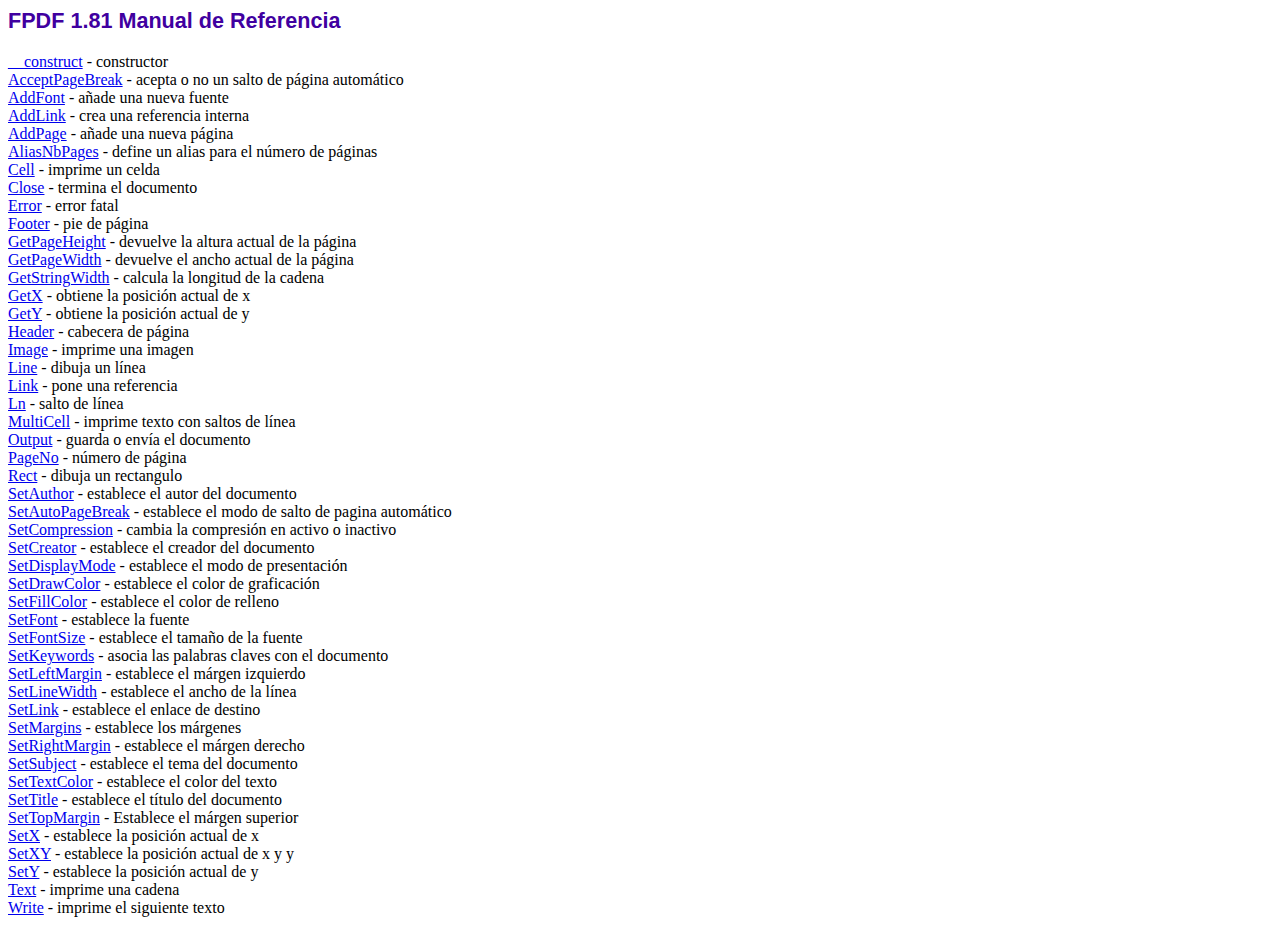
<file: backend/fpdf/doc/index.htm>
<!DOCTYPE html PUBLIC "-//W3C//DTD HTML 4.01 Transitional//EN">
<html>
<head>
<meta http-equiv="Content-Type" content="text/html; charset=ISO-8859-1">
<title>FPDF 1.81 Manual de Referencia</title>
<link type="text/css" rel="stylesheet" href="../fpdf.css">
</head>
<body>
<h1>FPDF 1.81 Manual de Referencia</h1>
<a href="__construct.htm">__construct</a> - constructor<br>
<a href="acceptpagebreak.htm">AcceptPageBreak</a> - acepta o no un salto de p�gina autom�tico<br>
<a href="addfont.htm">AddFont</a> - a�ade una nueva fuente<br>
<a href="addlink.htm">AddLink</a> - crea una referencia interna<br>
<a href="addpage.htm">AddPage</a> - a�ade una nueva p�gina<br>
<a href="aliasnbpages.htm">AliasNbPages</a> - define un alias para el n�mero de p�ginas<br>
<a href="cell.htm">Cell</a> - imprime un celda<br>
<a href="close.htm">Close</a> - termina el documento<br>
<a href="error.htm">Error</a> - error fatal<br>
<a href="footer.htm">Footer</a> - pie de p�gina<br>
<a href="getpageheight.htm">GetPageHeight</a> - devuelve la altura actual de la p�gina<br>
<a href="getpagewidth.htm">GetPageWidth</a> - devuelve el ancho actual de la p�gina<br>
<a href="getstringwidth.htm">GetStringWidth</a> - calcula la longitud de la cadena<br>
<a href="getx.htm">GetX</a> - obtiene la posici�n actual de x<br>
<a href="gety.htm">GetY</a> - obtiene la posici�n actual de y<br>
<a href="header.htm">Header</a> - cabecera de p�gina<br>
<a href="image.htm">Image</a> - imprime una imagen<br>
<a href="line.htm">Line</a> - dibuja un l�nea<br>
<a href="link.htm">Link</a> - pone una referencia<br>
<a href="ln.htm">Ln</a> - salto de l�nea<br>
<a href="multicell.htm">MultiCell</a> - imprime texto con saltos de l�nea<br>
<a href="output.htm">Output</a> - guarda o env�a el documento<br>
<a href="pageno.htm">PageNo</a> - n�mero de p�gina<br>
<a href="rect.htm">Rect</a> - dibuja un rectangulo<br>
<a href="setauthor.htm">SetAuthor</a> - establece el autor del documento<br>
<a href="setautopagebreak.htm">SetAutoPageBreak</a> - establece el modo de salto de pagina autom�tico<br>
<a href="setcompression.htm">SetCompression</a> - cambia la compresi�n en activo o inactivo<br>
<a href="setcreator.htm">SetCreator</a> - establece el creador del documento<br>
<a href="setdisplaymode.htm">SetDisplayMode</a> - establece el modo de presentaci�n<br>
<a href="setdrawcolor.htm">SetDrawColor</a> - establece el color de graficaci�n<br>
<a href="setfillcolor.htm">SetFillColor</a> - establece el color de relleno<br>
<a href="setfont.htm">SetFont</a> - establece la fuente<br>
<a href="setfontsize.htm">SetFontSize</a> - establece el tama�o de la fuente<br>
<a href="setkeywords.htm">SetKeywords</a> - asocia las palabras claves con el documento<br>
<a href="setleftmargin.htm">SetLeftMargin</a> - establece el m�rgen izquierdo<br>
<a href="setlinewidth.htm">SetLineWidth</a> - establece el ancho de la l�nea<br>
<a href="setlink.htm">SetLink</a> - establece el enlace de destino<br>
<a href="setmargins.htm">SetMargins</a> - establece los m�rgenes<br>
<a href="setrightmargin.htm">SetRightMargin</a> - establece el m�rgen derecho<br>
<a href="setsubject.htm">SetSubject</a> - establece el tema del documento<br>
<a href="settextcolor.htm">SetTextColor</a> - establece el color del texto<br>
<a href="settitle.htm">SetTitle</a> - establece el t�tulo del documento<br>
<a href="settopmargin.htm">SetTopMargin</a> - Establece el m�rgen superior<br>
<a href="setx.htm">SetX</a> - establece la posici�n actual de x<br>
<a href="setxy.htm">SetXY</a> - establece la posici�n actual de x y y<br>
<a href="sety.htm">SetY</a> - establece la posici�n actual de y<br>
<a href="text.htm">Text</a> - imprime una cadena<br>
<a href="write.htm">Write</a> - imprime el siguiente texto<br>
</body>
</html>
</file>
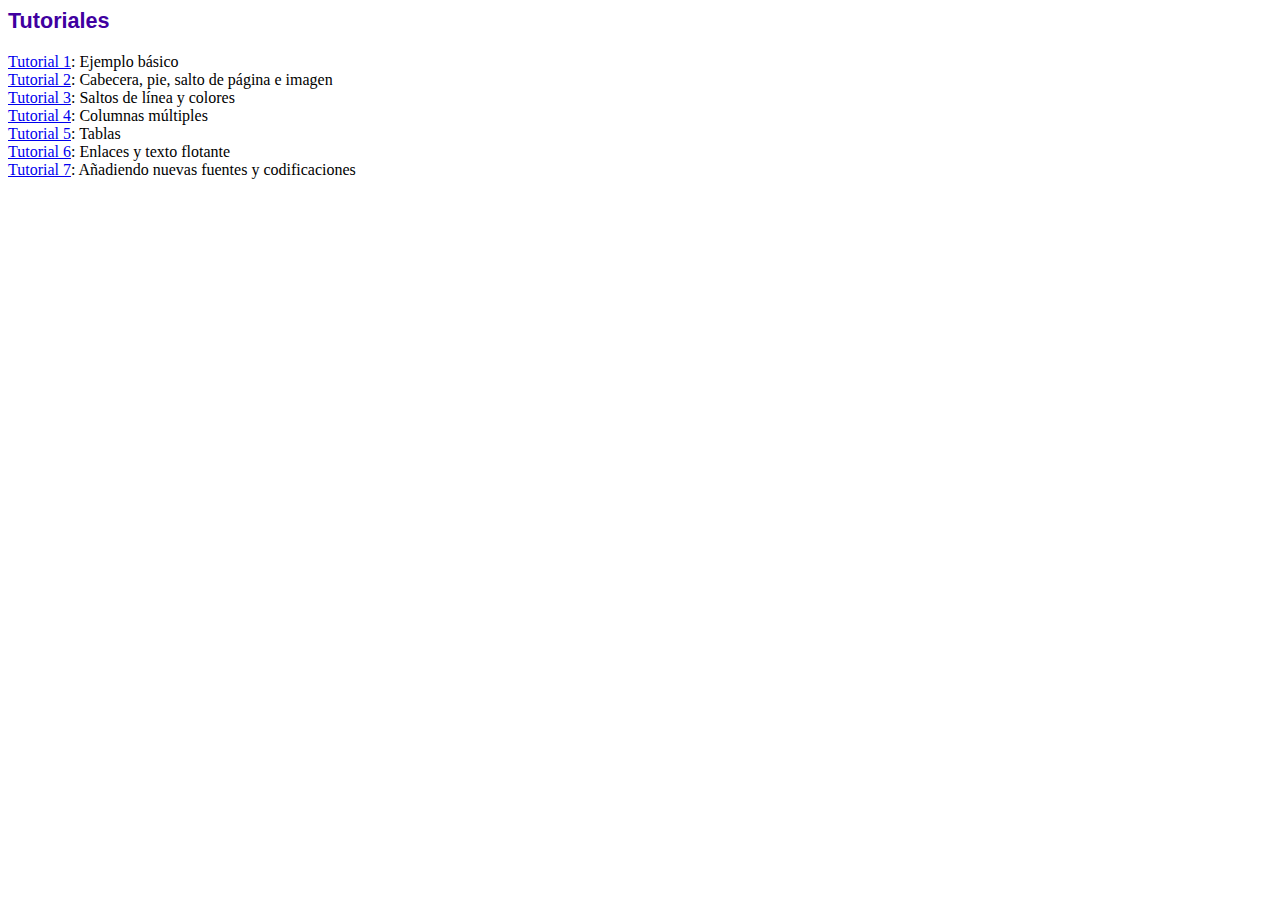
<file: backend/fpdf/tutorial/index.htm>
<!DOCTYPE html PUBLIC "-//W3C//DTD HTML 4.01 Transitional//EN">
<html>
<head>
<meta http-equiv="Content-Type" content="text/html; charset=ISO-8859-1">
<title>Tutoriales</title>
<link type="text/css" rel="stylesheet" href="../fpdf.css">
</head>
<body>
<h1>Tutoriales</h1>
<ul style="list-style-type:none; margin-left:0; padding-left:0">
<li><a href="tuto1.htm">Tutorial 1</a>: Ejemplo b�sico</li>
<li><a href="tuto2.htm">Tutorial 2</a>: Cabecera, pie, salto de p�gina e imagen</li>
<li><a href="tuto3.htm">Tutorial 3</a>: Saltos de l�nea y colores</li>
<li><a href="tuto4.htm">Tutorial 4</a>: Columnas m�ltiples</li>
<li><a href="tuto5.htm">Tutorial 5</a>: Tablas</li>
<li><a href="tuto6.htm">Tutorial 6</a>: Enlaces y texto flotante</li>
<li><a href="tuto7.htm">Tutorial 7</a>: A�adiendo nuevas fuentes y codificaciones</li>
</ul>
</body>
</html>
</file>
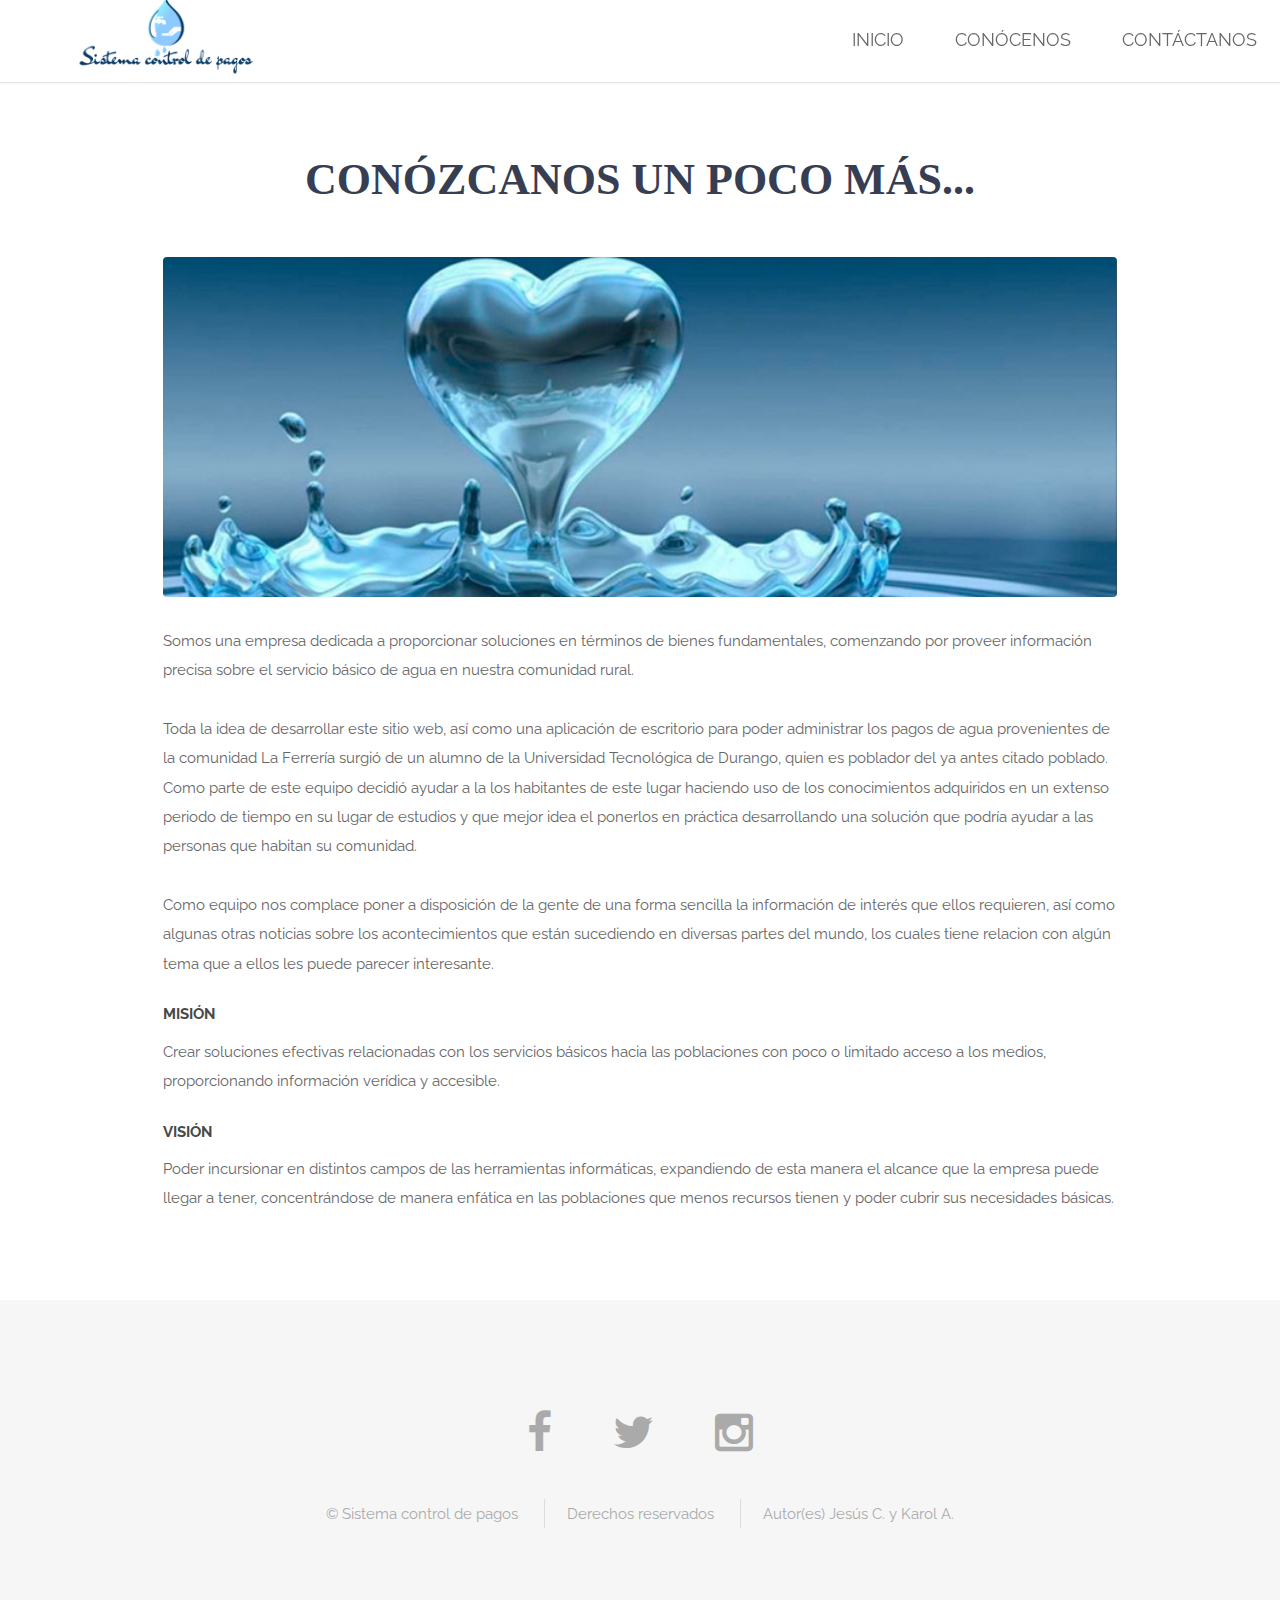
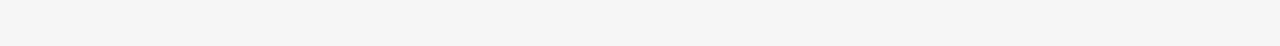
<file: conocenos.html>
<!DOCTYPE HTML>
<!--
	Spatial by TEMPLATED
	templated.co @templatedco
	Released for free under the Creative Commons Attribution 3.0 license (templated.co/license)
-->
<html>
	<head>
		<title>Conócenos</title>
		<meta charset="utf-8" />
		<meta name="viewport" content="width=device-width, initial-scale=1" />
		<link rel="stylesheet" href="assets/css/main.css" />
	</head>
	<body>

		<!-- Header -->
			<header id="header">
				<a href="index.html" class="image fit2"><img src="images/logo_empresa.png" alt="" /></a>
				<nav id="nav">
					<ul>
						<li><a href="index.html">Inicio</a></li>
						<li><a href="conocenos.html">Conócenos</a></li>
						<li><a href="elements.html">Contáctanos</a></li>
					</ul>
				</nav>
			</header>

			<a href="#menu" class="navPanelToggle"><span class="fa fa-bars"></span></a>

		<!-- Main -->
			<section id="main" class="wrapper">
				<div class="container">

					<header class="major3">
						<h2>Conózcanos un poco más...</h2>

					</header>

					<a  class="image fit"><img src="images/pic01.png" alt="" /></a>
					<p>Somos una empresa dedicada a proporcionar soluciones en términos de bienes fundamentales, comenzando por proveer información precisa sobre el servicio básico de agua en nuestra comunidad rural.</p>
					<p>Toda la idea de desarrollar este sitio web, así como una aplicación de escritorio para poder administrar los pagos de agua provenientes de la comunidad La Ferrería surgió de un alumno de la Universidad Tecnológica de Durango, quien es poblador del ya antes citado poblado. Como parte de este equipo decidió ayudar a la los habitantes de este lugar haciendo uso de los conocimientos adquiridos en un extenso periodo de tiempo en su lugar de estudios y que mejor idea el ponerlos en práctica desarrollando una solución que podría ayudar a las personas que habitan su comunidad.</p>
					<p>Como equipo nos complace poner a disposición de la gente de una forma sencilla la información de interés que ellos requieren, así como algunas otras noticias sobre los acontecimientos que están sucediendo en diversas partes del mundo, los cuales tiene relacion con algún tema que a ellos les puede parecer interesante.</p>

					<h1>Misión</h1>
					<p>Crear soluciones efectivas relacionadas con los servicios básicos hacia las poblaciones con poco o limitado acceso a los medios, proporcionando información verídica y accesible.</p>


					<h1>Visión</h1>
					<p>Poder incursionar en distintos campos de las herramientas informáticas, expandiendo de esta manera el alcance que la empresa puede llegar a tener, concentrándose de manera enfática en las poblaciones que menos recursos tienen y poder cubrir sus necesidades básicas.</p>

				</div>
			</section>

		<!-- Footer -->
			<footer id="footer">
				<div class="container">
					<ul class="icons">
						<li><a href="#" class="icon fa-facebook"></a></li>
						<li><a href="#" class="icon fa-twitter"></a></li>
						<li><a href="#" class="icon fa-instagram"></a></li>
					</ul>
					<ul class="copyright">
						<li>&copy; Sistema control de pagos</li>
						<li>Derechos reservados <a href="http://templated.co"></a></li>
						<li>Autor(es) <a href="http://unsplash.com">Jesús C. y Karol A.</a></li>
					</ul>
				</div>
			</footer>

		<!-- Scripts -->
			<script src="assets/js/jquery.min.js"></script>
			<script src="assets/js/skel.min.js"></script>
			<script src="assets/js/util.js"></script>
			<script src="assets/js/main.js"></script>

	</body>
</html>
</file>
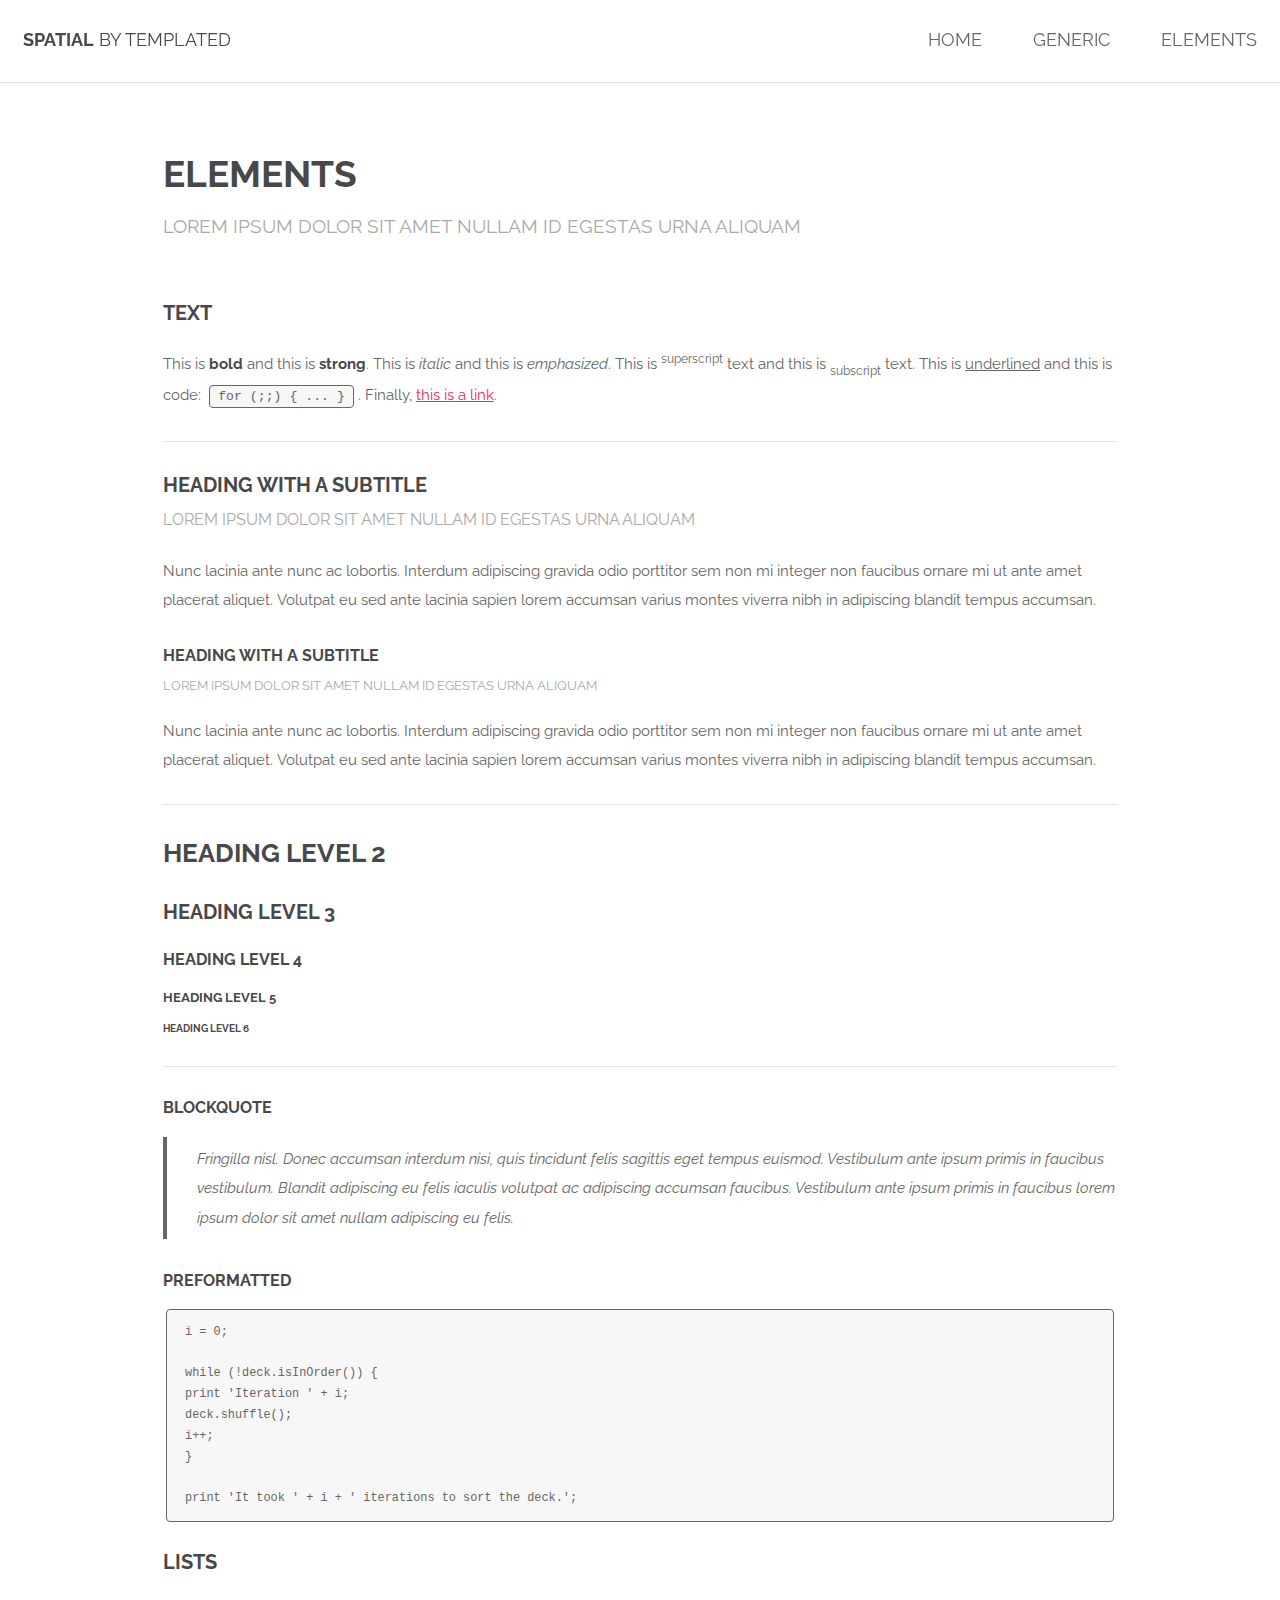
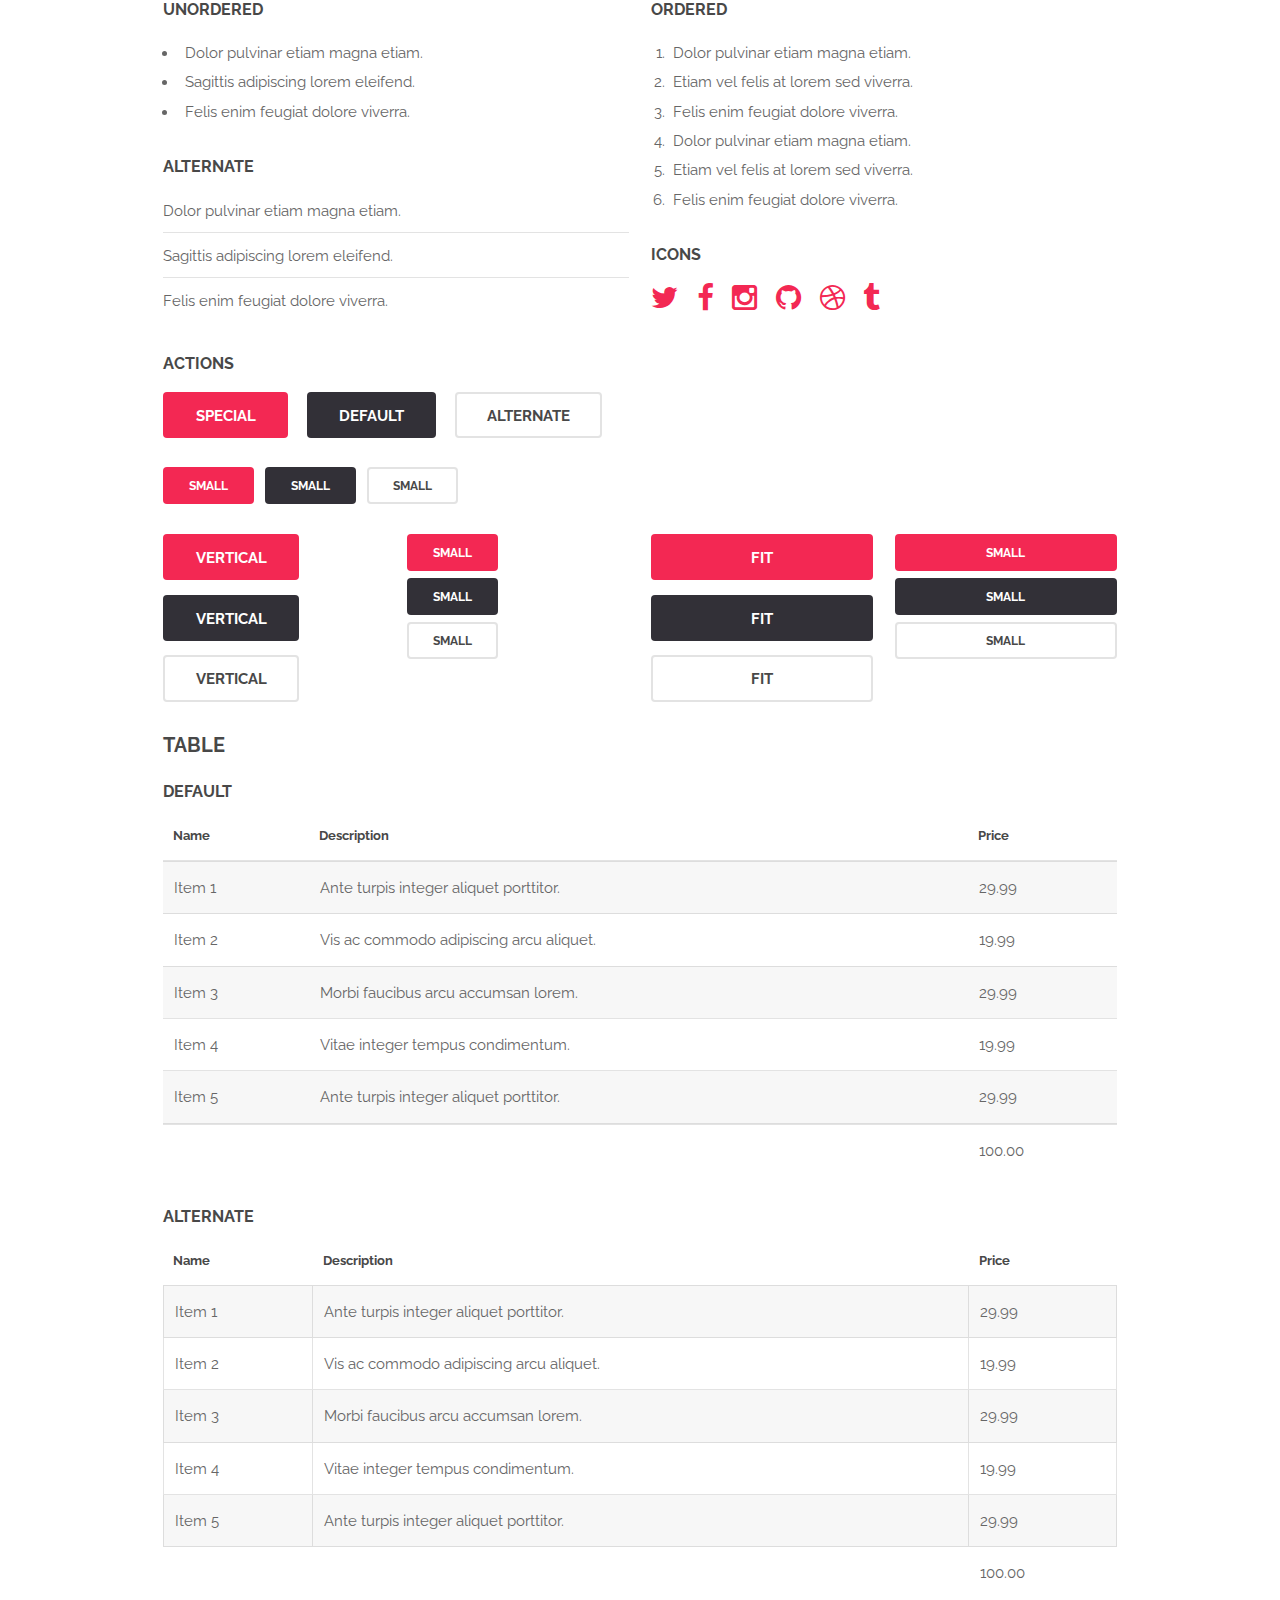
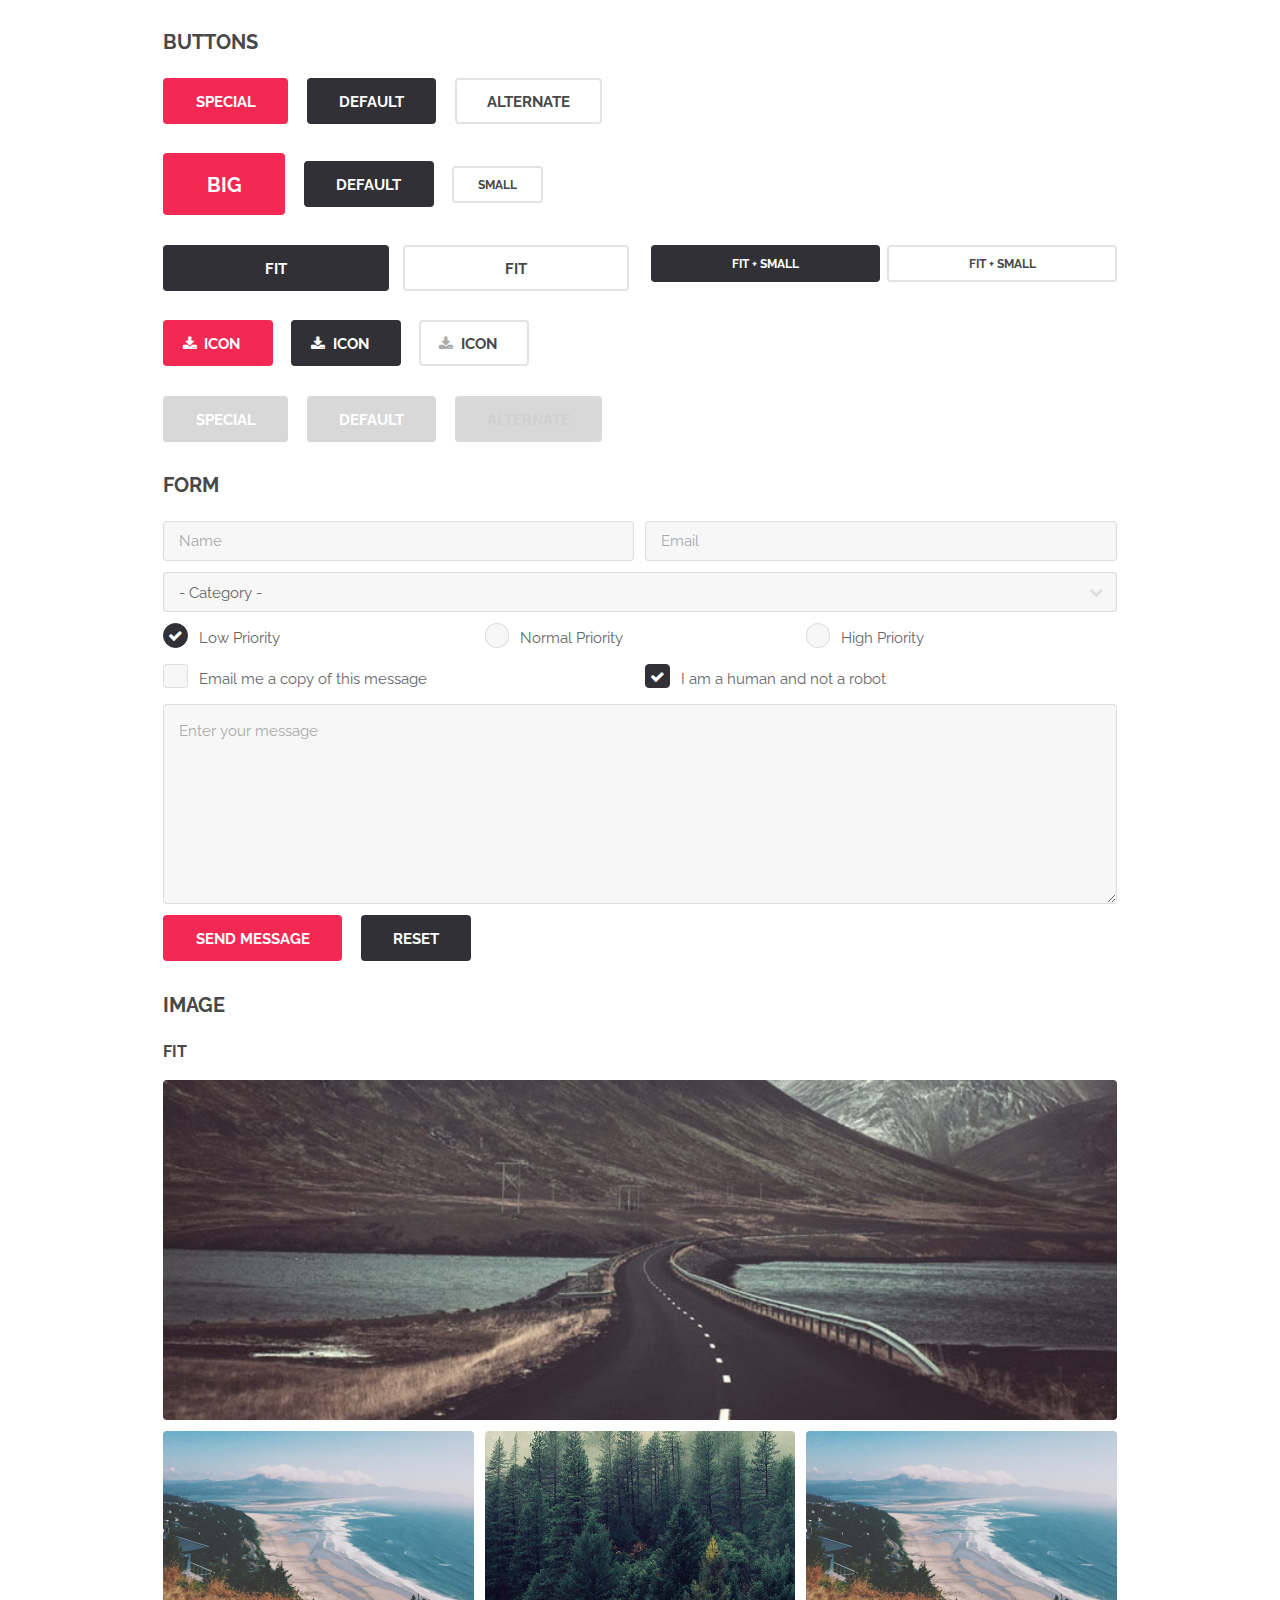
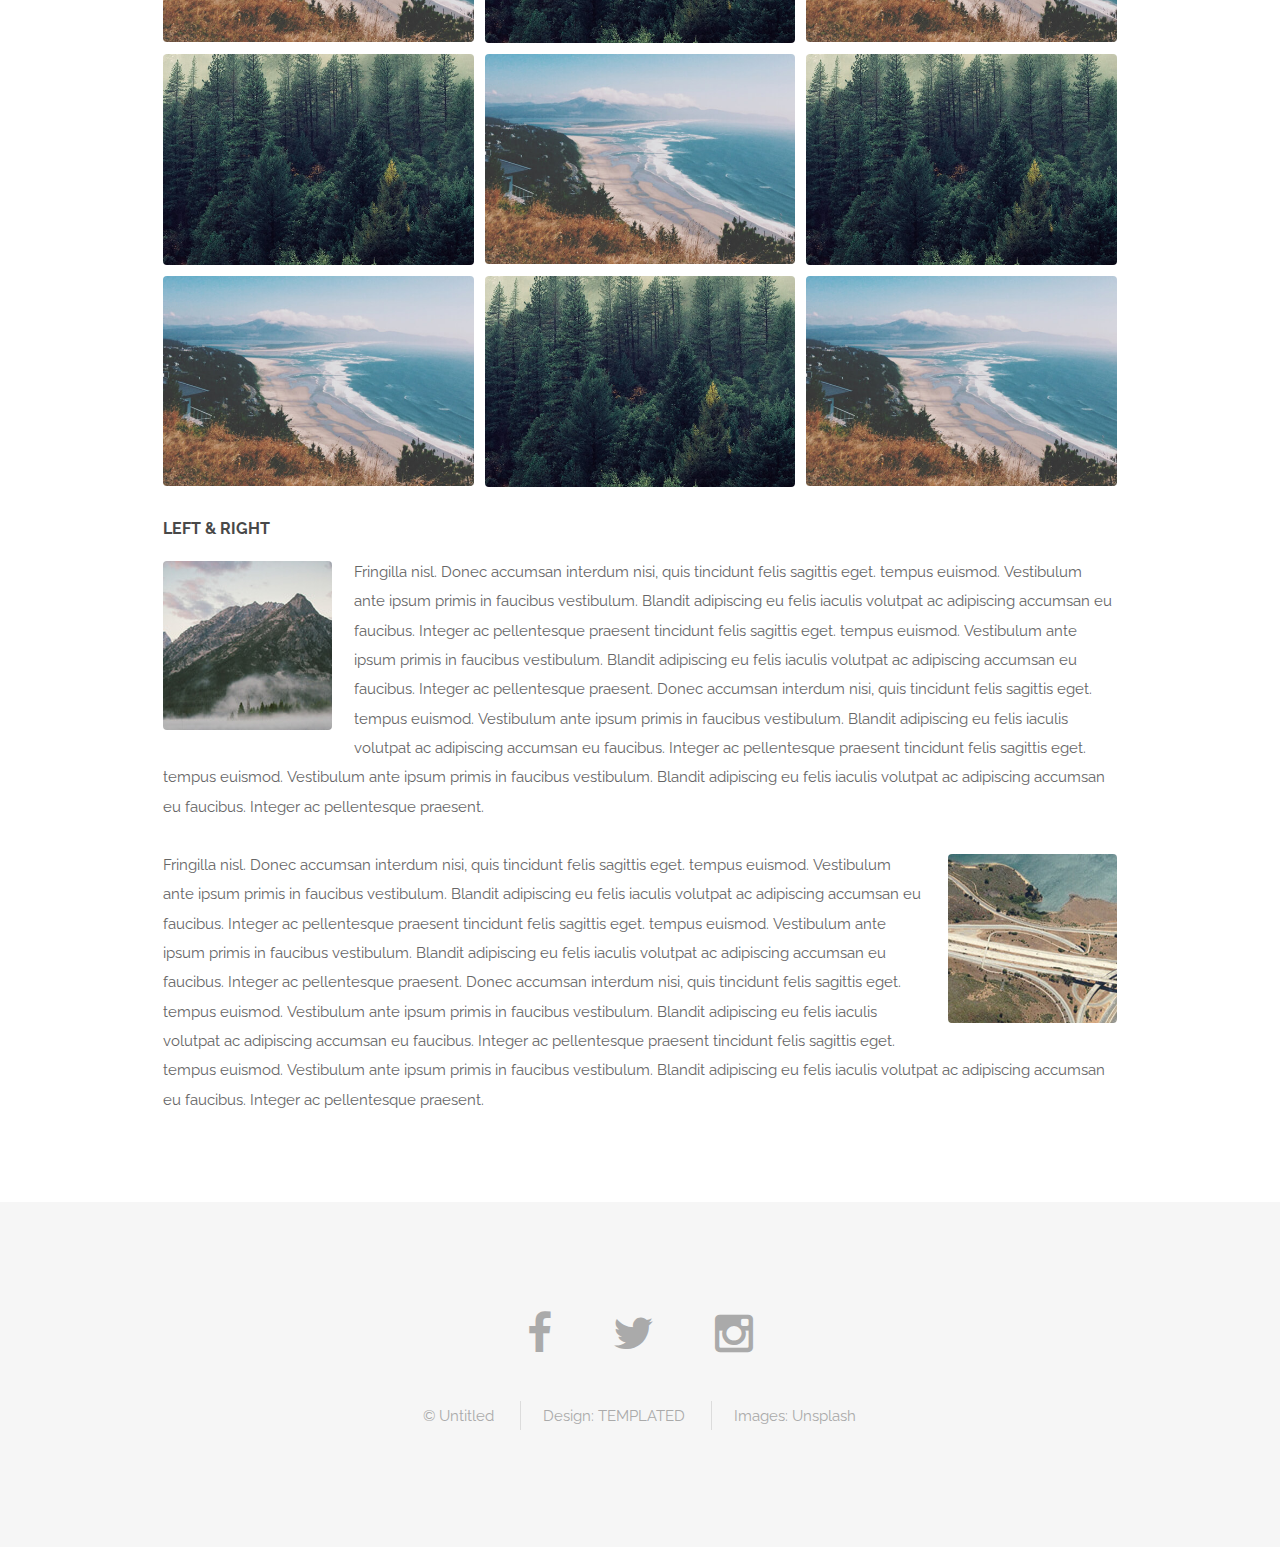
<file: contactanos.html>
<!DOCTYPE HTML>
<!--
	Spatial by TEMPLATED
	templated.co @templatedco
	Released for free under the Creative Commons Attribution 3.0 license (templated.co/license)
-->
<html>
	<head>
		<title>Elements - Spatial by TEMPLATED</title>
		<meta charset="utf-8" />
		<meta name="viewport" content="width=device-width, initial-scale=1" />
		<link rel="stylesheet" href="assets/css/main.css" />
	</head>
	<body>

		<!-- Header -->
			<header id="header">
				<h1><strong><a href="index.html">Spatial</a></strong> by Templated</h1>
				<nav id="nav">
					<ul>
						<li><a href="index.html">Home</a></li>
						<li><a href="generic.html">Generic</a></li>
						<li><a href="elements.html">Elements</a></li>
					</ul>
				</nav>
			</header>

			<a href="#menu" class="navPanelToggle"><span class="fa fa-bars"></span></a>

		<!-- Main -->
			<section id="main" class="wrapper">
				<div class="container">
					<header class="major special">
						<h2>Elements</h2>
						<p>Lorem ipsum dolor sit amet nullam id egestas urna aliquam</p>
					</header>

					<!-- Text -->
						<section>
							<h3>Text</h3>
							<p>This is <b>bold</b> and this is <strong>strong</strong>. This is <i>italic</i> and this is <em>emphasized</em>.
							This is <sup>superscript</sup> text and this is <sub>subscript</sub> text.
							This is <u>underlined</u> and this is code: <code>for (;;) { ... }</code>. Finally, <a href="#">this is a link</a>.</p>

							<hr />

							<header>
								<h3>Heading with a Subtitle</h3>
								<p>Lorem ipsum dolor sit amet nullam id egestas urna aliquam</p>
							</header>
							<p>Nunc lacinia ante nunc ac lobortis. Interdum adipiscing gravida odio porttitor sem non mi integer non faucibus ornare mi ut ante amet placerat aliquet. Volutpat eu sed ante lacinia sapien lorem accumsan varius montes viverra nibh in adipiscing blandit tempus accumsan.</p>
							<header>
								<h4>Heading with a Subtitle</h4>
								<p>Lorem ipsum dolor sit amet nullam id egestas urna aliquam</p>
							</header>
							<p>Nunc lacinia ante nunc ac lobortis. Interdum adipiscing gravida odio porttitor sem non mi integer non faucibus ornare mi ut ante amet placerat aliquet. Volutpat eu sed ante lacinia sapien lorem accumsan varius montes viverra nibh in adipiscing blandit tempus accumsan.</p>

							<hr />

							<h2>Heading Level 2</h2>
							<h3>Heading Level 3</h3>
							<h4>Heading Level 4</h4>
							<h5>Heading Level 5</h5>
							<h6>Heading Level 6</h6>

							<hr />

							<h4>Blockquote</h4>
							<blockquote>Fringilla nisl. Donec accumsan interdum nisi, quis tincidunt felis sagittis eget tempus euismod. Vestibulum ante ipsum primis in faucibus vestibulum. Blandit adipiscing eu felis iaculis volutpat ac adipiscing accumsan faucibus. Vestibulum ante ipsum primis in faucibus lorem ipsum dolor sit amet nullam adipiscing eu felis.</blockquote>

							<h4>Preformatted</h4>
							<pre><code>i = 0;

while (!deck.isInOrder()) {
print 'Iteration ' + i;
deck.shuffle();
i++;
}

print 'It took ' + i + ' iterations to sort the deck.';</code></pre>
						</section>

					<!-- Lists -->
						<section>
							<h3>Lists</h3>
							<div class="row">
								<div class="6u 12u$(xsmall)">

									<h4>Unordered</h4>
									<ul>
										<li>Dolor pulvinar etiam magna etiam.</li>
										<li>Sagittis adipiscing lorem eleifend.</li>
										<li>Felis enim feugiat dolore viverra.</li>
									</ul>

									<h4>Alternate</h4>
									<ul class="alt">
										<li>Dolor pulvinar etiam magna etiam.</li>
										<li>Sagittis adipiscing lorem eleifend.</li>
										<li>Felis enim feugiat dolore viverra.</li>
									</ul>

								</div>
								<div class="6u$ 12u$(xsmall)">

									<h4>Ordered</h4>
									<ol>
										<li>Dolor pulvinar etiam magna etiam.</li>
										<li>Etiam vel felis at lorem sed viverra.</li>
										<li>Felis enim feugiat dolore viverra.</li>
										<li>Dolor pulvinar etiam magna etiam.</li>
										<li>Etiam vel felis at lorem sed viverra.</li>
										<li>Felis enim feugiat dolore viverra.</li>
									</ol>

									<h4>Icons</h4>
									<ul class="icons">
										<li><a href="#" class="icon fa-twitter"><span class="label">Twitter</span></a></li>
										<li><a href="#" class="icon fa-facebook"><span class="label">Facebook</span></a></li>
										<li><a href="#" class="icon fa-instagram"><span class="label">Instagram</span></a></li>
										<li><a href="#" class="icon fa-github"><span class="label">Github</span></a></li>
										<li><a href="#" class="icon fa-dribbble"><span class="label">Dribbble</span></a></li>
										<li><a href="#" class="icon fa-tumblr"><span class="label">Tumblr</span></a></li>
									</ul>

								</div>
							</div>

							<h4>Actions</h4>
							<ul class="actions">
								<li><a href="#" class="button special">Special</a></li>
								<li><a href="#" class="button">Default</a></li>
								<li><a href="#" class="button alt">Alternate</a></li>
							</ul>
							<ul class="actions small">
								<li><a href="#" class="button special small">Small</a></li>
								<li><a href="#" class="button small">Small</a></li>
								<li><a href="#" class="button alt small">Small</a></li>
							</ul>
							<div class="row">
								<div class="3u 6u(small) 12u$(xsmall)">
									<ul class="actions vertical">
										<li><a href="#" class="button special">Vertical</a></li>
										<li><a href="#" class="button">Vertical</a></li>
										<li><a href="#" class="button alt">Vertical</a></li>
									</ul>
								</div>
								<div class="3u 6u$(small) 12u$(xsmall)">
									<ul class="actions vertical small">
										<li><a href="#" class="button special small">Small</a></li>
										<li><a href="#" class="button small">Small</a></li>
										<li><a href="#" class="button alt small">Small</a></li>
									</ul>
								</div>
								<div class="3u 6u(small) 12u$(xsmall)">
									<ul class="actions vertical">
										<li><a href="#" class="button special fit">Fit</a></li>
										<li><a href="#" class="button fit">Fit</a></li>
										<li><a href="#" class="button alt fit">Fit</a></li>
									</ul>
								</div>
								<div class="3u$ 6u$(small) 12u$(xsmall)">
									<ul class="actions vertical small">
										<li><a href="#" class="button special small fit">Small</a></li>
										<li><a href="#" class="button small fit">Small</a></li>
										<li><a href="#" class="button alt small fit">Small</a></li>
									</ul>
								</div>
							</div>
						</section>

					<!-- Table -->
						<section>
							<h3>Table</h3>
							<h4>Default</h4>
							<div class="table-wrapper">
								<table>
									<thead>
										<tr>
											<th>Name</th>
											<th>Description</th>
											<th>Price</th>
										</tr>
									</thead>
									<tbody>
										<tr>
											<td>Item 1</td>
											<td>Ante turpis integer aliquet porttitor.</td>
											<td>29.99</td>
										</tr>
										<tr>
											<td>Item 2</td>
											<td>Vis ac commodo adipiscing arcu aliquet.</td>
											<td>19.99</td>
										</tr>
										<tr>
											<td>Item 3</td>
											<td> Morbi faucibus arcu accumsan lorem.</td>
											<td>29.99</td>
										</tr>
										<tr>
											<td>Item 4</td>
											<td>Vitae integer tempus condimentum.</td>
											<td>19.99</td>
										</tr>
										<tr>
											<td>Item 5</td>
											<td>Ante turpis integer aliquet porttitor.</td>
											<td>29.99</td>
										</tr>
									</tbody>
									<tfoot>
										<tr>
											<td colspan="2"></td>
											<td>100.00</td>
										</tr>
									</tfoot>
								</table>
							</div>
							<h4>Alternate</h4>
							<div class="table-wrapper">
								<table class="alt">
									<thead>
										<tr>
											<th>Name</th>
											<th>Description</th>
											<th>Price</th>
										</tr>
									</thead>
									<tbody>
										<tr>
											<td>Item 1</td>
											<td>Ante turpis integer aliquet porttitor.</td>
											<td>29.99</td>
										</tr>
										<tr>
											<td>Item 2</td>
											<td>Vis ac commodo adipiscing arcu aliquet.</td>
											<td>19.99</td>
										</tr>
										<tr>
											<td>Item 3</td>
											<td> Morbi faucibus arcu accumsan lorem.</td>
											<td>29.99</td>
										</tr>
										<tr>
											<td>Item 4</td>
											<td>Vitae integer tempus condimentum.</td>
											<td>19.99</td>
										</tr>
										<tr>
											<td>Item 5</td>
											<td>Ante turpis integer aliquet porttitor.</td>
											<td>29.99</td>
										</tr>
									</tbody>
									<tfoot>
										<tr>
											<td colspan="2"></td>
											<td>100.00</td>
										</tr>
									</tfoot>
								</table>
							</div>
						</section>

					<!-- Buttons -->
						<section>
							<h3>Buttons</h3>
							<ul class="actions">
								<li><a href="#" class="button special">Special</a></li>
								<li><a href="#" class="button">Default</a></li>
								<li><a href="#" class="button alt">Alternate</a></li>
							</ul>
							<ul class="actions">
								<li><a href="#" class="button special big">Big</a></li>
								<li><a href="#" class="button">Default</a></li>
								<li><a href="#" class="button alt small">Small</a></li>
							</ul>
							<div class="row">
								<div class="6u 12u$(xsmall)">
									<ul class="actions fit">
										<li><a href="#" class="button fit">Fit</a></li>
										<li><a href="#" class="button alt fit">Fit</a></li>
									</ul>
								</div>
								<div class="6u$ 12u$(xsmall)">
									<ul class="actions fit small">
										<li><a href="#" class="button fit small">Fit + Small</a></li>
										<li><a href="#" class="button alt fit small">Fit + Small</a></li>
									</ul>
								</div>
							</div>
							<ul class="actions">
								<li><a href="#" class="button special icon fa-download">Icon</a></li>
								<li><a href="#" class="button icon fa-download">Icon</a></li>
								<li><a href="#" class="button alt icon fa-download">Icon</a></li>
							</ul>
							<ul class="actions">
								<li><span class="button special disabled">Special</span></li>
								<li><span class="button disabled">Default</span></li>
								<li><span class="button alt disabled">Alternate</span></li>
							</ul>
						</section>

					<!-- Form -->
						<section>
							<h3>Form</h3>
							<form method="post" action="#">
								<div class="row uniform 50%">
									<div class="6u 12u$(xsmall)">
										<input type="text" name="name" id="name" value="" placeholder="Name" />
									</div>
									<div class="6u$ 12u$(xsmall)">
										<input type="email" name="email" id="email" value="" placeholder="Email" />
									</div>
									<div class="12u$">
										<div class="select-wrapper">
											<select name="category" id="category">
												<option value="">- Category -</option>
												<option value="1">Manufacturing</option>
												<option value="1">Shipping</option>
												<option value="1">Administration</option>
												<option value="1">Human Resources</option>
											</select>
										</div>
									</div>
									<div class="4u 12u$(xsmall)">
										<input type="radio" id="priority-low" name="priority" checked>
										<label for="priority-low">Low Priority</label>
									</div>
									<div class="4u 12u$(xsmall)">
										<input type="radio" id="priority-normal" name="priority">
										<label for="priority-normal">Normal Priority</label>
									</div>
									<div class="4u$ 12u$(xsmall)">
										<input type="radio" id="priority-high" name="priority">
										<label for="priority-high">High Priority</label>
									</div>
									<div class="6u 12u$(small)">
										<input type="checkbox" id="copy" name="copy">
										<label for="copy">Email me a copy of this message</label>
									</div>
									<div class="6u$ 12u$(small)">
										<input type="checkbox" id="human" name="human" checked>
										<label for="human">I am a human and not a robot</label>
									</div>
									<div class="12u$">
										<textarea name="message" id="message" placeholder="Enter your message" rows="6"></textarea>
									</div>
									<div class="12u$">
										<ul class="actions">
											<li><input type="submit" value="Send Message" class="special" /></li>
											<li><input type="reset" value="Reset" /></li>
										</ul>
									</div>
								</div>
							</form>
						</section>

					<!-- Image -->
						<section>
							<h3>Image</h3>
							<h4>Fit</h4>
							<div class="box alt">
								<div class="row 50% uniform">
									<div class="12u$"><span class="image fit"><img src="images/pic01.jpg" alt="" /></span></div>
									<div class="4u"><span class="image fit"><img src="images/pic02.jpg" alt="" /></span></div>
									<div class="4u"><span class="image fit"><img src="images/pic03.jpg" alt="" /></span></div>
									<div class="4u$"><span class="image fit"><img src="images/pic02.jpg" alt="" /></span></div>
									<div class="4u"><span class="image fit"><img src="images/pic03.jpg" alt="" /></span></div>
									<div class="4u"><span class="image fit"><img src="images/pic02.jpg" alt="" /></span></div>
									<div class="4u$"><span class="image fit"><img src="images/pic03.jpg" alt="" /></span></div>
									<div class="4u"><span class="image fit"><img src="images/pic02.jpg" alt="" /></span></div>
									<div class="4u"><span class="image fit"><img src="images/pic03.jpg" alt="" /></span></div>
									<div class="4u$"><span class="image fit"><img src="images/pic02.jpg" alt="" /></span></div>
								</div>
							</div>

							<h4>Left &amp; Right</h4>
							<p><span class="image left"><img src="images/pic04.jpg" alt="" /></span>Fringilla nisl. Donec accumsan interdum nisi, quis tincidunt felis sagittis eget. tempus euismod. Vestibulum ante ipsum primis in faucibus vestibulum. Blandit adipiscing eu felis iaculis volutpat ac adipiscing accumsan eu faucibus. Integer ac pellentesque praesent tincidunt felis sagittis eget. tempus euismod. Vestibulum ante ipsum primis in faucibus vestibulum. Blandit adipiscing eu felis iaculis volutpat ac adipiscing accumsan eu faucibus. Integer ac pellentesque praesent. Donec accumsan interdum nisi, quis tincidunt felis sagittis eget. tempus euismod. Vestibulum ante ipsum primis in faucibus vestibulum. Blandit adipiscing eu felis iaculis volutpat ac adipiscing accumsan eu faucibus. Integer ac pellentesque praesent tincidunt felis sagittis eget. tempus euismod. Vestibulum ante ipsum primis in faucibus vestibulum. Blandit adipiscing eu felis iaculis volutpat ac adipiscing accumsan eu faucibus. Integer ac pellentesque praesent.</p>
							<p><span class="image right"><img src="images/pic05.jpg" alt="" /></span>Fringilla nisl. Donec accumsan interdum nisi, quis tincidunt felis sagittis eget. tempus euismod. Vestibulum ante ipsum primis in faucibus vestibulum. Blandit adipiscing eu felis iaculis volutpat ac adipiscing accumsan eu faucibus. Integer ac pellentesque praesent tincidunt felis sagittis eget. tempus euismod. Vestibulum ante ipsum primis in faucibus vestibulum. Blandit adipiscing eu felis iaculis volutpat ac adipiscing accumsan eu faucibus. Integer ac pellentesque praesent. Donec accumsan interdum nisi, quis tincidunt felis sagittis eget. tempus euismod. Vestibulum ante ipsum primis in faucibus vestibulum. Blandit adipiscing eu felis iaculis volutpat ac adipiscing accumsan eu faucibus. Integer ac pellentesque praesent tincidunt felis sagittis eget. tempus euismod. Vestibulum ante ipsum primis in faucibus vestibulum. Blandit adipiscing eu felis iaculis volutpat ac adipiscing accumsan eu faucibus. Integer ac pellentesque praesent.</p>
						</section>

				</div>
			</section>

		<!-- Footer -->
			<footer id="footer">
				<div class="container">
					<ul class="icons">
						<li><a href="#" class="icon fa-facebook"></a></li>
						<li><a href="#" class="icon fa-twitter"></a></li>
						<li><a href="#" class="icon fa-instagram"></a></li>
					</ul>
					<ul class="copyright">
						<li>&copy; Untitled</li>
						<li>Design: <a href="http://templated.co">TEMPLATED</a></li>
						<li>Images: <a href="http://unsplash.com">Unsplash</a></li>
					</ul>
				</div>
			</footer>

		<!-- Scripts -->
			<script src="assets/js/jquery.min.js"></script>
			<script src="assets/js/skel.min.js"></script>
			<script src="assets/js/util.js"></script>
			<script src="assets/js/main.js"></script>

	</body>
</html>
</file>
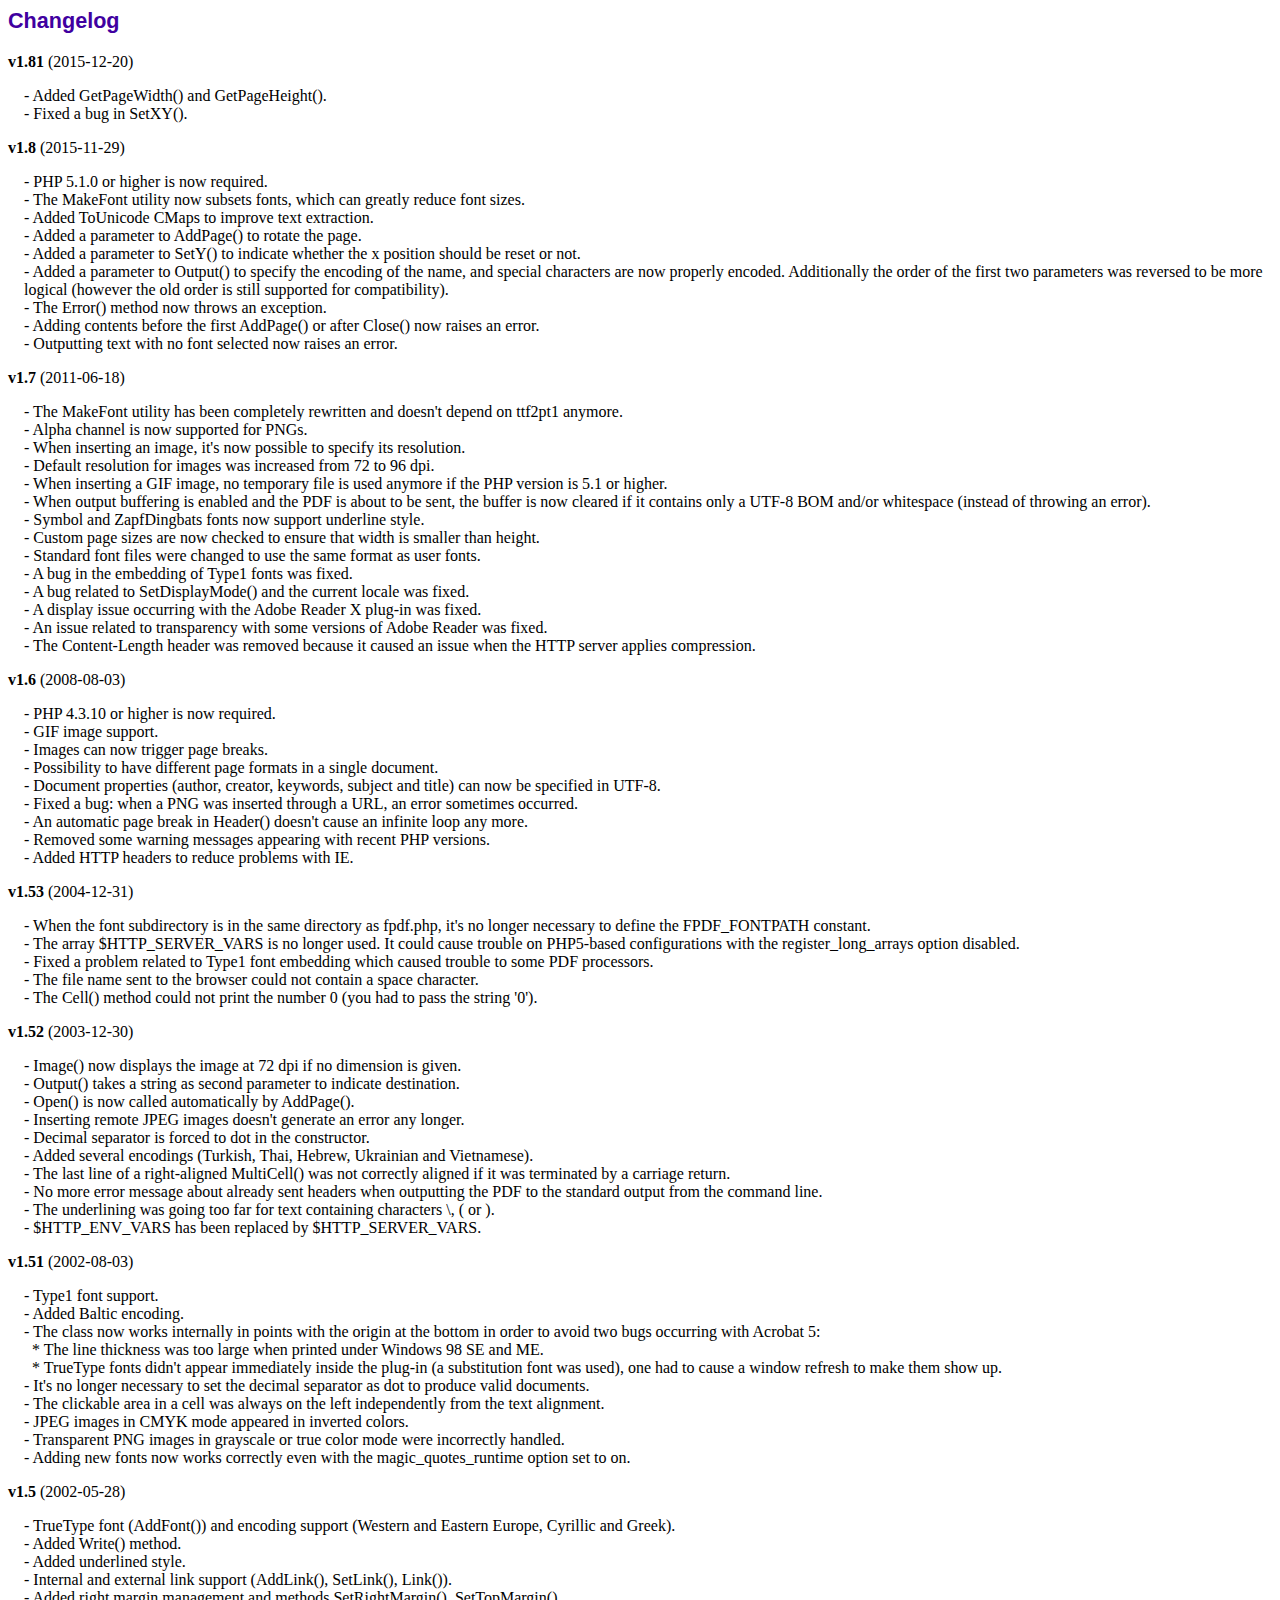
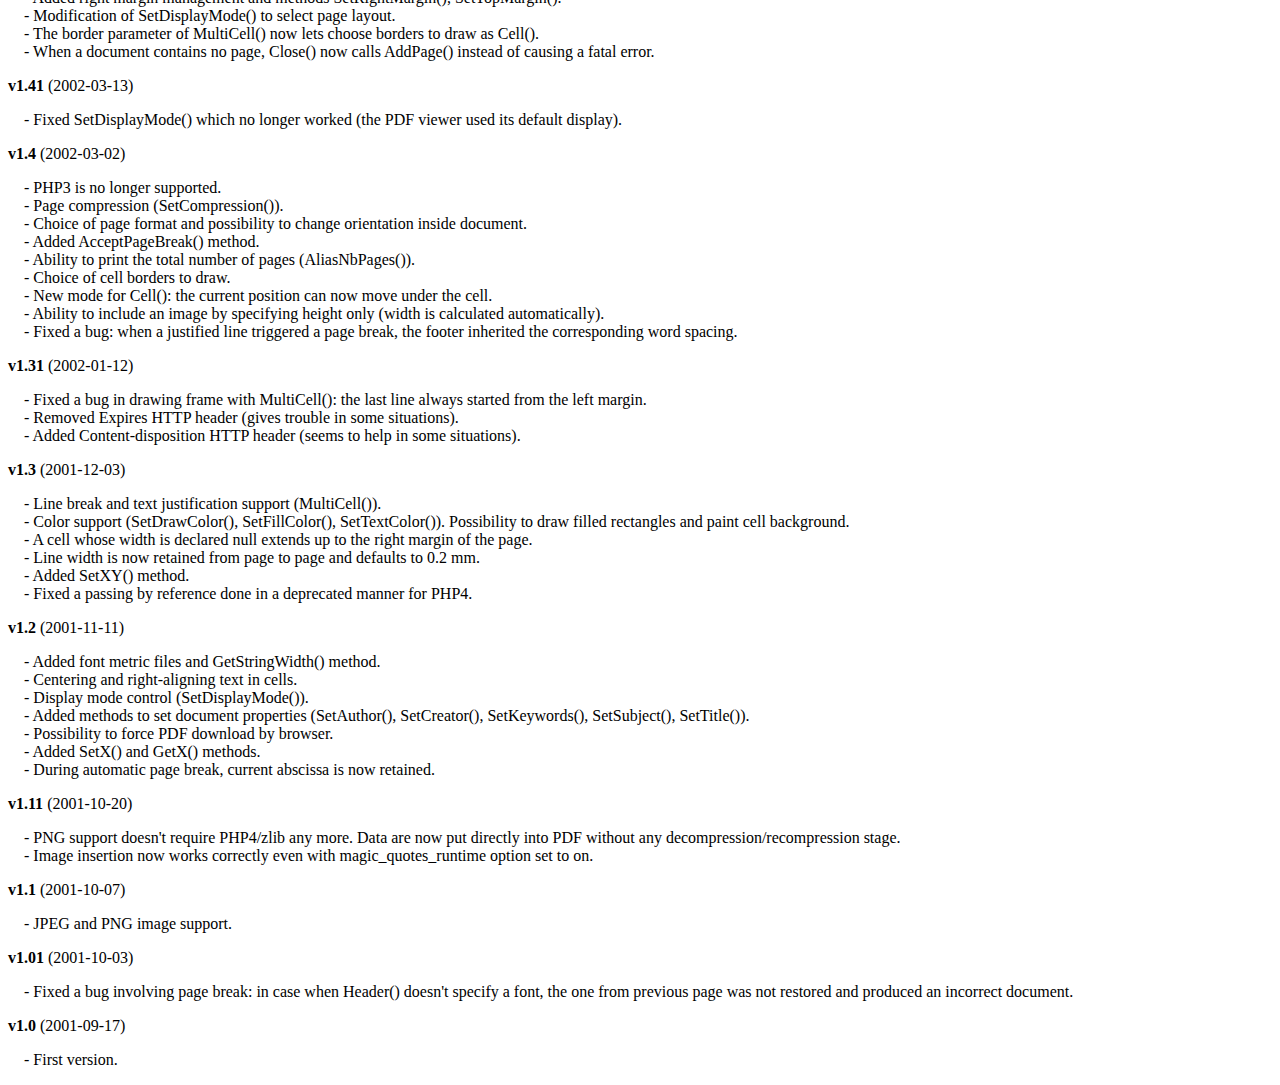
<file: backend/fpdf/changelog.htm>
<!DOCTYPE html PUBLIC "-//W3C//DTD HTML 4.01 Transitional//EN">
<html>
<head>
<meta http-equiv="Content-Type" content="text/html; charset=ISO-8859-1">
<title>Changelog</title>
<link type="text/css" rel="stylesheet" href="fpdf.css">
<style type="text/css">
dd {margin:1em 0 1em 1em}
</style>
</head>
<body>
<h1>Changelog</h1>
<dl>
<dt><strong>v1.81</strong> (2015-12-20)</dt>
<dd>
- Added GetPageWidth() and GetPageHeight().<br>
- Fixed a bug in SetXY().<br>
</dd>
<dt><strong>v1.8</strong> (2015-11-29)</dt>
<dd>
- PHP 5.1.0 or higher is now required.<br>
- The MakeFont utility now subsets fonts, which can greatly reduce font sizes.<br>
- Added ToUnicode CMaps to improve text extraction.<br>
- Added a parameter to AddPage() to rotate the page.<br>
- Added a parameter to SetY() to indicate whether the x position should be reset or not.<br>
- Added a parameter to Output() to specify the encoding of the name, and special characters are now properly encoded. Additionally the order of the first two parameters was reversed to be more logical (however the old order is still supported for compatibility).<br>
- The Error() method now throws an exception.<br>
- Adding contents before the first AddPage() or after Close() now raises an error.<br>
- Outputting text with no font selected now raises an error.<br>
</dd>
<dt><strong>v1.7</strong> (2011-06-18)</dt>
<dd>
- The MakeFont utility has been completely rewritten and doesn't depend on ttf2pt1 anymore.<br>
- Alpha channel is now supported for PNGs.<br>
- When inserting an image, it's now possible to specify its resolution.<br>
- Default resolution for images was increased from 72 to 96 dpi.<br>
- When inserting a GIF image, no temporary file is used anymore if the PHP version is 5.1 or higher.<br>
- When output buffering is enabled and the PDF is about to be sent, the buffer is now cleared if it contains only a UTF-8 BOM and/or whitespace (instead of throwing an error).<br>
- Symbol and ZapfDingbats fonts now support underline style.<br>
- Custom page sizes are now checked to ensure that width is smaller than height.<br>
- Standard font files were changed to use the same format as user fonts.<br>
- A bug in the embedding of Type1 fonts was fixed.<br>
- A bug related to SetDisplayMode() and the current locale was fixed.<br>
- A display issue occurring with the Adobe Reader X plug-in was fixed.<br>
- An issue related to transparency with some versions of Adobe Reader was fixed.<br>
- The Content-Length header was removed because it caused an issue when the HTTP server applies compression.<br>
</dd>
<dt><strong>v1.6</strong> (2008-08-03)</dt>
<dd>
- PHP 4.3.10 or higher is now required.<br>
- GIF image support.<br>
- Images can now trigger page breaks.<br>
- Possibility to have different page formats in a single document.<br>
- Document properties (author, creator, keywords, subject and title) can now be specified in UTF-8.<br>
- Fixed a bug: when a PNG was inserted through a URL, an error sometimes occurred.<br>
- An automatic page break in Header() doesn't cause an infinite loop any more.<br>
- Removed some warning messages appearing with recent PHP versions.<br>
- Added HTTP headers to reduce problems with IE.<br>
</dd>
<dt><strong>v1.53</strong> (2004-12-31)</dt>
<dd>
- When the font subdirectory is in the same directory as fpdf.php, it's no longer necessary to define the FPDF_FONTPATH constant.<br>
- The array $HTTP_SERVER_VARS is no longer used. It could cause trouble on PHP5-based configurations with the register_long_arrays option disabled.<br>
- Fixed a problem related to Type1 font embedding which caused trouble to some PDF processors.<br>
- The file name sent to the browser could not contain a space character.<br>
- The Cell() method could not print the number 0 (you had to pass the string '0').<br>
</dd>
<dt><strong>v1.52</strong> (2003-12-30)</dt>
<dd>
- Image() now displays the image at 72 dpi if no dimension is given.<br>
- Output() takes a string as second parameter to indicate destination.<br>
- Open() is now called automatically by AddPage().<br>
- Inserting remote JPEG images doesn't generate an error any longer.<br>
- Decimal separator is forced to dot in the constructor.<br>
- Added several encodings (Turkish, Thai, Hebrew, Ukrainian and Vietnamese).<br>
- The last line of a right-aligned MultiCell() was not correctly aligned if it was terminated by a carriage return.<br>
- No more error message about already sent headers when outputting the PDF to the standard output from the command line.<br>
- The underlining was going too far for text containing characters \, ( or ).<br>
- $HTTP_ENV_VARS has been replaced by $HTTP_SERVER_VARS.<br>
</dd>
<dt><strong>v1.51</strong> (2002-08-03)</dt>
<dd>
- Type1 font support.<br>
- Added Baltic encoding.<br>
- The class now works internally in points with the origin at the bottom in order to avoid two bugs occurring with Acrobat 5:<br>&nbsp;&nbsp;* The line thickness was too large when printed under Windows 98 SE and ME.<br>&nbsp;&nbsp;* TrueType fonts didn't appear immediately inside the plug-in (a substitution font was used), one had to cause a window refresh to make them show up.<br>
- It's no longer necessary to set the decimal separator as dot to produce valid documents.<br>
- The clickable area in a cell was always on the left independently from the text alignment.<br>
- JPEG images in CMYK mode appeared in inverted colors.<br>
- Transparent PNG images in grayscale or true color mode were incorrectly handled.<br>
- Adding new fonts now works correctly even with the magic_quotes_runtime option set to on.<br>
</dd>
<dt><strong>v1.5</strong> (2002-05-28)</dt>
<dd>
- TrueType font (AddFont()) and encoding support (Western and Eastern Europe, Cyrillic and Greek).<br>
- Added Write() method.<br>
- Added underlined style.<br>
- Internal and external link support (AddLink(), SetLink(), Link()).<br>
- Added right margin management and methods SetRightMargin(), SetTopMargin().<br>
- Modification of SetDisplayMode() to select page layout.<br>
- The border parameter of MultiCell() now lets choose borders to draw as Cell().<br>
- When a document contains no page, Close() now calls AddPage() instead of causing a fatal error.<br>
</dd>
<dt><strong>v1.41</strong> (2002-03-13)</dt>
<dd>
- Fixed SetDisplayMode() which no longer worked (the PDF viewer used its default display).<br>
</dd>
<dt><strong>v1.4</strong> (2002-03-02)</dt>
<dd>
- PHP3 is no longer supported.<br>
- Page compression (SetCompression()).<br>
- Choice of page format and possibility to change orientation inside document.<br>
- Added AcceptPageBreak() method.<br>
- Ability to print the total number of pages (AliasNbPages()).<br>
- Choice of cell borders to draw.<br>
- New mode for Cell(): the current position can now move under the cell.<br>
- Ability to include an image by specifying height only (width is calculated automatically).<br>
- Fixed a bug: when a justified line triggered a page break, the footer inherited the corresponding word spacing.<br>
</dd>
<dt><strong>v1.31</strong> (2002-01-12)</dt>
<dd>
- Fixed a bug in drawing frame with MultiCell(): the last line always started from the left margin.<br>
- Removed Expires HTTP header (gives trouble in some situations).<br>
- Added Content-disposition HTTP header (seems to help in some situations).<br>
</dd>
<dt><strong>v1.3</strong> (2001-12-03)</dt>
<dd>
- Line break and text justification support (MultiCell()).<br>
- Color support (SetDrawColor(), SetFillColor(), SetTextColor()). Possibility to draw filled rectangles and paint cell background.<br>
- A cell whose width is declared null extends up to the right margin of the page.<br>
- Line width is now retained from page to page and defaults to 0.2 mm.<br>
- Added SetXY() method.<br>
- Fixed a passing by reference done in a deprecated manner for PHP4.<br>
</dd>
<dt><strong>v1.2</strong> (2001-11-11)</dt>
<dd>
- Added font metric files and GetStringWidth() method.<br>
- Centering and right-aligning text in cells.<br>
- Display mode control (SetDisplayMode()).<br>
- Added methods to set document properties (SetAuthor(), SetCreator(), SetKeywords(), SetSubject(), SetTitle()).<br>
- Possibility to force PDF download by browser.<br>
- Added SetX() and GetX() methods.<br>
- During automatic page break, current abscissa is now retained.<br>
</dd>
<dt><strong>v1.11</strong> (2001-10-20)</dt>
<dd>
- PNG support doesn't require PHP4/zlib any more. Data are now put directly into PDF without any decompression/recompression stage.<br>
- Image insertion now works correctly even with magic_quotes_runtime option set to on.<br>
</dd>
<dt><strong>v1.1</strong> (2001-10-07)</dt>
<dd>
- JPEG and PNG image support.<br>
</dd>
<dt><strong>v1.01</strong> (2001-10-03)</dt>
<dd>
- Fixed a bug involving page break: in case when Header() doesn't specify a font, the one from previous page was not restored and produced an incorrect document.<br>
</dd>
<dt><strong>v1.0</strong> (2001-09-17)</dt>
<dd>
- First version.<br>
</dd>
</dl>
</body>
</html>
</file>
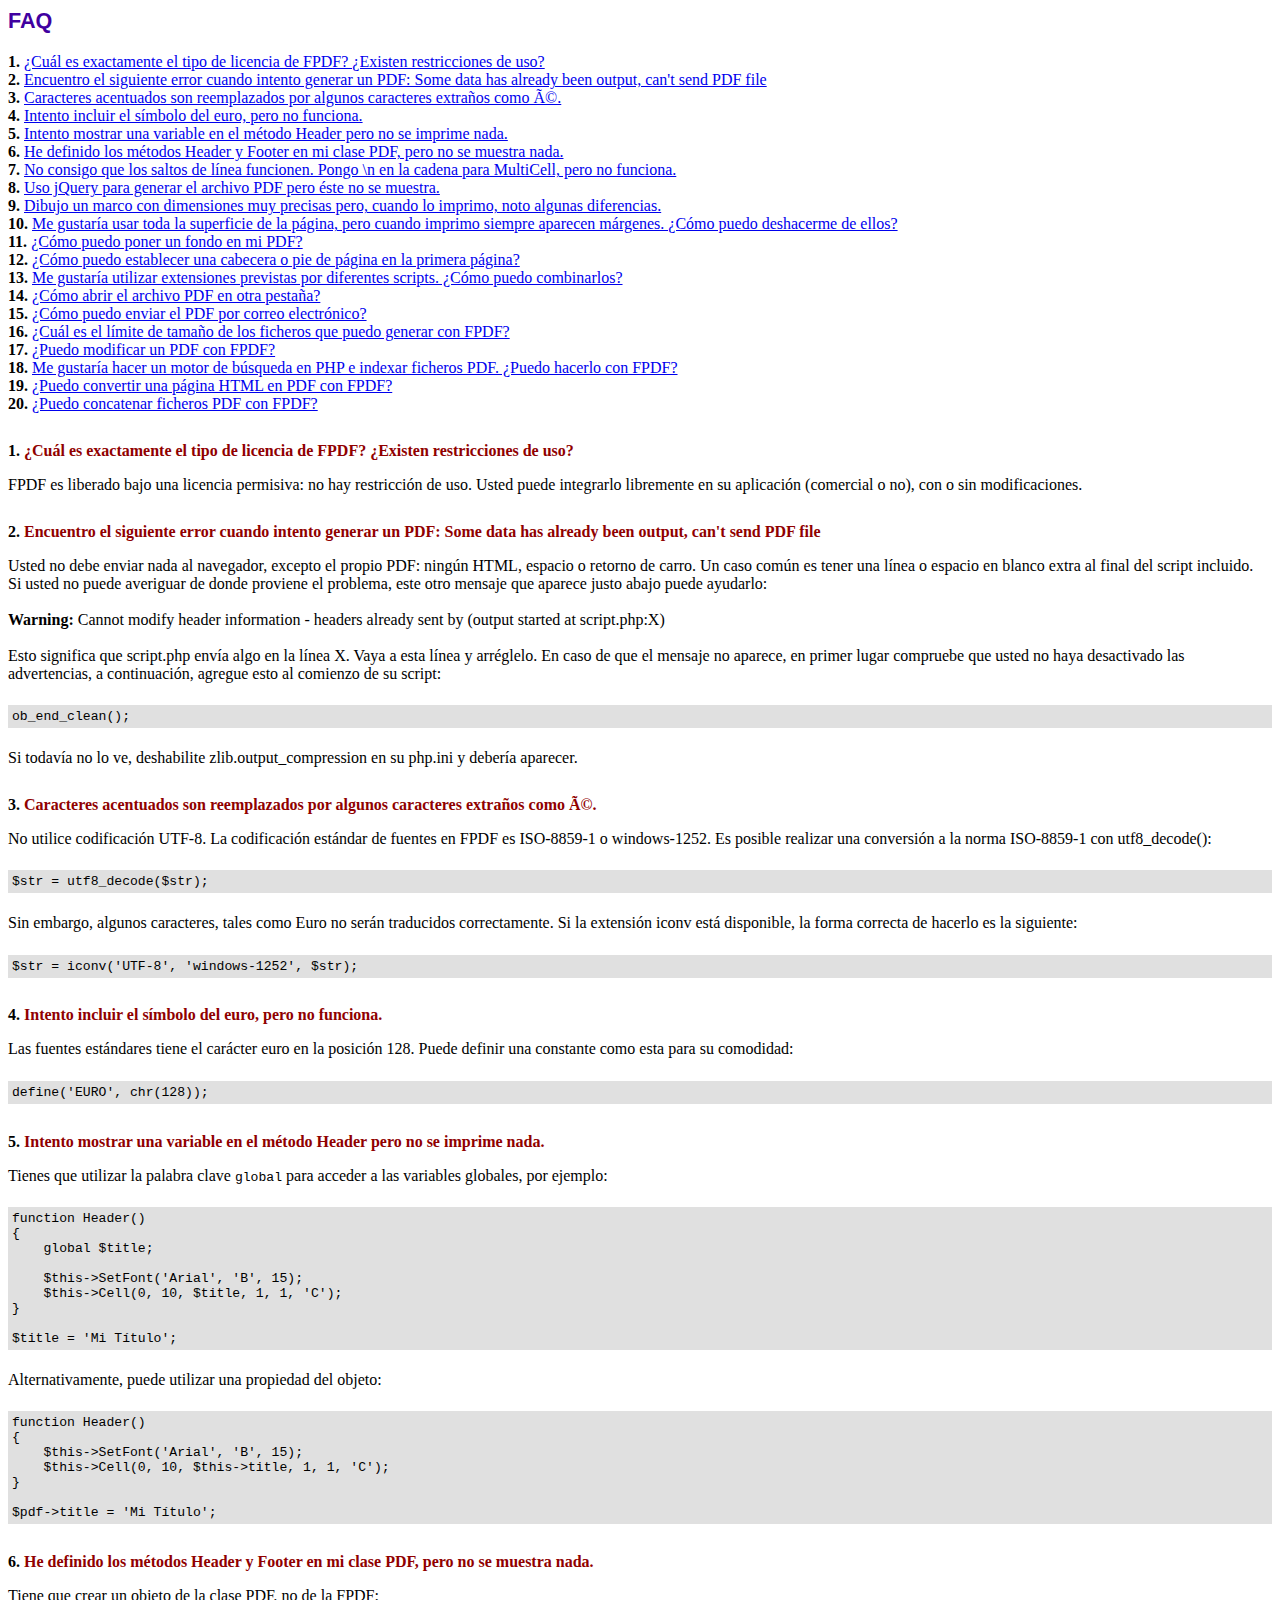
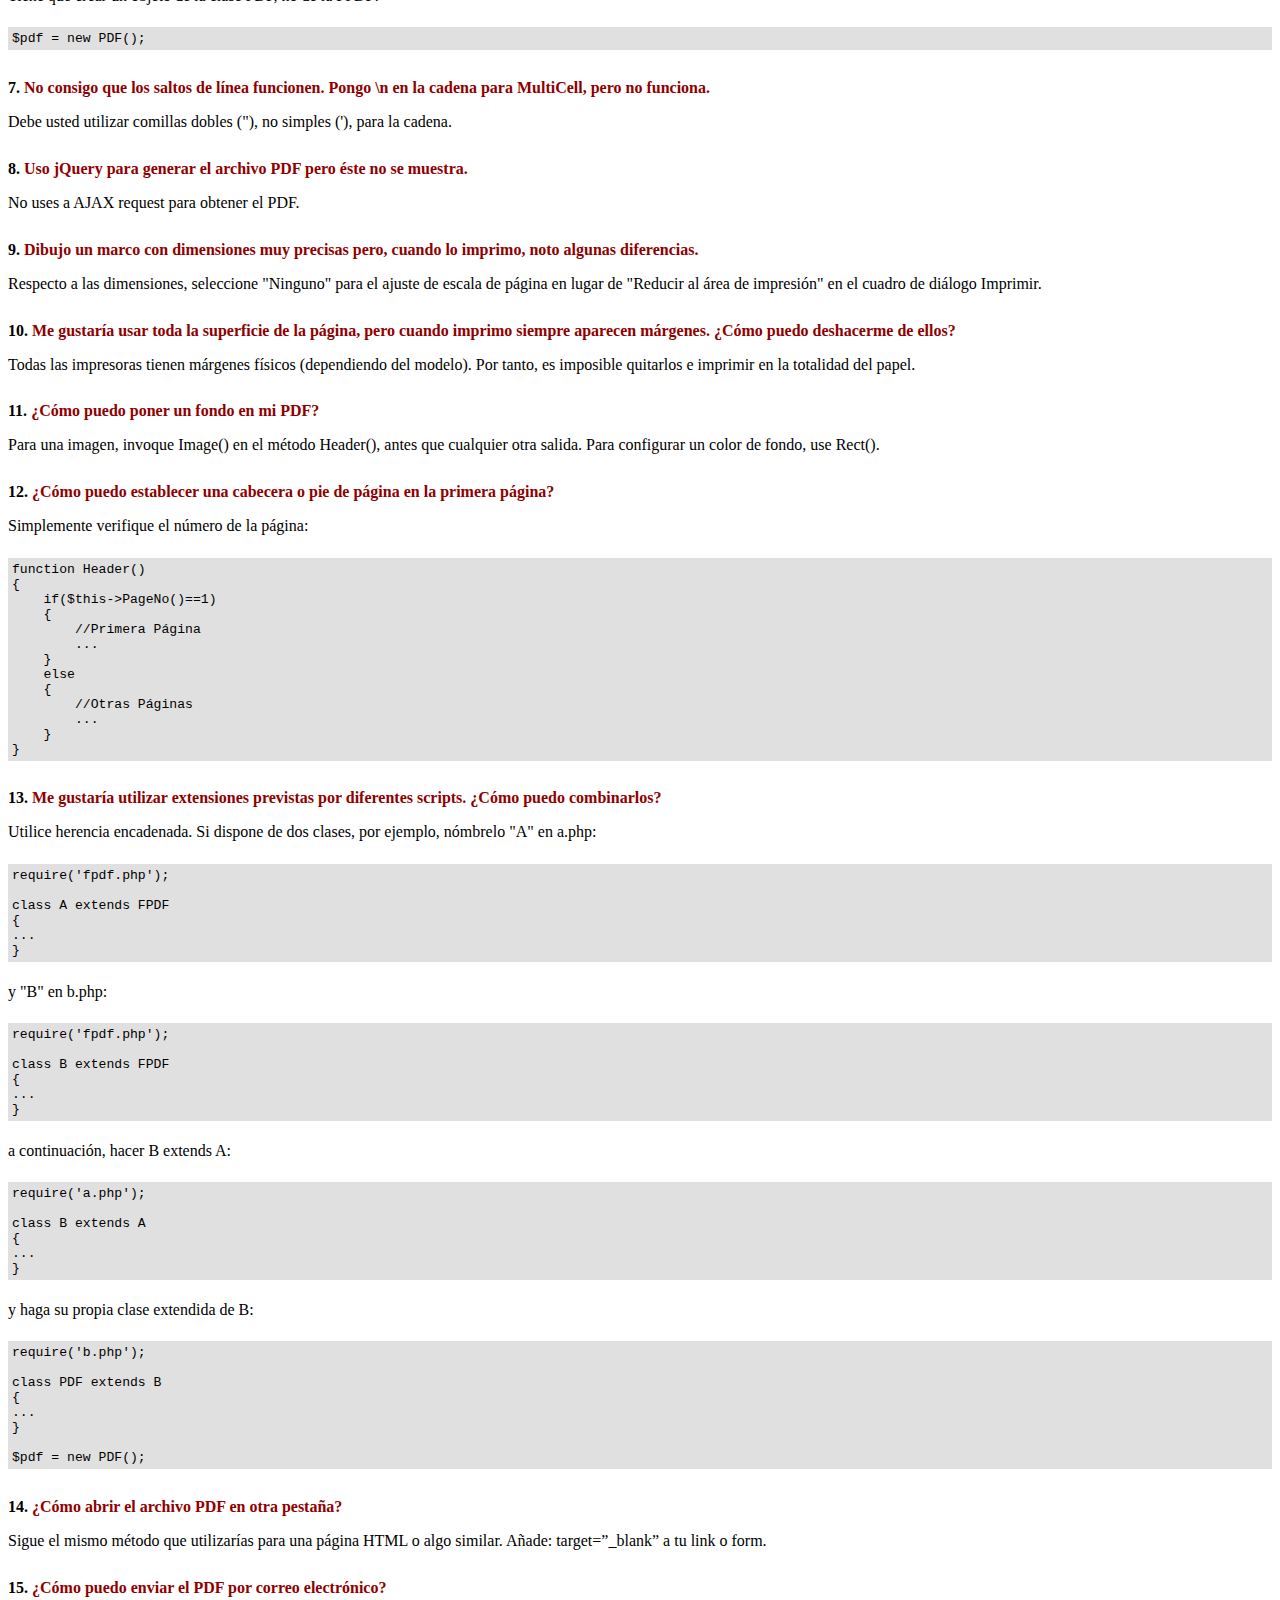
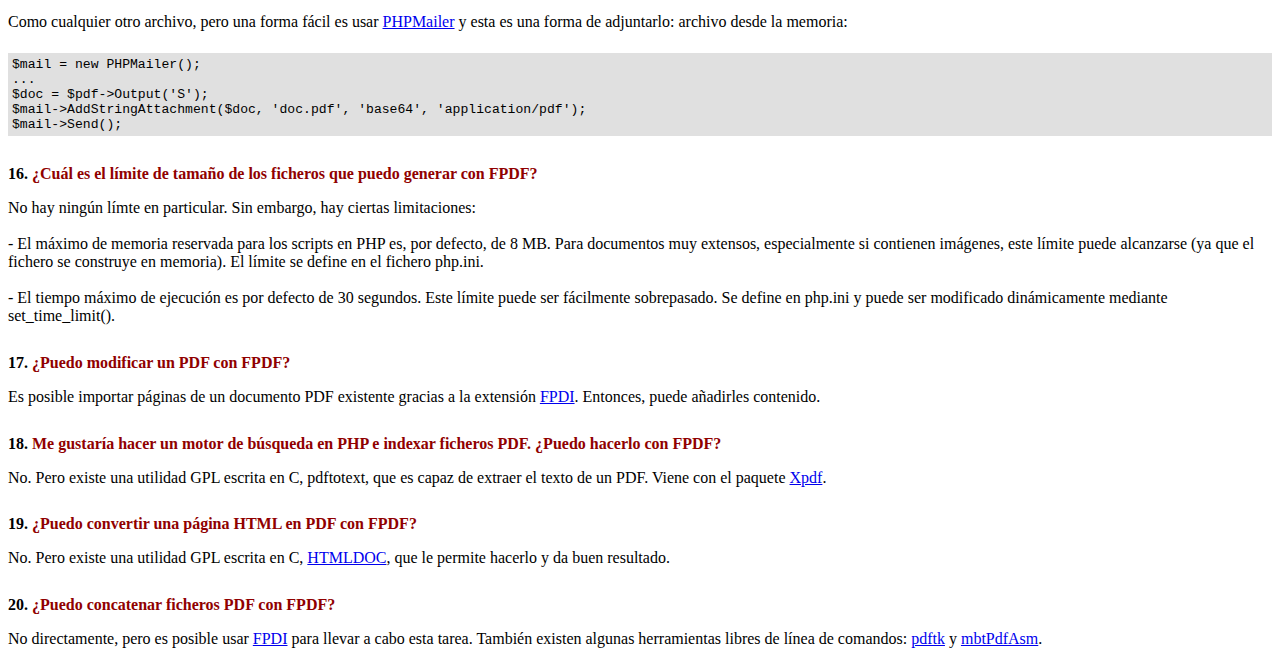
<file: backend/fpdf/FAQ.htm>
<!DOCTYPE html PUBLIC "-//W3C//DTD HTML 4.01 Transitional//EN">
<html>
<head>
<meta http-equiv="Content-Type" content="text/html; charset=ISO-8859-1">
<title>FAQ</title>
<link type="text/css" rel="stylesheet" href="fpdf.css">
<style type="text/css">
ul {list-style-type:none; margin:0; padding:0}
ul#answers li {margin-top:1.8em}
.question {font-weight:bold; color:#900000}
</style>
</head>
<body>
<h1>FAQ</h1>
<ul>
<li><b>1.</b> <a href='#q1'>�Cu�l es exactamente el tipo de licencia de FPDF? �Existen restricciones de uso?</a></li>
<li><b>2.</b> <a href='#q2'>Encuentro el siguiente error cuando intento generar un PDF: Some data has already been output, can't send PDF file</a></li>
<li><b>3.</b> <a href='#q3'>Caracteres acentuados son reemplazados por algunos caracteres extra�os como é.</a></li>
<li><b>4.</b> <a href='#q4'>Intento incluir el s�mbolo del euro, pero no funciona.</a></li>
<li><b>5.</b> <a href='#q5'>Intento mostrar una variable en el m�todo Header pero no se imprime nada.</a></li>
<li><b>6.</b> <a href='#q6'>He definido los m�todos Header y Footer en mi clase PDF, pero no se muestra nada.</a></li>
<li><b>7.</b> <a href='#q7'>No consigo que los saltos de l�nea funcionen. Pongo \n en la cadena para MultiCell, pero no funciona.</a></li>
<li><b>8.</b> <a href='#q8'>Uso jQuery para generar el archivo PDF pero �ste no se muestra.</a></li>
<li><b>9.</b> <a href='#q9'>Dibujo un marco con dimensiones muy precisas pero, cuando lo imprimo, noto algunas diferencias.</a></li>
<li><b>10.</b> <a href='#q10'>Me gustar�a usar toda la superficie de la p�gina, pero cuando imprimo siempre aparecen m�rgenes. �C�mo puedo deshacerme de ellos?</a></li>
<li><b>11.</b> <a href='#q11'>�C�mo puedo poner un fondo en mi PDF?</a></li>
<li><b>12.</b> <a href='#q12'>�C�mo puedo establecer una cabecera o pie de p�gina en la primera p�gina?</a></li>
<li><b>13.</b> <a href='#q13'>Me gustar�a utilizar extensiones previstas por diferentes scripts. �C�mo puedo combinarlos?</a></li>
<li><b>14.</b> <a href='#q14'>�C�mo abrir el archivo PDF en otra pesta�a?</a></li>
<li><b>15.</b> <a href='#q15'>�C�mo puedo enviar el PDF por correo electr�nico?</a></li>
<li><b>16.</b> <a href='#q16'>�Cu�l es el l�mite de tama�o de los ficheros que puedo generar con FPDF?</a></li>
<li><b>17.</b> <a href='#q17'>�Puedo modificar un PDF con FPDF?</a></li>
<li><b>18.</b> <a href='#q18'>Me gustar�a hacer un motor de b�squeda en PHP e indexar ficheros PDF. �Puedo hacerlo con FPDF?</a></li>
<li><b>19.</b> <a href='#q19'>�Puedo convertir una p�gina HTML en PDF con FPDF?</a></li>
<li><b>20.</b> <a href='#q20'>�Puedo concatenar ficheros PDF con FPDF?</a></li>
</ul>

<ul id='answers'>
<li id='q1'>
<p><b>1.</b> <span class='question'>�Cu�l es exactamente el tipo de licencia de FPDF? �Existen restricciones de uso?</span></p>
FPDF es liberado bajo una licencia permisiva: no hay restricci�n de uso. Usted puede integrarlo
libremente en su aplicaci�n (comercial o no), con o sin modificaciones.
</li>

<li id='q2'>
<p><b>2.</b> <span class='question'>Encuentro el siguiente error cuando intento generar un PDF: Some data has already been output, can't send PDF file</span></p>
Usted no debe enviar nada al navegador, excepto el propio PDF: ning�n HTML, espacio o retorno de carro. Un caso com�n
es tener una l�nea o espacio en blanco extra al final del script incluido.<br>
Si usted no puede averiguar de donde proviene el problema, este otro mensaje que aparece justo abajo puede ayudarlo:<br>
<br>
<b>Warning:</b> Cannot modify header information - headers already sent by (output started at script.php:X)<br>
<br>
Esto significa que script.php env�a algo en la l�nea X. Vaya a esta l�nea y arr�glelo.
En caso de que el mensaje no aparece, en primer lugar compruebe que usted no haya desactivado las advertencias, a continuaci�n, agregue esto
al comienzo de su script:
<div class="doc-source">
<pre><code>ob_end_clean();</code></pre>
</div>
Si todav�a no lo ve, deshabilite zlib.output_compression en su php.ini y deber�a aparecer.
</li>

<li id='q3'>
<p><b>3.</b> <span class='question'>Caracteres acentuados son reemplazados por algunos caracteres extra�os como é.</span></p>
No utilice codificaci�n UTF-8. La codificaci�n est�ndar de fuentes en FPDF es ISO-8859-1 o windows-1252.
Es posible realizar una conversi�n a la norma ISO-8859-1 con utf8_decode():
<div class="doc-source">
<pre><code>$str = utf8_decode($str);</code></pre>
</div>
Sin embargo, algunos caracteres, tales como Euro no ser�n traducidos correctamente. Si la extensi�n iconv est� disponible, la
forma correcta de hacerlo es la siguiente:
<div class="doc-source">
<pre><code>$str = iconv('UTF-8', 'windows-1252', $str);</code></pre>
</div>
</li>

<li id='q4'>
<p><b>4.</b> <span class='question'>Intento incluir el s�mbolo del euro, pero no funciona.</span></p>
Las fuentes est�ndares tiene el car�cter euro en la posici�n 128. Puede definir una constante
como esta para su comodidad:
<div class="doc-source">
<pre><code>define('EURO', chr(128));</code></pre>
</div>
</li>

<li id='q5'>
<p><b>5.</b> <span class='question'>Intento mostrar una variable en el m�todo Header pero no se imprime nada.</span></p>
Tienes que utilizar la palabra clave <code>global</code> para acceder a las variables globales, por ejemplo:
<div class="doc-source">
<pre><code>function Header()
{
    global $title;

    $this-&gt;SetFont('Arial', 'B', 15);
    $this-&gt;Cell(0, 10, $title, 1, 1, 'C');
}

$title = 'Mi T�tulo';</code></pre>
</div>
Alternativamente, puede utilizar una propiedad del objeto:
<div class="doc-source">
<pre><code>function Header()
{
    $this-&gt;SetFont('Arial', 'B', 15);
    $this-&gt;Cell(0, 10, $this-&gt;title, 1, 1, 'C');
}

$pdf-&gt;title = 'Mi T�tulo';</code></pre>
</div>
</li>

<li id='q6'>
<p><b>6.</b> <span class='question'>He definido los m�todos Header y Footer en mi clase PDF, pero no se muestra nada.</span></p>
Tiene que crear un objeto de la clase PDF, no de la FPDF:
<div class="doc-source">
<pre><code>$pdf = new PDF();</code></pre>
</div>
</li>

<li id='q7'>
<p><b>7.</b> <span class='question'>No consigo que los saltos de l�nea funcionen. Pongo \n en la cadena para MultiCell, pero no funciona.</span></p>
Debe usted utilizar comillas dobles ("), no simples ('), para la cadena.
</li>

<li id='q8'>
<p><b>8.</b> <span class='question'>Uso jQuery para generar el archivo PDF pero �ste no se muestra.</span></p>
No uses a AJAX request para obtener el PDF.
</li>

<li id='q9'>
<p><b>9.</b> <span class='question'>Dibujo un marco con dimensiones muy precisas pero, cuando lo imprimo, noto algunas diferencias.</span></p>
Respecto a las dimensiones, seleccione "Ninguno" para el ajuste de escala de p�gina en lugar de "Reducir al �rea de impresi�n" en el cuadro de di�logo Imprimir.
</li>

<li id='q10'>
<p><b>10.</b> <span class='question'>Me gustar�a usar toda la superficie de la p�gina, pero cuando imprimo siempre aparecen m�rgenes. �C�mo puedo deshacerme de ellos?</span></p>
Todas las impresoras tienen m�rgenes f�sicos (dependiendo del modelo). Por tanto, es imposible quitarlos
e imprimir en la totalidad del papel.
</li>

<li id='q11'>
<p><b>11.</b> <span class='question'>�C�mo puedo poner un fondo en mi PDF?</span></p>
Para una imagen, invoque Image() en el m�todo Header(), antes que cualquier otra salida. Para configurar un color de fondo, use Rect().
</li>

<li id='q12'>
<p><b>12.</b> <span class='question'>�C�mo puedo establecer una cabecera o pie de p�gina en la primera p�gina?</span></p>
Simplemente verifique el n�mero de la p�gina:
<div class="doc-source">
<pre><code>function Header()
{
    if($this-&gt;PageNo()==1)
    {
        //Primera P�gina
        ...
    }
    else
    {
        //Otras P�ginas
        ...
    }
}</code></pre>
</div>
</li>

<li id='q13'>
<p><b>13.</b> <span class='question'>Me gustar�a utilizar extensiones previstas por diferentes scripts. �C�mo puedo combinarlos?</span></p>
Utilice herencia encadenada. Si dispone de dos clases, por ejemplo, n�mbrelo "A" en a.php:
<div class="doc-source">
<pre><code>require('fpdf.php');

class A extends FPDF
{
...
}</code></pre>
</div>
y "B" en b.php:
<div class="doc-source">
<pre><code>require('fpdf.php');

class B extends FPDF
{
...
}</code></pre>
</div>
a continuaci�n, hacer B extends A:
<div class="doc-source">
<pre><code>require('a.php');

class B extends A
{
...
}</code></pre>
</div>
y haga su propia clase extendida de B:
<div class="doc-source">
<pre><code>require('b.php');

class PDF extends B
{
...
}

$pdf = new PDF();</code></pre>
</div>
</li>

<li id='q14'>
<p><b>14.</b> <span class='question'>�C�mo abrir el archivo PDF en otra pesta�a?</span></p>
Sigue el mismo m�todo que utilizar�as para una p�gina HTML o algo similar.
A�ade: target=�_blank� a tu link o form.
</li>

<li id='q15'>
<p><b>15.</b> <span class='question'>�C�mo puedo enviar el PDF por correo electr�nico?</span></p>
Como cualquier otro archivo, pero una forma f�cil es usar <a href="http://phpmailer.codeworxtech.com" target="_blank">PHPMailer</a>
y esta es una forma de adjuntarlo: archivo desde la memoria:
<div class="doc-source">
<pre><code>$mail = new PHPMailer();
...
$doc = $pdf-&gt;Output('S');
$mail-&gt;AddStringAttachment($doc, 'doc.pdf', 'base64', 'application/pdf');
$mail-&gt;Send();</code></pre>
</div>
</li>

<li id='q16'>
<p><b>16.</b> <span class='question'>�Cu�l es el l�mite de tama�o de los ficheros que puedo generar con FPDF?</span></p>
No hay ning�n l�mte en particular. Sin embargo, hay ciertas limitaciones:
<br>
<br>
- El m�ximo de memoria reservada para los scripts en PHP es, por defecto, de 8 MB. Para documentos
muy extensos, especialmente si contienen im�genes, este l�mite puede alcanzarse (ya que el fichero
se construye en memoria). El l�mite se define en el fichero php.ini.
<br>
<br>
- El tiempo m�ximo de ejecuci�n es por defecto de 30 segundos. Este l�mite puede ser f�cilmente
sobrepasado. Se define en php.ini y puede ser modificado din�micamente mediante set_time_limit().
</li>

<li id='q17'>
<p><b>17.</b> <span class='question'>�Puedo modificar un PDF con FPDF?</span></p>
Es posible importar p�ginas de un documento PDF existente gracias a la extensi�n
<a href="https://www.setasign.com/products/fpdi/about/" target="_blank">FPDI</a>.
Entonces, puede a�adirles contenido.
</li>

<li id='q18'>
<p><b>18.</b> <span class='question'>Me gustar�a hacer un motor de b�squeda en PHP e indexar ficheros PDF. �Puedo hacerlo con FPDF?</span></p>
No. Pero existe una utilidad GPL escrita en C, pdftotext, que es capaz de extraer el texto de
un PDF. Viene con el paquete <a href="http://www.foolabs.com/xpdf/" target="_blank">Xpdf</a>.
</li>

<li id='q19'>
<p><b>19.</b> <span class='question'>�Puedo convertir una p�gina HTML en PDF con FPDF?</span></p>
No. Pero existe una utilidad GPL escrita en C, <a href="https://www.msweet.org/projects.php?Z1" target="_blank">HTMLDOC</a>,
que le permite hacerlo y da buen resultado.
</li>

<li id='q20'>
<p><b>20.</b> <span class='question'>�Puedo concatenar ficheros PDF con FPDF?</span></p>
No directamente, pero es posible usar <a href="https://www.setasign.com/products/fpdi/demos/concatenate-fake/" target="_blank">FPDI</a>
para llevar a cabo esta tarea. Tambi�n existen algunas herramientas libres de l�nea de comandos:
<a href="https://www.pdflabs.com/tools/pdftk-the-pdf-toolkit/" target="_blank">pdftk</a> y
<a href="http://thierry.schmit.free.fr/spip/spip.php?article15" target="_blank">mbtPdfAsm</a>.
</li>
</ul>
</body>
</html>
</file>
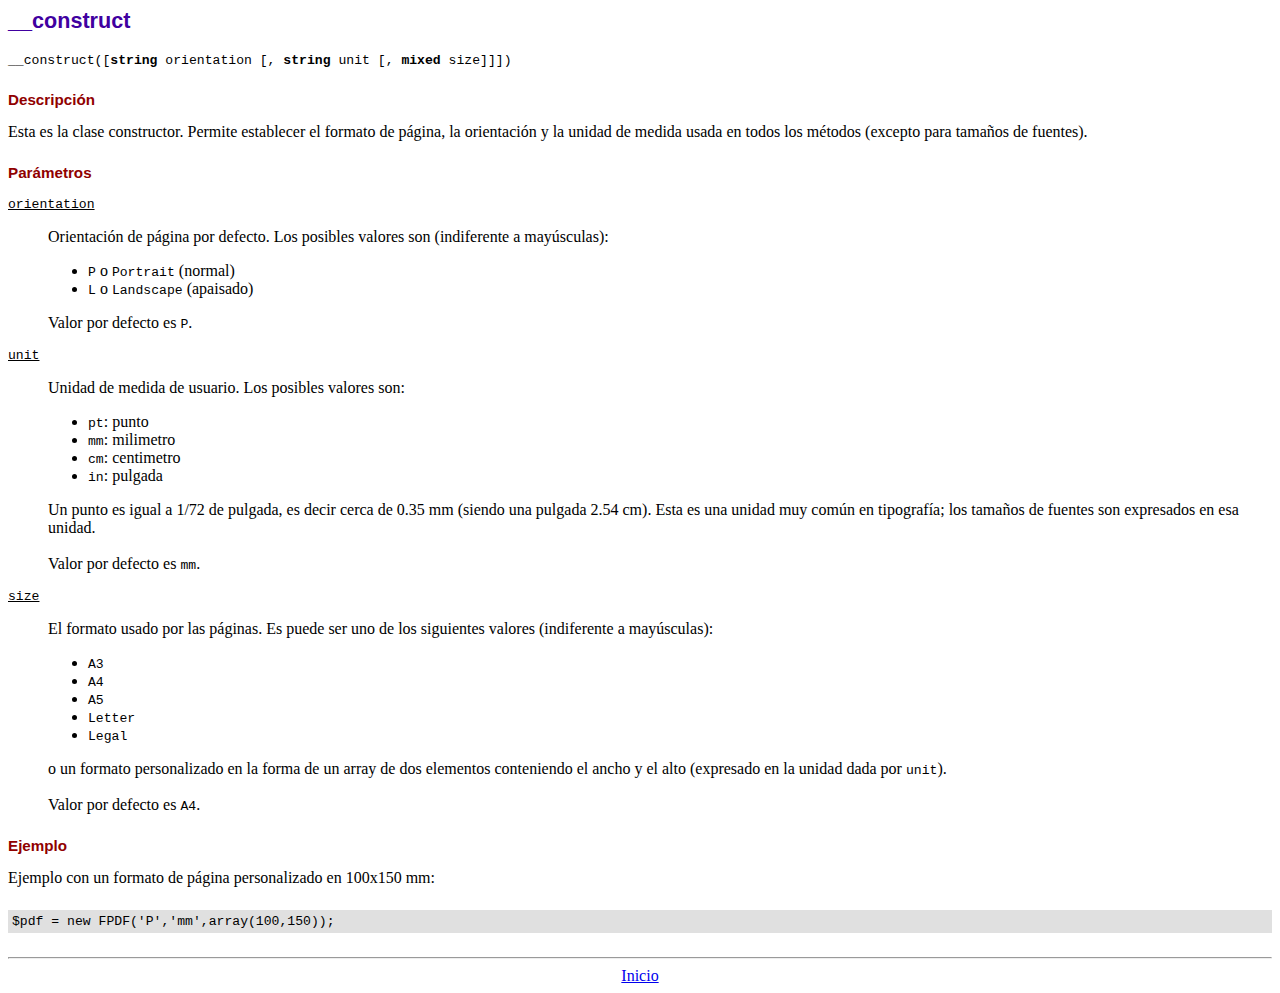
<file: backend/fpdf/doc/__construct.htm>
<!DOCTYPE html PUBLIC "-//W3C//DTD HTML 4.01 Transitional//EN">
<html>
<head>
<meta http-equiv="Content-Type" content="text/html; charset=ISO-8859-1">
<title>__construct</title>
<link type="text/css" rel="stylesheet" href="../fpdf.css">
</head>
<body>
<h1>__construct</h1>
<code>__construct([<b>string</b> orientation [, <b>string</b> unit [, <b>mixed</b> size]]])</code>
<h2>Descripci�n</h2>
Esta es la clase constructor. Permite establecer el formato de p�gina, la orientaci�n y la unidad de medida usada en todos los m�todos (excepto para tama�os de fuentes).
<h2>Par�metros</h2>
<dl class="param">
<dt><code>orientation</code></dt>
<dd>
Orientaci�n de p�gina por defecto. Los posibles valores son (indiferente a may�sculas):
<ul>
<li><code>P</code> o <code>Portrait</code> (normal)
<li><code>L</code> o <code>Landscape</code> (apaisado)
</ul>
Valor por defecto es <code>P</code>.
</dd>
<dt><code>unit</code></dt>
<dd>
Unidad de medida de usuario. Los posibles valores son:
<ul>
<li><code>pt</code>: punto
<li><code>mm</code>: milimetro
<li><code>cm</code>: centimetro
<li><code>in</code>: pulgada
</ul>
Un punto es igual a 1/72 de pulgada, es decir cerca de 0.35 mm (siendo una pulgada 2.54 cm). Esta es una unidad muy com�n en tipograf�a; los tama�os de fuentes son expresados en esa unidad.
<br>
<br>
Valor por defecto es <code>mm</code>.
</dd>
<dt><code>size</code></dt>
<dd>
El formato usado por las p�ginas. Es puede ser uno de los siguientes valores (indiferente a may�sculas):
<ul>
<li><code>A3</code>
<li><code>A4</code>
<li><code>A5</code>
<li><code>Letter</code>
<li><code>Legal</code>
</ul>
o un formato personalizado en la forma de un array de dos elementos conteniendo el ancho y el alto (expresado en la unidad dada por <code>unit</code>).
<br>
<br>
Valor por defecto es <code>A4</code>.
</dd>
</dl>
<h2>Ejemplo</h2>
Ejemplo con un formato de p�gina personalizado en 100x150 mm:
<div class="doc-source">
<pre><code>$pdf = new FPDF('P','mm',array(100,150));</code></pre>
</div>
<hr style="margin-top:1.5em">
<div style="text-align:center"><a href="index.htm">Inicio</a></div>
</body>
</html>
</file>
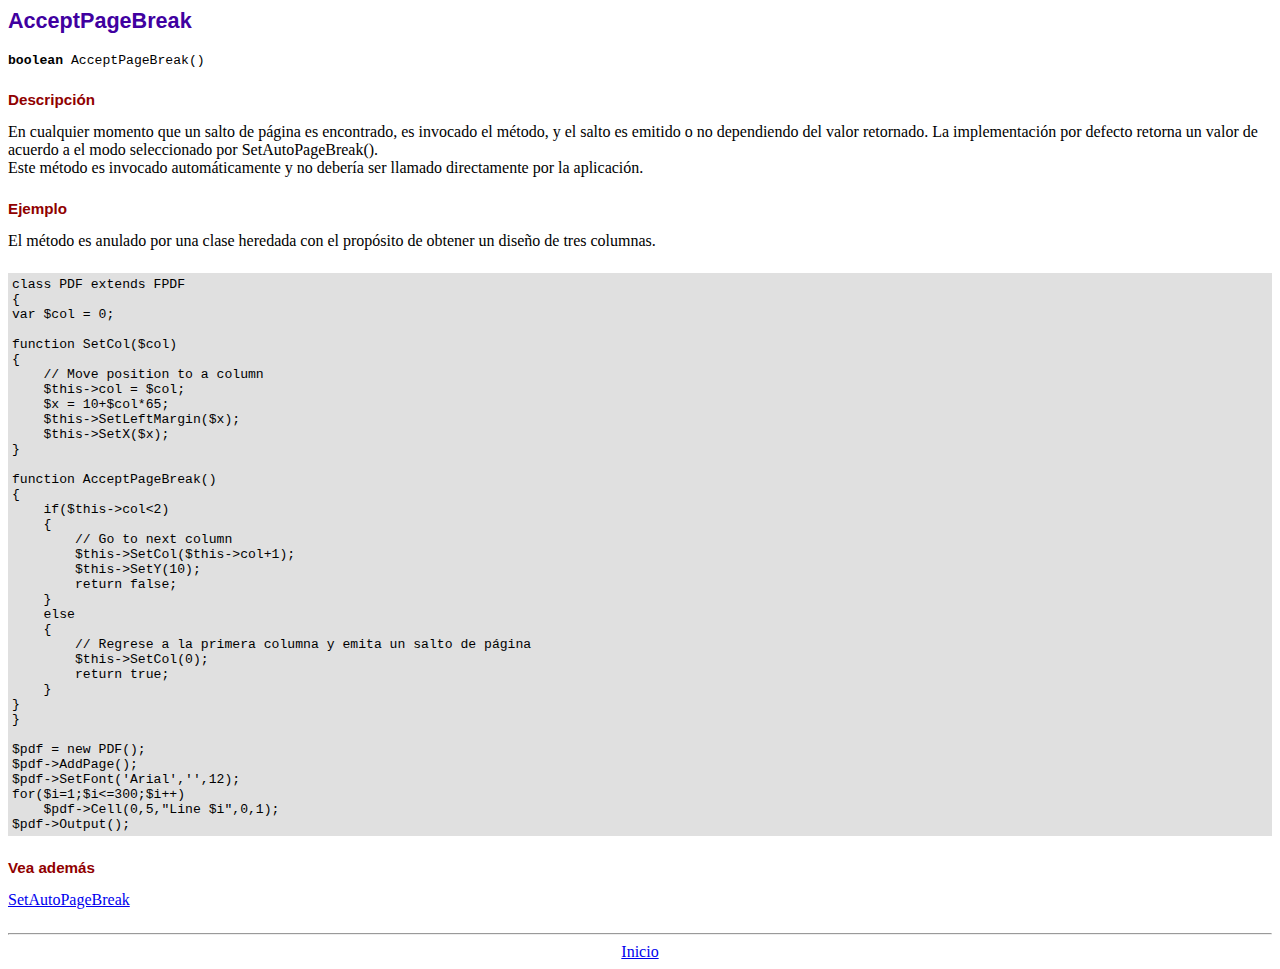
<file: backend/fpdf/doc/acceptpagebreak.htm>
<!DOCTYPE html PUBLIC "-//W3C//DTD HTML 4.01 Transitional//EN">
<html>
<head>
<meta http-equiv="Content-Type" content="text/html; charset=ISO-8859-1">
<title>AcceptPageBreak</title>
<link type="text/css" rel="stylesheet" href="../fpdf.css">
</head>
<body>
<h1>AcceptPageBreak</h1>
<code><b>boolean</b> AcceptPageBreak()</code>
<h2>Descripci�n</h2>
En cualquier momento que un salto de p�gina es encontrado, es invocado el m�todo, y el salto es emitido o no dependiendo
del valor retornado. La implementaci�n por defecto retorna un valor de acuerdo a el modo seleccionado por SetAutoPageBreak().
<br>
Este m�todo es invocado autom�ticamente y no deber�a ser llamado directamente por la aplicaci�n.
<h2>Ejemplo</h2>
El m�todo es anulado por una clase heredada con el prop�sito de obtener un dise�o de tres columnas.
<div class="doc-source">
<pre><code>class PDF extends FPDF
{
var $col = 0;

function SetCol($col)
{
    // Move position to a column
    $this-&gt;col = $col;
    $x = 10+$col*65;
    $this-&gt;SetLeftMargin($x);
    $this-&gt;SetX($x);
}

function AcceptPageBreak()
{
    if($this-&gt;col&lt;2)
    {
        // Go to next column
        $this-&gt;SetCol($this-&gt;col+1);
        $this-&gt;SetY(10);
        return false;
    }
    else
    {
        // Regrese a la primera columna y emita un salto de p�gina
        $this-&gt;SetCol(0);
        return true;
    }
}
}

$pdf = new PDF();
$pdf-&gt;AddPage();
$pdf-&gt;SetFont('Arial','',12);
for($i=1;$i&lt;=300;$i++)
    $pdf-&gt;Cell(0,5,"Line $i",0,1);
$pdf-&gt;Output();</code></pre>
</div>
<h2>Vea adem�s</h2>
<a href="setautopagebreak.htm">SetAutoPageBreak</a>
<hr style="margin-top:1.5em">
<div style="text-align:center"><a href="index.htm">Inicio</a></div>
</body>
</html>
</file>
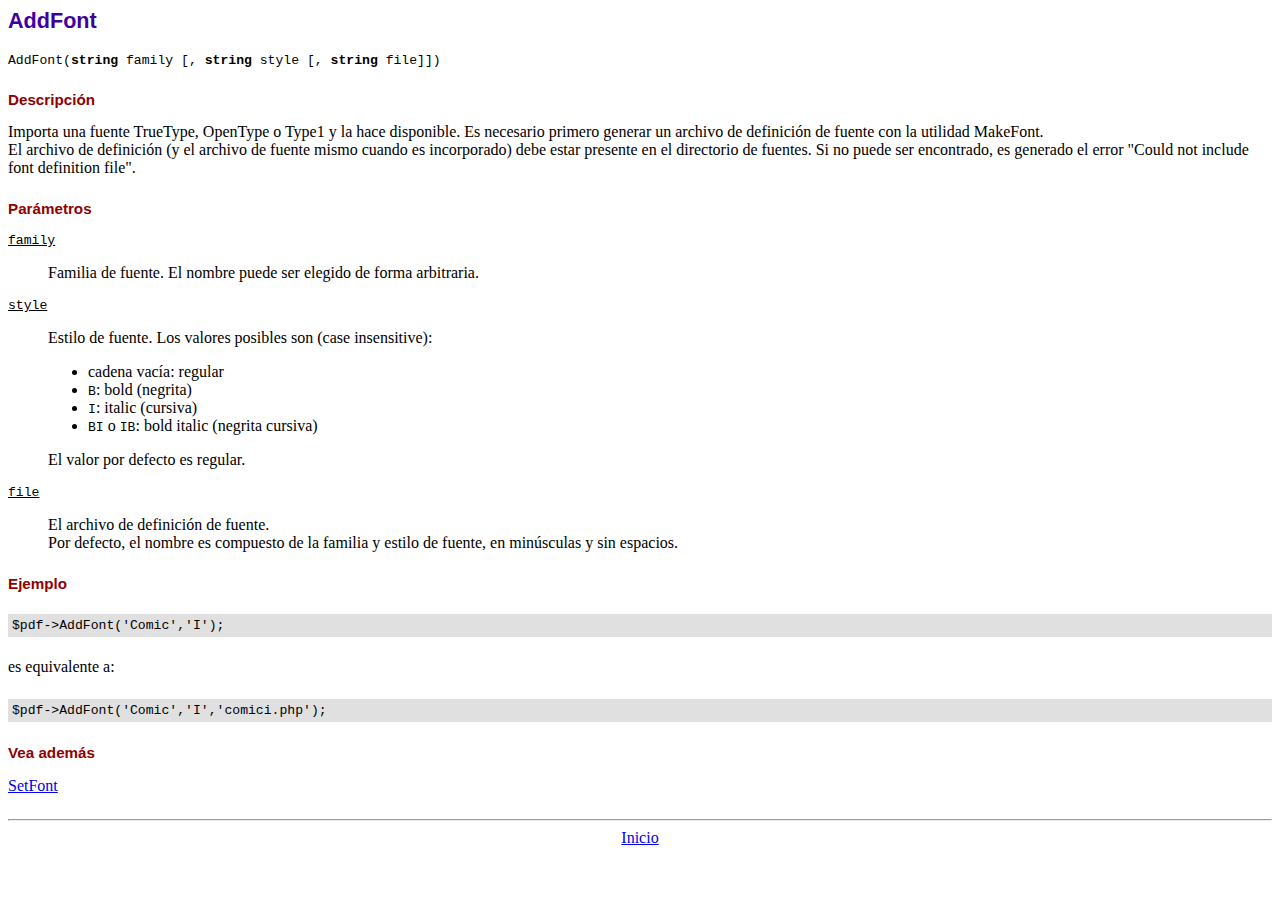
<file: backend/fpdf/doc/addfont.htm>
<!DOCTYPE html PUBLIC "-//W3C//DTD HTML 4.01 Transitional//EN">
<html>
<head>
<meta http-equiv="Content-Type" content="text/html; charset=ISO-8859-1">
<title>AddFont</title>
<link type="text/css" rel="stylesheet" href="../fpdf.css">
</head>
<body>
<h1>AddFont</h1>
<code>AddFont(<b>string</b> family [, <b>string</b> style [, <b>string</b> file]])</code>
<h2>Descripci�n</h2>
Importa una fuente TrueType, OpenType o Type1 y la hace disponible. Es necesario primero generar
un archivo de definici�n de fuente con la utilidad MakeFont.
<br>
El archivo de definici�n (y el archivo de fuente mismo cuando es incorporado) debe estar presente
en el directorio de fuentes. Si no puede ser encontrado, es generado el error "Could not include
font definition file".
<h2>Par�metros</h2>
<dl class="param">
<dt><code>family</code></dt>
<dd>
Familia de fuente. El nombre puede ser elegido de forma arbitraria.
</dd>
<dt><code>style</code></dt>
<dd>
Estilo de fuente. Los valores posibles son (case insensitive):
<ul>
<li>cadena vac�a: regular
<li><code>B</code>: bold (negrita)
<li><code>I</code>: italic (cursiva)
<li><code>BI</code> o <code>IB</code>: bold italic (negrita cursiva)
</ul>
El valor por defecto es regular.
</dd>
<dt><code>file</code></dt>
<dd>
El archivo de definici�n de fuente.
<br>
Por defecto, el nombre es compuesto de la familia y estilo de fuente, en min�sculas y sin espacios.
</dd>
</dl>
<h2>Ejemplo</h2>
<div class="doc-source">
<pre><code>$pdf-&gt;AddFont('Comic','I');</code></pre>
</div>
es equivalente a:
<div class="doc-source">
<pre><code>$pdf-&gt;AddFont('Comic','I','comici.php');</code></pre>
</div>
<h2>Vea adem�s</h2>
<a href="setfont.htm">SetFont</a>
<hr style="margin-top:1.5em">
<div style="text-align:center"><a href="index.htm">Inicio</a></div>
</body>
</html>
</file>
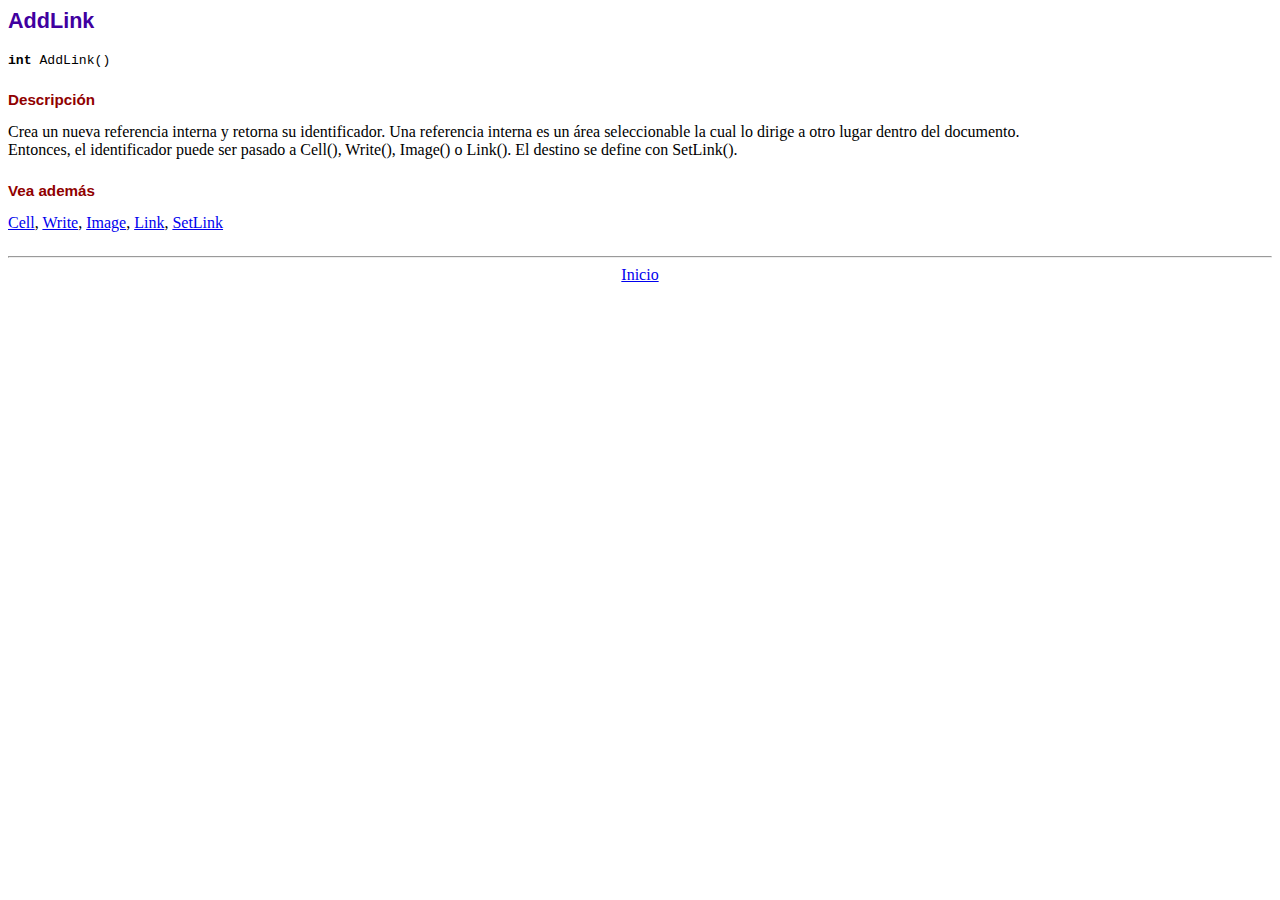
<file: backend/fpdf/doc/addlink.htm>
<!DOCTYPE html PUBLIC "-//W3C//DTD HTML 4.01 Transitional//EN">
<html>
<head>
<meta http-equiv="Content-Type" content="text/html; charset=ISO-8859-1">
<title>AddLink</title>
<link type="text/css" rel="stylesheet" href="../fpdf.css">
</head>
<body>
<h1>AddLink</h1>
<code><b>int</b> AddLink()</code>
<h2>Descripci�n</h2>
Crea un nueva referencia interna y retorna su identificador. Una referencia interna es un �rea seleccionable la cual lo dirige a otro lugar dentro del documento.
<br>
Entonces, el identificador puede ser pasado a Cell(), Write(), Image() o Link(). El destino se define con SetLink().
<h2>Vea adem�s</h2>
<a href="cell.htm">Cell</a>,
<a href="write.htm">Write</a>,
<a href="image.htm">Image</a>,
<a href="link.htm">Link</a>,
<a href="setlink.htm">SetLink</a>
<hr style="margin-top:1.5em">
<div style="text-align:center"><a href="index.htm">Inicio</a></div>
</body>
</html>
</file>
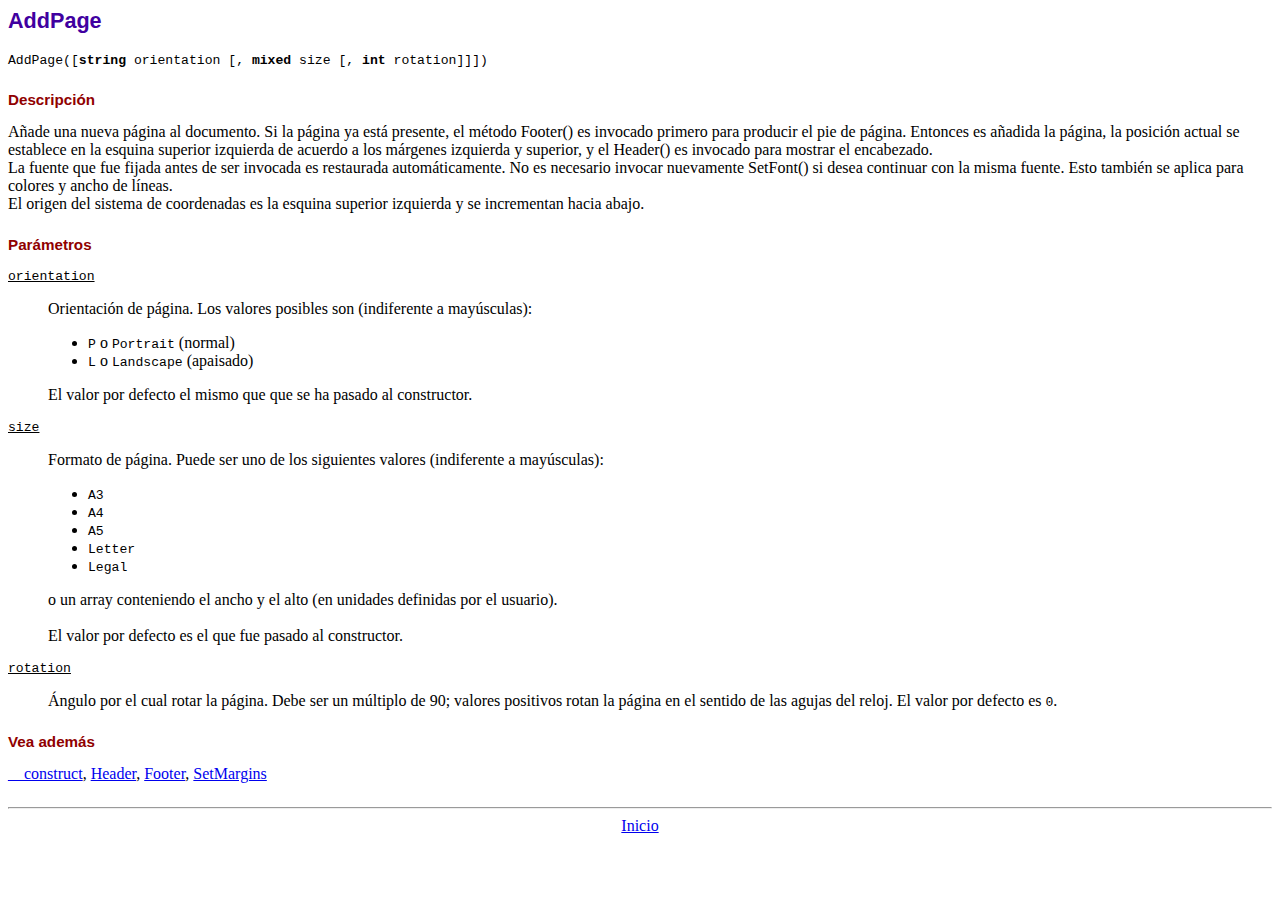
<file: backend/fpdf/doc/addpage.htm>
<!DOCTYPE html PUBLIC "-//W3C//DTD HTML 4.01 Transitional//EN">
<html>
<head>
<meta http-equiv="Content-Type" content="text/html; charset=ISO-8859-1">
<title>AddPage</title>
<link type="text/css" rel="stylesheet" href="../fpdf.css">
</head>
<body>
<h1>AddPage</h1>
<code>AddPage([<b>string</b> orientation [, <b>mixed</b> size [, <b>int</b> rotation]]])</code>
<h2>Descripci�n</h2>
A�ade una nueva p�gina al documento. Si la p�gina ya est� presente, el m�todo Footer() es invocado primero para producir
el pie de p�gina. Entonces es a�adida la p�gina, la posici�n actual se establece en la esquina superior izquierda de
acuerdo a los m�rgenes izquierda y superior, y el Header() es invocado para mostrar el encabezado.<br>
La fuente que fue fijada antes de ser invocada es restaurada autom�ticamente. No es necesario invocar nuevamente SetFont()
si desea continuar con la misma fuente. Esto tambi�n se aplica para colores y ancho de l�neas.<br>
El origen del sistema de coordenadas es la esquina superior izquierda y se incrementan  hacia abajo.
<h2>Par�metros</h2>
<dl class="param">
<dt><code>orientation</code></dt>
<dd>
Orientaci�n de p�gina. Los valores posibles son (indiferente a may�sculas):
<ul>
<li><code>P</code> o <code>Portrait</code> (normal)</li>
<li><code>L</code> o <code>Landscape</code> (apaisado)</li>
</ul>
El valor por defecto el mismo que que se ha pasado al constructor.
</dd>
<dt><code>size</code></dt>
<dd>
Formato de p�gina. Puede ser uno de los siguientes valores (indiferente a may�sculas):
<ul>
<li><code>A3</code></li>
<li><code>A4</code></li>
<li><code>A5</code></li>
<li><code>Letter</code></li>
<li><code>Legal</code></li>
</ul>
o un array conteniendo el ancho y el alto (en unidades definidas por el usuario).<br>
<br>
El valor por defecto es el que fue pasado al constructor.
</dd>
<dt><code>rotation</code></dt>
<dd>
�ngulo por el cual rotar la p�gina. Debe ser un m�ltiplo de 90; valores positivos rotan
la p�gina en el sentido de las agujas del reloj. El valor por defecto es <code>0</code>.
</dd>
</dl>
<h2>Vea adem�s</h2>
<a href="__construct.htm">__construct</a>,
<a href="header.htm">Header</a>,
<a href="footer.htm">Footer</a>,
<a href="setmargins.htm">SetMargins</a>
<hr style="margin-top:1.5em">
<div style="text-align:center"><a href="index.htm">Inicio</a></div>
</body>
</html>
</file>
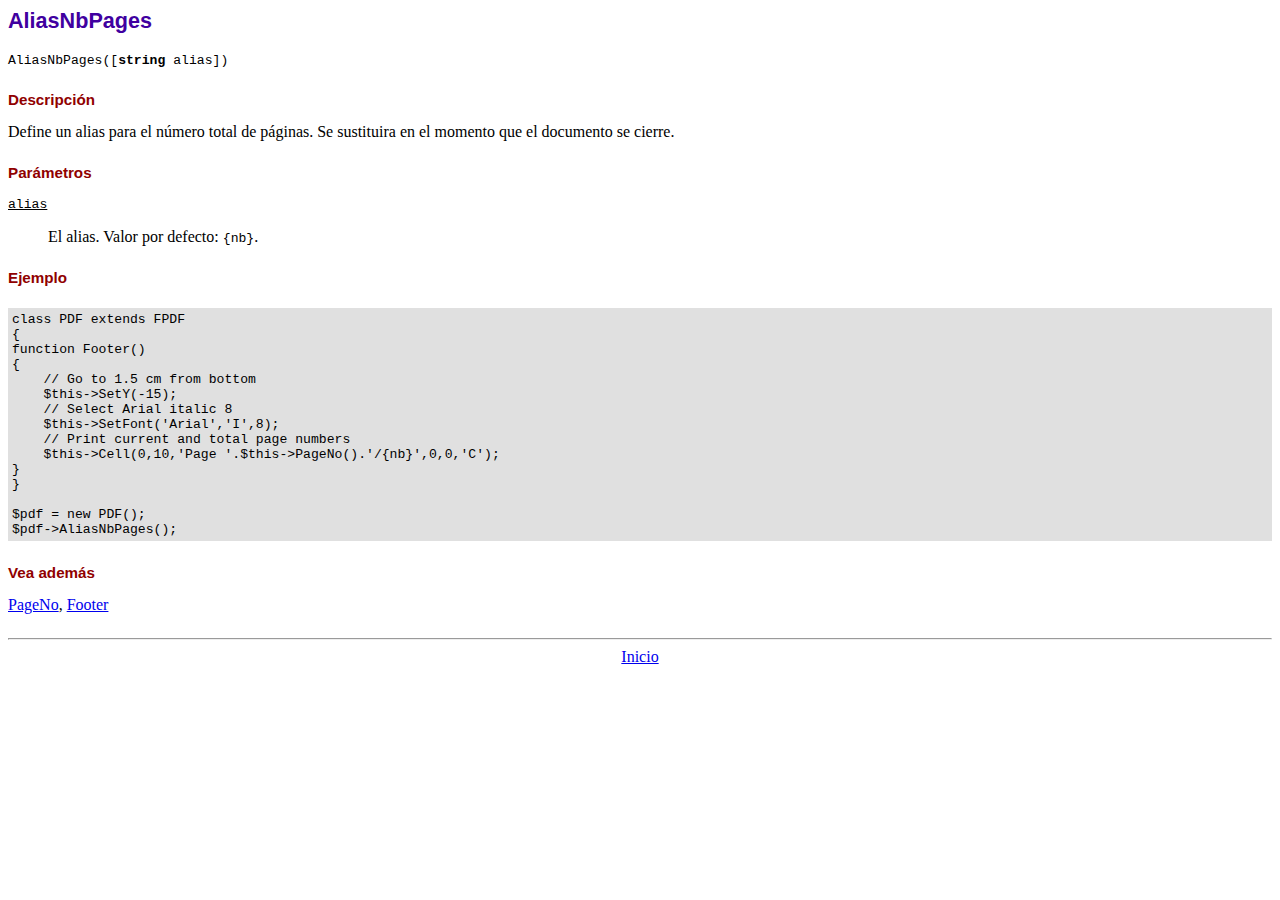
<file: backend/fpdf/doc/aliasnbpages.htm>
<!DOCTYPE html PUBLIC "-//W3C//DTD HTML 4.01 Transitional//EN">
<html>
<head>
<meta http-equiv="Content-Type" content="text/html; charset=ISO-8859-1">
<title>AliasNbPages</title>
<link type="text/css" rel="stylesheet" href="../fpdf.css">
</head>
<body>
<h1>AliasNbPages</h1>
<code>AliasNbPages([<b>string</b> alias])</code>
<h2>Descripci�n</h2>
Define un alias para el n�mero total de p�ginas. Se sustituira en el momento que el documento se cierre.
<h2>Par�metros</h2>
<dl class="param">
<dt><code>alias</code></dt>
<dd>
El alias. Valor por defecto: <code>{nb}</code>.
</dd>
</dl>
<h2>Ejemplo</h2>
<div class="doc-source">
<pre><code>class PDF extends FPDF
{
function Footer()
{
    // Go to 1.5 cm from bottom
    $this-&gt;SetY(-15);
    // Select Arial italic 8
    $this-&gt;SetFont('Arial','I',8);
    // Print current and total page numbers
    $this-&gt;Cell(0,10,'Page '.$this-&gt;PageNo().'/{nb}',0,0,'C');
}
}

$pdf = new PDF();
$pdf-&gt;AliasNbPages();</code></pre>
</div>
<h2>Vea adem�s</h2>
<a href="pageno.htm">PageNo</a>,
<a href="footer.htm">Footer</a>
<hr style="margin-top:1.5em">
<div style="text-align:center"><a href="index.htm">Inicio</a></div>
</body>
</html>
</file>
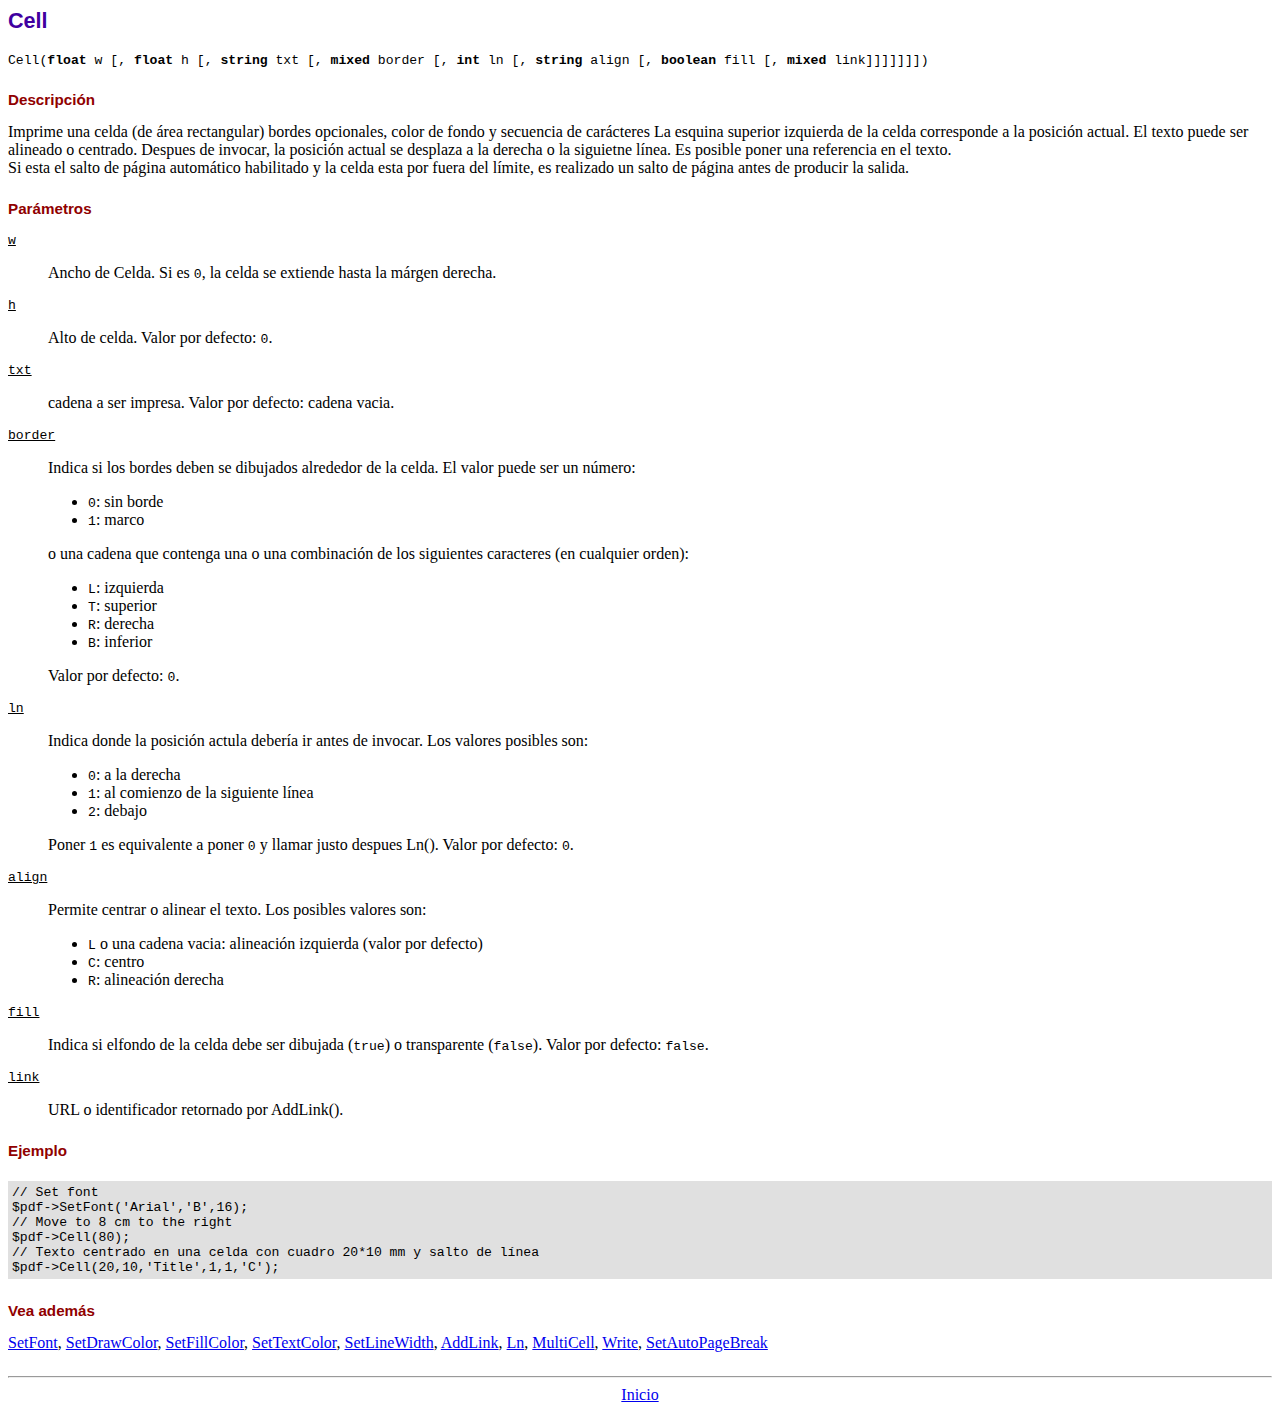
<file: backend/fpdf/doc/cell.htm>
<!DOCTYPE html PUBLIC "-//W3C//DTD HTML 4.01 Transitional//EN">
<html>
<head>
<meta http-equiv="Content-Type" content="text/html; charset=ISO-8859-1">
<title>Cell</title>
<link type="text/css" rel="stylesheet" href="../fpdf.css">
</head>
<body>
<h1>Cell</h1>
<code>Cell(<b>float</b> w [, <b>float</b> h [, <b>string</b> txt [, <b>mixed</b> border [, <b>int</b> ln [, <b>string</b> align [, <b>boolean</b> fill [, <b>mixed</b> link]]]]]]])</code>
<h2>Descripci�n</h2>
Imprime una celda (de �rea rectangular) bordes opcionales, color de fondo y secuencia de car�cteres
La esquina superior izquierda de la celda corresponde a la posici�n actual. El texto puede ser alineado o centrado. Despues de invocar, la posici�n actual se desplaza a la derecha o la siguietne l�nea. Es posible poner una referencia en el texto.
<br>
Si esta el salto de p�gina autom�tico habilitado y la celda esta por fuera del l�mite, es realizado un salto de p�gina antes de producir la salida.
<h2>Par�metros</h2>
<dl class="param">
<dt><code>w</code></dt>
<dd>
Ancho de Celda. Si es <code>0</code>, la celda se extiende hasta la m�rgen derecha.
</dd>
<dt><code>h</code></dt>
<dd>
Alto de celda.
Valor por defecto: <code>0</code>.
</dd>
<dt><code>txt</code></dt>
<dd>
cadena a ser impresa.
Valor por defecto: cadena vacia.
</dd>
<dt><code>border</code></dt>
<dd>
Indica si los bordes deben se dibujados alrededor de la celda. El valor puede ser un n�mero:
<ul>
<li><code>0</code>: sin borde</li>
<li><code>1</code>: marco</li>
</ul>
o una cadena que contenga una o una combinaci�n de los siguientes caracteres (en cualquier orden):
<ul>
<li><code>L</code>: izquierda</li>
<li><code>T</code>: superior</li>
<li><code>R</code>: derecha</li>
<li><code>B</code>: inferior</li>
</ul>
Valor por defecto: <code>0</code>.
</dd>
<dt><code>ln</code></dt>
<dd>
Indica donde la posici�n actula deber�a ir antes de invocar. Los valores posibles son:
<ul>
<li><code>0</code>: a la derecha</li>
<li><code>1</code>: al comienzo de la siguiente l�nea</li>
<li><code>2</code>: debajo</li>
</ul>
Poner <code>1</code> es equivalente a poner <code>0</code> y llamar justo despues Ln().
Valor por defecto: <code>0</code>.
</dd>
<dt><code>align</code></dt>
<dd>
Permite centrar o alinear el texto. Los posibles valores son:
<ul>
<li><code>L</code> o una cadena vacia: alineaci�n izquierda (valor por defecto)</li>
<li><code>C</code>: centro</li>
<li><code>R</code>: alineaci�n derecha</li>
</ul>
</dd>
<dt><code>fill</code></dt>
<dd>
Indica si elfondo de la celda debe ser dibujada (<code>true</code>) o transparente (<code>false</code>).
Valor por defecto: <code>false</code>.
</dd>
<dt><code>link</code></dt>
<dd>
URL o identificador retornado por AddLink().
</dd>
</dl>
<h2>Ejemplo</h2>
<div class="doc-source">
<pre><code>// Set font
$pdf-&gt;SetFont('Arial','B',16);
// Move to 8 cm to the right
$pdf-&gt;Cell(80);
// Texto centrado en una celda con cuadro 20*10 mm y salto de l�nea
$pdf-&gt;Cell(20,10,'Title',1,1,'C');</code></pre>
</div>
<h2>Vea adem�s</h2>
<a href="setfont.htm">SetFont</a>,
<a href="setdrawcolor.htm">SetDrawColor</a>,
<a href="setfillcolor.htm">SetFillColor</a>,
<a href="settextcolor.htm">SetTextColor</a>,
<a href="setlinewidth.htm">SetLineWidth</a>,
<a href="addlink.htm">AddLink</a>,
<a href="ln.htm">Ln</a>,
<a href="multicell.htm">MultiCell</a>,
<a href="write.htm">Write</a>,
<a href="setautopagebreak.htm">SetAutoPageBreak</a>
<hr style="margin-top:1.5em">
<div style="text-align:center"><a href="index.htm">Inicio</a></div>
</body>
</html>
</file>
<file: backend/fpdf/fpdf.css>
body {font-family:"Times New Roman",serif}
h1 {font:bold 135% Arial,sans-serif; color:#4000A0; margin-bottom:0.9em}
h2 {font:bold 95% Arial,sans-serif; color:#900000; margin-top:1.5em; margin-bottom:1em}
dl.param dt {text-decoration:underline}
dl.param dd {margin-top:1em; margin-bottom:1em}
dl.param ul {margin-top:1em; margin-bottom:1em}
tt, code, kbd {font-family:"Courier New",Courier,monospace; font-size:82%}
div.source {margin-top:1.4em; margin-bottom:1.3em}
div.source pre {display:table; border:1px solid #24246A; width:100%; margin:0em; font-family:inherit; font-size:100%}
div.source code {display:block; border:1px solid #C5C5EC; background-color:#F0F5FF; padding:6px; color:#000000}
div.doc-source {margin-top:1.4em; margin-bottom:1.3em}
div.doc-source pre {display:table; width:100%; margin:0em; font-family:inherit; font-size:100%}
div.doc-source code {display:block; background-color:#E0E0E0; padding:4px}
.kw {color:#000080; font-weight:bold}
.str {color:#CC0000}
.cmt {color:#008000}
p.demo {text-align:center; margin-top:-0.9em}
a.demo {text-decoration:none; font-weight:bold; color:#0000CC}
a.demo:link {text-decoration:none; font-weight:bold; color:#0000CC}
a.demo:hover {text-decoration:none; font-weight:bold; color:#0000FF}
a.demo:active {text-decoration:none; font-weight:bold; color:#0000FF}
</file>
<file: assets/css/main.css>
@import url(font-awesome.min.css);
@import url(https://fonts.googleapis.com/css?family=Raleway:400,700);

/*
	Spatial by TEMPLATED
	templated.co @templatedco
	Released for free under the Creative Commons Attribution 3.0 license (templated.co/license)
*/

/* Reset */

	html, body, div, span, applet, object, iframe, h1, h2, h3, h4, h5, h6, p, blockquote, pre, a, abbr, acronym, address, big, cite, code, del, dfn, em, img, ins, kbd, q, s, samp, small, strike, strong, sub, sup, tt, var, b, u, i, center, dl, dt, dd, ol, ul, li, fieldset, form, label, legend, table, caption, tbody, tfoot, thead, tr, th, td, article, aside, canvas, details, embed, figure, figcaption, footer, header, hgroup, menu, nav, output, ruby, section, summary, time, mark, audio, video {
		margin: 0;
		padding: 0;
		border: 0;
		font-size: 100%;
		font: inherit;
		vertical-align: baseline;
	}

	article, aside, details, figcaption, figure, footer, header, hgroup, menu, nav, section {
		display: block;
	}

	body {
		line-height: 1;
	}

	ol, ul {
		list-style: none;
	}

	blockquote, q {
		quotes: none;
	}

	blockquote:before, blockquote:after, q:before, q:after {
		content: '';
		content: none;
	}

	table {
		border-collapse: collapse;
		border-spacing: 0;
	}

	body {
		-webkit-text-size-adjust: none;
	}

/* Box Model */

	*, *:before, *:after {
		-moz-box-sizing: border-box;
		-webkit-box-sizing: border-box;
		box-sizing: border-box;
	}

/* Containers */

	.container {
		margin-left: auto;
		margin-right: auto;
	}

	.container.\31 25\25 {
		width: 100%;
		max-width: 100em;
		min-width: 80em;
	}

	.container.\37 5\25 {
		width: 60em;
	}

	.container.\35 0\25 {
		width: 40em;
	}

	.container.\32 5\25 {
		width: 20em;
	}

	.container {
		width: 80em;
	}

	@media screen and (max-width: 1680px) {

		.container.\31 25\25 {
			width: 100%;
			max-width: 100em;
			min-width: 80em;
		}

		.container.\37 5\25 {
			width: 60em;
		}

		.container.\35 0\25 {
			width: 40em;
		}

		.container.\32 5\25 {
			width: 20em;
		}

		.container {
			width: 80em;
		}

	}

	@media screen and (max-width: 1280px) {

		.container.\31 25\25 {
			width: 100%;
			max-width: 81.25em;
			min-width: 65em;
		}

		.container.\37 5\25 {
			width: 48.75em;
		}

		.container.\35 0\25 {
			width: 32.5em;
		}

		.container.\32 5\25 {
			width: 16.25em;
		}

		.container {
			width: 65em;
		}

	}

	@media screen and (max-width: 980px) {

		.container.\31 25\25 {
			width: 100%;
			max-width: 112.5%;
			min-width: 90%;
		}

		.container.\37 5\25 {
			width: 67.5%;
		}

		.container.\35 0\25 {
			width: 45%;
		}

		.container.\32 5\25 {
			width: 22.5%;
		}

		.container {
			width: 90%;
		}

	}

	@media screen and (max-width: 736px) {

		.container.\31 25\25 {
			width: 100%;
			max-width: 112.5%;
			min-width: 90%;
		}

		.container.\37 5\25 {
			width: 67.5%;
		}

		.container.\35 0\25 {
			width: 45%;
		}

		.container.\32 5\25 {
			width: 22.5%;
		}

		.container {
			width: 90% !important;
		}

	}

	@media screen and (max-width: 480px) {

		.container.\31 25\25 {
			width: 100%;
			max-width: 112.5%;
			min-width: 90%;
		}

		.container.\37 5\25 {
			width: 67.5%;
		}

		.container.\35 0\25 {
			width: 45%;
		}

		.container.\32 5\25 {
			width: 22.5%;
		}

		.container {
			width: 90% !important;
		}

	}

/* Grid */

	.row {
		border-bottom: solid 1px transparent;
		-moz-box-sizing: border-box;
		-webkit-box-sizing: border-box;
		box-sizing: border-box;
	}

	.row > * {
		float: left;
		-moz-box-sizing: border-box;
		-webkit-box-sizing: border-box;
		box-sizing: border-box;
	}

	.row:after, .row:before {
		content: '';
		display: block;
		clear: both;
		height: 0;
	}

	.row.uniform > * > :first-child {
		margin-top: 0;
	}

	.row.uniform > * > :last-child {
		margin-bottom: 0;
	}

	.row.\30 \25 > * {
		padding: 0 0 0 0em;
	}

	.row.\30 \25 {
		margin: 0 0 -1px 0em;
	}

	.row.uniform.\30 \25 > * {
		padding: 0em 0 0 0em;
	}

	.row.uniform.\30 \25 {
		margin: 0em 0 -1px 0em;
	}

	.row > * {
		padding: 0 0 0 2em;
	}

	.row {
		margin: 0 0 -1px -2em;
	}

	.row.uniform > * {
		padding: 2em 0 0 2em;
	}

	.row.uniform {
		margin: -2em 0 -1px -2em;
	}

	.row.\32 00\25 > * {
		padding: 0 0 0 4em;
	}

	.row.\32 00\25 {
		margin: 0 0 -1px -4em;
	}

	.row.uniform.\32 00\25 > * {
		padding: 4em 0 0 4em;
	}

	.row.uniform.\32 00\25 {
		margin: -4em 0 -1px -4em;
	}

	.row.\31 50\25 > * {
		padding: 0 0 0 3em;
	}

	.row.\31 50\25 {
		margin: 0 0 -1px -3em;
	}

	.row.uniform.\31 50\25 > * {
		padding: 3em 0 0 3em;
	}

	.row.uniform.\31 50\25 {
		margin: -3em 0 -1px -3em;
	}

	.row.\35 0\25 > * {
		padding: 0 0 0 1em;
	}

	.row.\35 0\25 {
		margin: 0 0 -1px -1em;
	}

	.row.uniform.\35 0\25 > * {
		padding: 1em 0 0 1em;
	}

	.row.uniform.\35 0\25 {
		margin: -1em 0 -1px -1em;
	}

	.row.\32 5\25 > * {
		padding: 0 0 0 0.5em;
	}

	.row.\32 5\25 {
		margin: 0 0 -1px -0.5em;
	}

	.row.uniform.\32 5\25 > * {
		padding: 0.5em 0 0 0.5em;
	}

	.row.uniform.\32 5\25 {
		margin: -0.5em 0 -1px -0.5em;
	}

	.\31 2u, .\31 2u\24 {
		width: 100%;
		clear: none;
		margin-left: 0;
	}

	.\31 1u, .\31 1u\24 {
		width: 91.6666666667%;
		clear: none;
		margin-left: 0;
	}

	.\31 0u, .\31 0u\24 {
		width: 83.3333333333%;
		clear: none;
		margin-left: 0;
	}

	.\39 u, .\39 u\24 {
		width: 75%;
		clear: none;
		margin-left: 0;
	}

	.\38 u, .\38 u\24 {
		width: 66.6666666667%;
		clear: none;
		margin-left: 0;
	}

	.\37 u, .\37 u\24 {
		width: 58.3333333333%;
		clear: none;
		margin-left: 0;
	}

	.\36 u, .\36 u\24 {
		width: 50%;
		clear: none;
		margin-left: 0;
	}

	.\35 u, .\35 u\24 {
		width: 41.6666666667%;
		clear: none;
		margin-left: 0;
	}

	.\34 u, .\34 u\24 {
		width: 33.3333333333%;
		clear: none;
		margin-left: 0;
	}

	.\33 u, .\33 u\24 {
		width: 25%;
		clear: none;
		margin-left: 0;
	}

	.\32 u, .\32 u\24 {
		width: 16.6666666667%;
		clear: none;
		margin-left: 0;
	}

	.\31 u, .\31 u\24 {
		width: 8.3333333333%;
		clear: none;
		margin-left: 0;
	}

	.\31 2u\24 + *,
	.\31 1u\24 + *,
	.\31 0u\24 + *,
	.\39 u\24 + *,
	.\38 u\24 + *,
	.\37 u\24 + *,
	.\36 u\24 + *,
	.\35 u\24 + *,
	.\34 u\24 + *,
	.\33 u\24 + *,
	.\32 u\24 + *,
	.\31 u\24 + * {
		clear: left;
	}

	.\-11u {
		margin-left: 91.66667%;
	}

	.\-10u {
		margin-left: 83.33333%;
	}

	.\-9u {
		margin-left: 75%;
	}

	.\-8u {
		margin-left: 66.66667%;
	}

	.\-7u {
		margin-left: 58.33333%;
	}

	.\-6u {
		margin-left: 50%;
	}

	.\-5u {
		margin-left: 41.66667%;
	}

	.\-4u {
		margin-left: 33.33333%;
	}

	.\-3u {
		margin-left: 25%;
	}

	.\-2u {
		margin-left: 16.66667%;
	}

	.\-1u {
		margin-left: 8.33333%;
	}

	@media screen and (max-width: 1680px) {

		.row > * {
			padding: 0 0 0 2em;
		}

		.row {
			margin: 0 0 -1px -2em;
		}

		.row.uniform > * {
			padding: 2em 0 0 2em;
		}

		.row.uniform {
			margin: -2em 0 -1px -2em;
		}

		.row.\32 00\25 > * {
			padding: 0 0 0 4em;
		}

		.row.\32 00\25 {
			margin: 0 0 -1px -4em;
		}

		.row.uniform.\32 00\25 > * {
			padding: 4em 0 0 4em;
		}

		.row.uniform.\32 00\25 {
			margin: -4em 0 -1px -4em;
		}

		.row.\31 50\25 > * {
			padding: 0 0 0 3em;
		}

		.row.\31 50\25 {
			margin: 0 0 -1px -3em;
		}

		.row.uniform.\31 50\25 > * {
			padding: 3em 0 0 3em;
		}

		.row.uniform.\31 50\25 {
			margin: -3em 0 -1px -3em;
		}

		.row.\35 0\25 > * {
			padding: 0 0 0 1em;
		}

		.row.\35 0\25 {
			margin: 0 0 -1px -1em;
		}

		.row.uniform.\35 0\25 > * {
			padding: 1em 0 0 1em;
		}

		.row.uniform.\35 0\25 {
			margin: -1em 0 -1px -1em;
		}

		.row.\32 5\25 > * {
			padding: 0 0 0 0.5em;
		}

		.row.\32 5\25 {
			margin: 0 0 -1px -0.5em;
		}

		.row.uniform.\32 5\25 > * {
			padding: 0.5em 0 0 0.5em;
		}

		.row.uniform.\32 5\25 {
			margin: -0.5em 0 -1px -0.5em;
		}

		.\31 2u\28xlarge\29, .\31 2u\24\28xlarge\29 {
			width: 100%;
			clear: none;
			margin-left: 0;
		}

		.\31 1u\28xlarge\29, .\31 1u\24\28xlarge\29 {
			width: 91.6666666667%;
			clear: none;
			margin-left: 0;
		}

		.\31 0u\28xlarge\29, .\31 0u\24\28xlarge\29 {
			width: 83.3333333333%;
			clear: none;
			margin-left: 0;
		}

		.\39 u\28xlarge\29, .\39 u\24\28xlarge\29 {
			width: 75%;
			clear: none;
			margin-left: 0;
		}

		.\38 u\28xlarge\29, .\38 u\24\28xlarge\29 {
			width: 66.6666666667%;
			clear: none;
			margin-left: 0;
		}

		.\37 u\28xlarge\29, .\37 u\24\28xlarge\29 {
			width: 58.3333333333%;
			clear: none;
			margin-left: 0;
		}

		.\36 u\28xlarge\29, .\36 u\24\28xlarge\29 {
			width: 50%;
			clear: none;
			margin-left: 0;
		}

		.\35 u\28xlarge\29, .\35 u\24\28xlarge\29 {
			width: 41.6666666667%;
			clear: none;
			margin-left: 0;
		}

		.\34 u\28xlarge\29, .\34 u\24\28xlarge\29 {
			width: 33.3333333333%;
			clear: none;
			margin-left: 0;
		}

		.\33 u\28xlarge\29, .\33 u\24\28xlarge\29 {
			width: 25%;
			clear: none;
			margin-left: 0;
		}

		.\32 u\28xlarge\29, .\32 u\24\28xlarge\29 {
			width: 16.6666666667%;
			clear: none;
			margin-left: 0;
		}

		.\31 u\28xlarge\29, .\31 u\24\28xlarge\29 {
			width: 8.3333333333%;
			clear: none;
			margin-left: 0;
		}

		.\31 2u\24\28xlarge\29 + *,
		.\31 1u\24\28xlarge\29 + *,
		.\31 0u\24\28xlarge\29 + *,
		.\39 u\24\28xlarge\29 + *,
		.\38 u\24\28xlarge\29 + *,
		.\37 u\24\28xlarge\29 + *,
		.\36 u\24\28xlarge\29 + *,
		.\35 u\24\28xlarge\29 + *,
		.\34 u\24\28xlarge\29 + *,
		.\33 u\24\28xlarge\29 + *,
		.\32 u\24\28xlarge\29 + *,
		.\31 u\24\28xlarge\29 + * {
			clear: left;
		}

		.\-11u\28xlarge\29 {
			margin-left: 91.66667%;
		}

		.\-10u\28xlarge\29 {
			margin-left: 83.33333%;
		}

		.\-9u\28xlarge\29 {
			margin-left: 75%;
		}

		.\-8u\28xlarge\29 {
			margin-left: 66.66667%;
		}

		.\-7u\28xlarge\29 {
			margin-left: 58.33333%;
		}

		.\-6u\28xlarge\29 {
			margin-left: 50%;
		}

		.\-5u\28xlarge\29 {
			margin-left: 41.66667%;
		}

		.\-4u\28xlarge\29 {
			margin-left: 33.33333%;
		}

		.\-3u\28xlarge\29 {
			margin-left: 25%;
		}

		.\-2u\28xlarge\29 {
			margin-left: 16.66667%;
		}

		.\-1u\28xlarge\29 {
			margin-left: 8.33333%;
		}

	}

	@media screen and (max-width: 1280px) {

		.row > * {
			padding: 0 0 0 1.5em;
		}

		.row {
			margin: 0 0 -1px -1.5em;
		}

		.row.uniform > * {
			padding: 1.5em 0 0 1.5em;
		}

		.row.uniform {
			margin: -1.5em 0 -1px -1.5em;
		}

		.row.\32 00\25 > * {
			padding: 0 0 0 3em;
		}

		.row.\32 00\25 {
			margin: 0 0 -1px -3em;
		}

		.row.uniform.\32 00\25 > * {
			padding: 3em 0 0 3em;
		}

		.row.uniform.\32 00\25 {
			margin: -3em 0 -1px -3em;
		}

		.row.\31 50\25 > * {
			padding: 0 0 0 2.25em;
		}

		.row.\31 50\25 {
			margin: 0 0 -1px -2.25em;
		}

		.row.uniform.\31 50\25 > * {
			padding: 2.25em 0 0 2.25em;
		}

		.row.uniform.\31 50\25 {
			margin: -2.25em 0 -1px -2.25em;
		}

		.row.\35 0\25 > * {
			padding: 0 0 0 0.75em;
		}

		.row.\35 0\25 {
			margin: 0 0 -1px -0.75em;
		}

		.row.uniform.\35 0\25 > * {
			padding: 0.75em 0 0 0.75em;
		}

		.row.uniform.\35 0\25 {
			margin: -0.75em 0 -1px -0.75em;
		}

		.row.\32 5\25 > * {
			padding: 0 0 0 0.375em;
		}

		.row.\32 5\25 {
			margin: 0 0 -1px -0.375em;
		}

		.row.uniform.\32 5\25 > * {
			padding: 0.375em 0 0 0.375em;
		}

		.row.uniform.\32 5\25 {
			margin: -0.375em 0 -1px -0.375em;
		}

		.\31 2u\28large\29, .\31 2u\24\28large\29 {
			width: 100%;
			clear: none;
			margin-left: 0;
		}

		.\31 1u\28large\29, .\31 1u\24\28large\29 {
			width: 91.6666666667%;
			clear: none;
			margin-left: 0;
		}

		.\31 0u\28large\29, .\31 0u\24\28large\29 {
			width: 83.3333333333%;
			clear: none;
			margin-left: 0;
		}

		.\39 u\28large\29, .\39 u\24\28large\29 {
			width: 75%;
			clear: none;
			margin-left: 0;
		}

		.\38 u\28large\29, .\38 u\24\28large\29 {
			width: 66.6666666667%;
			clear: none;
			margin-left: 0;
		}

		.\37 u\28large\29, .\37 u\24\28large\29 {
			width: 58.3333333333%;
			clear: none;
			margin-left: 0;
		}

		.\36 u\28large\29, .\36 u\24\28large\29 {
			width: 50%;
			clear: none;
			margin-left: 0;
		}

		.\35 u\28large\29, .\35 u\24\28large\29 {
			width: 41.6666666667%;
			clear: none;
			margin-left: 0;
		}

		.\34 u\28large\29, .\34 u\24\28large\29 {
			width: 33.3333333333%;
			clear: none;
			margin-left: 0;
		}

		.\33 u\28large\29, .\33 u\24\28large\29 {
			width: 25%;
			clear: none;
			margin-left: 0;
		}

		.\32 u\28large\29, .\32 u\24\28large\29 {
			width: 16.6666666667%;
			clear: none;
			margin-left: 0;
		}

		.\31 u\28large\29, .\31 u\24\28large\29 {
			width: 8.3333333333%;
			clear: none;
			margin-left: 0;
		}

		.\31 2u\24\28large\29 + *,
		.\31 1u\24\28large\29 + *,
		.\31 0u\24\28large\29 + *,
		.\39 u\24\28large\29 + *,
		.\38 u\24\28large\29 + *,
		.\37 u\24\28large\29 + *,
		.\36 u\24\28large\29 + *,
		.\35 u\24\28large\29 + *,
		.\34 u\24\28large\29 + *,
		.\33 u\24\28large\29 + *,
		.\32 u\24\28large\29 + *,
		.\31 u\24\28large\29 + * {
			clear: left;
		}

		.\-11u\28large\29 {
			margin-left: 91.66667%;
		}

		.\-10u\28large\29 {
			margin-left: 83.33333%;
		}

		.\-9u\28large\29 {
			margin-left: 75%;
		}

		.\-8u\28large\29 {
			margin-left: 66.66667%;
		}

		.\-7u\28large\29 {
			margin-left: 58.33333%;
		}

		.\-6u\28large\29 {
			margin-left: 50%;
		}

		.\-5u\28large\29 {
			margin-left: 41.66667%;
		}

		.\-4u\28large\29 {
			margin-left: 33.33333%;
		}

		.\-3u\28large\29 {
			margin-left: 25%;
		}

		.\-2u\28large\29 {
			margin-left: 16.66667%;
		}

		.\-1u\28large\29 {
			margin-left: 8.33333%;
		}

	}

	@media screen and (max-width: 980px) {

		.row > * {
			padding: 0 0 0 1.5em;
		}

		.row {
			margin: 0 0 -1px -1.5em;
		}

		.row.uniform > * {
			padding: 1.5em 0 0 1.5em;
		}

		.row.uniform {
			margin: -1.5em 0 -1px -1.5em;
		}

		.row.\32 00\25 > * {
			padding: 0 0 0 3em;
		}

		.row.\32 00\25 {
			margin: 0 0 -1px -3em;
		}

		.row.uniform.\32 00\25 > * {
			padding: 3em 0 0 3em;
		}

		.row.uniform.\32 00\25 {
			margin: -3em 0 -1px -3em;
		}

		.row.\31 50\25 > * {
			padding: 0 0 0 2.25em;
		}

		.row.\31 50\25 {
			margin: 0 0 -1px -2.25em;
		}

		.row.uniform.\31 50\25 > * {
			padding: 2.25em 0 0 2.25em;
		}

		.row.uniform.\31 50\25 {
			margin: -2.25em 0 -1px -2.25em;
		}

		.row.\35 0\25 > * {
			padding: 0 0 0 0.75em;
		}

		.row.\35 0\25 {
			margin: 0 0 -1px -0.75em;
		}

		.row.uniform.\35 0\25 > * {
			padding: 0.75em 0 0 0.75em;
		}

		.row.uniform.\35 0\25 {
			margin: -0.75em 0 -1px -0.75em;
		}

		.row.\32 5\25 > * {
			padding: 0 0 0 0.375em;
		}

		.row.\32 5\25 {
			margin: 0 0 -1px -0.375em;
		}

		.row.uniform.\32 5\25 > * {
			padding: 0.375em 0 0 0.375em;
		}

		.row.uniform.\32 5\25 {
			margin: -0.375em 0 -1px -0.375em;
		}

		.\31 2u\28medium\29, .\31 2u\24\28medium\29 {
			width: 100%;
			clear: none;
			margin-left: 0;
		}

		.\31 1u\28medium\29, .\31 1u\24\28medium\29 {
			width: 91.6666666667%;
			clear: none;
			margin-left: 0;
		}

		.\31 0u\28medium\29, .\31 0u\24\28medium\29 {
			width: 83.3333333333%;
			clear: none;
			margin-left: 0;
		}

		.\39 u\28medium\29, .\39 u\24\28medium\29 {
			width: 75%;
			clear: none;
			margin-left: 0;
		}

		.\38 u\28medium\29, .\38 u\24\28medium\29 {
			width: 66.6666666667%;
			clear: none;
			margin-left: 0;
		}

		.\37 u\28medium\29, .\37 u\24\28medium\29 {
			width: 58.3333333333%;
			clear: none;
			margin-left: 0;
		}

		.\36 u\28medium\29, .\36 u\24\28medium\29 {
			width: 50%;
			clear: none;
			margin-left: 0;
		}

		.\35 u\28medium\29, .\35 u\24\28medium\29 {
			width: 41.6666666667%;
			clear: none;
			margin-left: 0;
		}

		.\34 u\28medium\29, .\34 u\24\28medium\29 {
			width: 33.3333333333%;
			clear: none;
			margin-left: 0;
		}

		.\33 u\28medium\29, .\33 u\24\28medium\29 {
			width: 25%;
			clear: none;
			margin-left: 0;
		}

		.\32 u\28medium\29, .\32 u\24\28medium\29 {
			width: 16.6666666667%;
			clear: none;
			margin-left: 0;
		}

		.\31 u\28medium\29, .\31 u\24\28medium\29 {
			width: 8.3333333333%;
			clear: none;
			margin-left: 0;
		}

		.\31 2u\24\28medium\29 + *,
		.\31 1u\24\28medium\29 + *,
		.\31 0u\24\28medium\29 + *,
		.\39 u\24\28medium\29 + *,
		.\38 u\24\28medium\29 + *,
		.\37 u\24\28medium\29 + *,
		.\36 u\24\28medium\29 + *,
		.\35 u\24\28medium\29 + *,
		.\34 u\24\28medium\29 + *,
		.\33 u\24\28medium\29 + *,
		.\32 u\24\28medium\29 + *,
		.\31 u\24\28medium\29 + * {
			clear: left;
		}

		.\-11u\28medium\29 {
			margin-left: 91.66667%;
		}

		.\-10u\28medium\29 {
			margin-left: 83.33333%;
		}

		.\-9u\28medium\29 {
			margin-left: 75%;
		}

		.\-8u\28medium\29 {
			margin-left: 66.66667%;
		}

		.\-7u\28medium\29 {
			margin-left: 58.33333%;
		}

		.\-6u\28medium\29 {
			margin-left: 50%;
		}

		.\-5u\28medium\29 {
			margin-left: 41.66667%;
		}

		.\-4u\28medium\29 {
			margin-left: 33.33333%;
		}

		.\-3u\28medium\29 {
			margin-left: 25%;
		}

		.\-2u\28medium\29 {
			margin-left: 16.66667%;
		}

		.\-1u\28medium\29 {
			margin-left: 8.33333%;
		}

	}

	@media screen and (max-width: 736px) {

		.row > * {
			padding: 0 0 0 1.25em;
		}

		.row {
			margin: 0 0 -1px -1.25em;
		}

		.row.uniform > * {
			padding: 1.25em 0 0 1.25em;
		}

		.row.uniform {
			margin: -1.25em 0 -1px -1.25em;
		}

		.row.\32 00\25 > * {
			padding: 0 0 0 2.5em;
		}

		.row.\32 00\25 {
			margin: 0 0 -1px -2.5em;
		}

		.row.uniform.\32 00\25 > * {
			padding: 2.5em 0 0 2.5em;
		}

		.row.uniform.\32 00\25 {
			margin: -2.5em 0 -1px -2.5em;
		}

		.row.\31 50\25 > * {
			padding: 0 0 0 1.875em;
		}

		.row.\31 50\25 {
			margin: 0 0 -1px -1.875em;
		}

		.row.uniform.\31 50\25 > * {
			padding: 1.875em 0 0 1.875em;
		}

		.row.uniform.\31 50\25 {
			margin: -1.875em 0 -1px -1.875em;
		}

		.row.\35 0\25 > * {
			padding: 0 0 0 0.625em;
		}

		.row.\35 0\25 {
			margin: 0 0 -1px -0.625em;
		}

		.row.uniform.\35 0\25 > * {
			padding: 0.625em 0 0 0.625em;
		}

		.row.uniform.\35 0\25 {
			margin: -0.625em 0 -1px -0.625em;
		}

		.row.\32 5\25 > * {
			padding: 0 0 0 0.3125em;
		}

		.row.\32 5\25 {
			margin: 0 0 -1px -0.3125em;
		}

		.row.uniform.\32 5\25 > * {
			padding: 0.3125em 0 0 0.3125em;
		}

		.row.uniform.\32 5\25 {
			margin: -0.3125em 0 -1px -0.3125em;
		}

		.\31 2u\28small\29, .\31 2u\24\28small\29 {
			width: 100%;
			clear: none;
			margin-left: 0;
		}

		.\31 1u\28small\29, .\31 1u\24\28small\29 {
			width: 91.6666666667%;
			clear: none;
			margin-left: 0;
		}

		.\31 0u\28small\29, .\31 0u\24\28small\29 {
			width: 83.3333333333%;
			clear: none;
			margin-left: 0;
		}

		.\39 u\28small\29, .\39 u\24\28small\29 {
			width: 75%;
			clear: none;
			margin-left: 0;
		}

		.\38 u\28small\29, .\38 u\24\28small\29 {
			width: 66.6666666667%;
			clear: none;
			margin-left: 0;
		}

		.\37 u\28small\29, .\37 u\24\28small\29 {
			width: 58.3333333333%;
			clear: none;
			margin-left: 0;
		}

		.\36 u\28small\29, .\36 u\24\28small\29 {
			width: 50%;
			clear: none;
			margin-left: 0;
		}

		.\35 u\28small\29, .\35 u\24\28small\29 {
			width: 41.6666666667%;
			clear: none;
			margin-left: 0;
		}

		.\34 u\28small\29, .\34 u\24\28small\29 {
			width: 33.3333333333%;
			clear: none;
			margin-left: 0;
		}

		.\33 u\28small\29, .\33 u\24\28small\29 {
			width: 25%;
			clear: none;
			margin-left: 0;
		}

		.\32 u\28small\29, .\32 u\24\28small\29 {
			width: 16.6666666667%;
			clear: none;
			margin-left: 0;
		}

		.\31 u\28small\29, .\31 u\24\28small\29 {
			width: 8.3333333333%;
			clear: none;
			margin-left: 0;
		}

		.\31 2u\24\28small\29 + *,
		.\31 1u\24\28small\29 + *,
		.\31 0u\24\28small\29 + *,
		.\39 u\24\28small\29 + *,
		.\38 u\24\28small\29 + *,
		.\37 u\24\28small\29 + *,
		.\36 u\24\28small\29 + *,
		.\35 u\24\28small\29 + *,
		.\34 u\24\28small\29 + *,
		.\33 u\24\28small\29 + *,
		.\32 u\24\28small\29 + *,
		.\31 u\24\28small\29 + * {
			clear: left;
		}

		.\-11u\28small\29 {
			margin-left: 91.66667%;
		}

		.\-10u\28small\29 {
			margin-left: 83.33333%;
		}

		.\-9u\28small\29 {
			margin-left: 75%;
		}

		.\-8u\28small\29 {
			margin-left: 66.66667%;
		}

		.\-7u\28small\29 {
			margin-left: 58.33333%;
		}

		.\-6u\28small\29 {
			margin-left: 50%;
		}

		.\-5u\28small\29 {
			margin-left: 41.66667%;
		}

		.\-4u\28small\29 {
			margin-left: 33.33333%;
		}

		.\-3u\28small\29 {
			margin-left: 25%;
		}

		.\-2u\28small\29 {
			margin-left: 16.66667%;
		}

		.\-1u\28small\29 {
			margin-left: 8.33333%;
		}

	}

	@media screen and (max-width: 480px) {

		.row > * {
			padding: 0 0 0 1.25em;
		}

		.row {
			margin: 0 0 -1px -1.25em;
		}

		.row.uniform > * {
			padding: 1.25em 0 0 1.25em;
		}

		.row.uniform {
			margin: -1.25em 0 -1px -1.25em;
		}

		.row.\32 00\25 > * {
			padding: 0 0 0 2.5em;
		}

		.row.\32 00\25 {
			margin: 0 0 -1px -2.5em;
		}

		.row.uniform.\32 00\25 > * {
			padding: 2.5em 0 0 2.5em;
		}

		.row.uniform.\32 00\25 {
			margin: -2.5em 0 -1px -2.5em;
		}

		.row.\31 50\25 > * {
			padding: 0 0 0 1.875em;
		}

		.row.\31 50\25 {
			margin: 0 0 -1px -1.875em;
		}

		.row.uniform.\31 50\25 > * {
			padding: 1.875em 0 0 1.875em;
		}

		.row.uniform.\31 50\25 {
			margin: -1.875em 0 -1px -1.875em;
		}

		.row.\35 0\25 > * {
			padding: 0 0 0 0.625em;
		}

		.row.\35 0\25 {
			margin: 0 0 -1px -0.625em;
		}

		.row.uniform.\35 0\25 > * {
			padding: 0.625em 0 0 0.625em;
		}

		.row.uniform.\35 0\25 {
			margin: -0.625em 0 -1px -0.625em;
		}

		.row.\32 5\25 > * {
			padding: 0 0 0 0.3125em;
		}

		.row.\32 5\25 {
			margin: 0 0 -1px -0.3125em;
		}

		.row.uniform.\32 5\25 > * {
			padding: 0.3125em 0 0 0.3125em;
		}

		.row.uniform.\32 5\25 {
			margin: -0.3125em 0 -1px -0.3125em;
		}

		.\31 2u\28xsmall\29, .\31 2u\24\28xsmall\29 {
			width: 100%;
			clear: none;
			margin-left: 0;
		}

		.\31 1u\28xsmall\29, .\31 1u\24\28xsmall\29 {
			width: 91.6666666667%;
			clear: none;
			margin-left: 0;
		}

		.\31 0u\28xsmall\29, .\31 0u\24\28xsmall\29 {
			width: 83.3333333333%;
			clear: none;
			margin-left: 0;
		}

		.\39 u\28xsmall\29, .\39 u\24\28xsmall\29 {
			width: 75%;
			clear: none;
			margin-left: 0;
		}

		.\38 u\28xsmall\29, .\38 u\24\28xsmall\29 {
			width: 66.6666666667%;
			clear: none;
			margin-left: 0;
		}

		.\37 u\28xsmall\29, .\37 u\24\28xsmall\29 {
			width: 58.3333333333%;
			clear: none;
			margin-left: 0;
		}

		.\36 u\28xsmall\29, .\36 u\24\28xsmall\29 {
			width: 50%;
			clear: none;
			margin-left: 0;
		}

		.\35 u\28xsmall\29, .\35 u\24\28xsmall\29 {
			width: 41.6666666667%;
			clear: none;
			margin-left: 0;
		}

		.\34 u\28xsmall\29, .\34 u\24\28xsmall\29 {
			width: 33.3333333333%;
			clear: none;
			margin-left: 0;
		}

		.\33 u\28xsmall\29, .\33 u\24\28xsmall\29 {
			width: 25%;
			clear: none;
			margin-left: 0;
		}

		.\32 u\28xsmall\29, .\32 u\24\28xsmall\29 {
			width: 16.6666666667%;
			clear: none;
			margin-left: 0;
		}

		.\31 u\28xsmall\29, .\31 u\24\28xsmall\29 {
			width: 8.3333333333%;
			clear: none;
			margin-left: 0;
		}

		.\31 2u\24\28xsmall\29 + *,
		.\31 1u\24\28xsmall\29 + *,
		.\31 0u\24\28xsmall\29 + *,
		.\39 u\24\28xsmall\29 + *,
		.\38 u\24\28xsmall\29 + *,
		.\37 u\24\28xsmall\29 + *,
		.\36 u\24\28xsmall\29 + *,
		.\35 u\24\28xsmall\29 + *,
		.\34 u\24\28xsmall\29 + *,
		.\33 u\24\28xsmall\29 + *,
		.\32 u\24\28xsmall\29 + *,
		.\31 u\24\28xsmall\29 + * {
			clear: left;
		}

		.\-11u\28xsmall\29 {
			margin-left: 91.66667%;
		}

		.\-10u\28xsmall\29 {
			margin-left: 83.33333%;
		}

		.\-9u\28xsmall\29 {
			margin-left: 75%;
		}

		.\-8u\28xsmall\29 {
			margin-left: 66.66667%;
		}

		.\-7u\28xsmall\29 {
			margin-left: 58.33333%;
		}

		.\-6u\28xsmall\29 {
			margin-left: 50%;
		}

		.\-5u\28xsmall\29 {
			margin-left: 41.66667%;
		}

		.\-4u\28xsmall\29 {
			margin-left: 33.33333%;
		}

		.\-3u\28xsmall\29 {
			margin-left: 25%;
		}

		.\-2u\28xsmall\29 {
			margin-left: 16.66667%;
		}

		.\-1u\28xsmall\29 {
			margin-left: 8.33333%;
		}

	}

/* Basic */

	@-ms-viewport {
		width: device-width;
	}

	body {
		-ms-overflow-style: scrollbar;
	}

	@media screen and (max-width: 480px) {

		html, body {
			min-width: 320px;
		}

	}

	body {
		background: #fff;
		padding-top: 6em;
	}

		body.landing {
			padding-top: 0 !important;
		}

		@media screen and (max-width: 980px) {

			body {
				padding-top: 2em;
			}

		}

		body.is-loading *, body.is-loading *:before, body.is-loading *:after {
			-moz-animation: none !important;
			-webkit-animation: none !important;
			-ms-animation: none !important;
			animation: none !important;
			-moz-transition: none !important;
			-webkit-transition: none !important;
			-ms-transition: none !important;
			transition: none !important;
		}

/* Type */

	body {
		background-color: #fff;
		color: #666;
	}

	body, input, select, textarea {
		font-family: "Raleway", Arial, Helvetica, sans-serif;
		font-size: 13pt;
		font-weight: 400;
		line-height: 2em;
	}

		@media screen and (max-width: 1680px) {

			body, input, select, textarea {
				font-size: 11pt;
			}

		}

		@media screen and (max-width: 1280px) {

			body, input, select, textarea {
				font-size: 11pt;
			}

		}

		@media screen and (max-width: 980px) {

			body, input, select, textarea {
				font-size: 12pt;
			}

		}

		@media screen and (max-width: 736px) {

			body, input, select, textarea {
				font-size: 12pt;
			}

		}

		@media screen and (max-width: 480px) {

			body, input, select, textarea {
				font-size: 12pt;
			}

		}

	a {
		text-decoration: underline;
		color: #f32853;
	}

		a:hover {
			text-decoration: none;
		}

	strong, b {
		color: #484848;
		font-weight: 700;
	}

	em, i {
		font-style: italic;
	}

	p {
		margin: 0 0 2em 0;
	}

	h1, h2, h3, h4, h5, h6 {
		color: #484848;
		font-weight: 700;
		line-height: 1em;
		margin: 0 0 1em 0;
		text-transform: uppercase;
	}

		h1 a, h2 a, h3 a, h4 a, h5 a, h6 a {
			color: inherit;
			text-decoration: none;
		}

	h2 {
		font-size: 1.75em;
		line-height: 1.5em;
	}

	h3 {
		font-size: 1.35em;
		line-height: 1.5em;
	}

	h4 {
		font-size: 1.1em;
		line-height: 1.5em;
	}

	h5 {
		font-size: 0.9em;
		line-height: 1.5em;
	}

	h6 {
		font-size: 0.7em;
		line-height: 1.5em;
	}

	sub {
		font-size: 0.8em;
		position: relative;
		top: 0.5em;
	}

	sup {
		font-size: 0.8em;
		position: relative;
		top: -0.5em;
	}

	blockquote {
		border-left: solid 4px;
		font-style: italic;
		margin: 0 0 2em 0;
		padding: 0.5em 0 0.5em 2em;
	}

	code {
		background: rgba(144, 144, 144, 0.075);
		border-radius: 4px;
		border: solid 1px;
		font-family: "Courier New", monospace;
		font-size: 0.9em;
		margin: 0 0.25em;
		padding: 0.25em 0.65em;
	}

	pre {
		-webkit-overflow-scrolling: touch;
		font-family: "Courier New", monospace;
		font-size: 0.9em;
		margin: 0 0 2em 0;
	}

		pre code {
			display: block;
			line-height: 1.75;
			padding: 1em 1.5em;
			overflow-x: auto;
		}

	hr {
		border: 0;
		border-bottom: solid 1px rgba(144, 144, 144, 0.25);
		margin: 2em 0;
	}

		hr.major {
			margin: 3em 0;
		}

	.align-left {
		text-align: left;
	}

	.align-center {
		text-align: center;
	}

	.align-right {
		text-align: right;
	}

/* Box */

	.box {
		border-radius: 4px;
		border: solid 1px rgba(144, 144, 144, 0.25);
		margin-bottom: 2em;
		padding: 1.5em;
	}

		.box > :last-child,
		.box > :last-child > :last-child,
		.box > :last-child > :last-child > :last-child {
			margin-bottom: 0;
		}

		.box.alt {
			border: 0;
			border-radius: 0;
			padding: 0;
		}

/* Button */

	input[type="submit"],
	input[type="reset"],
	input[type="button"],
	button,
	.button {
		-moz-appearance: none;
		-webkit-appearance: none;
		-ms-appearance: none;
		appearance: none;
		-moz-transition: background-color 0.2s ease-in-out, color 0.2s ease-in-out;
		-webkit-transition: background-color 0.2s ease-in-out, color 0.2s ease-in-out;
		-ms-transition: background-color 0.2s ease-in-out, color 0.2s ease-in-out;
		transition: background-color 0.2s ease-in-out, color 0.2s ease-in-out;
		background-color: #323037;
		border-radius: 4px;
		color: #ffffff !important;
		border: 0;
		cursor: pointer;
		display: inline-block;
		font-weight: 700;
		height: 3.15em;
		line-height: 3.25em;
		padding: 0 2.2em;
		text-align: center;
		text-decoration: none;
		text-transform: uppercase;
		white-space: nowrap;
	}

		input[type="submit"]:hover,
		input[type="reset"]:hover,
		input[type="button"]:hover,
		button:hover,
		.button:hover {
			background-color: #3e3c45;
		}

		input[type="submit"]:active,
		input[type="reset"]:active,
		input[type="button"]:active,
		button:active,
		.button:active {
			background-color: #262429;
		}

		input[type="submit"].icon,
		input[type="reset"].icon,
		input[type="button"].icon,
		button.icon,
		.button.icon {
			padding-left: 1.35em;
		}

			input[type="submit"].icon:before,
			input[type="reset"].icon:before,
			input[type="button"].icon:before,
			button.icon:before,
			.button.icon:before {
				margin-right: 0.5em;
			}

		input[type="submit"].fit,
		input[type="reset"].fit,
		input[type="button"].fit,
		button.fit,
		.button.fit {
			display: block;
			margin: 0 0 1em 0;
			width: 100%;
		}

		input[type="submit"].small,
		input[type="reset"].small,
		input[type="button"].small,
		button.small,
		.button.small {
			font-size: 0.8em;
		}

		input[type="submit"].big,
		input[type="reset"].big,
		input[type="button"].big,
		button.big,
		.button.big {
			font-size: 1.35em;
		}

		input[type="submit"].disabled, input[type="submit"]:disabled,
		input[type="reset"].disabled,
		input[type="reset"]:disabled,
		input[type="button"].disabled,
		input[type="button"]:disabled,
		button.disabled,
		button:disabled,
		.button.disabled,
		.button:disabled {
			-moz-pointer-events: none;
			-webkit-pointer-events: none;
			-ms-pointer-events: none;
			pointer-events: none;
			background-color: #666 !important;
			box-shadow: inset 0 -0.15em 0 0 rgba(0, 0, 0, 0.15);
			color: #fff !important;
			cursor: default;
			opacity: 0.25;
		}

		input[type="submit"].alt,
		input[type="reset"].alt,
		input[type="button"].alt,
		button.alt,
		.button.alt {
			background-color: transparent;
			box-shadow: inset 0 0 0 2px rgba(144, 144, 144, 0.25);
			color: #484848 !important;
		}

			input[type="submit"].alt:hover,
			input[type="reset"].alt:hover,
			input[type="button"].alt:hover,
			button.alt:hover,
			.button.alt:hover {
				background-color: rgba(144, 144, 144, 0.075);
			}

			input[type="submit"].alt:active,
			input[type="reset"].alt:active,
			input[type="button"].alt:active,
			button.alt:active,
			.button.alt:active {
				background-color: rgba(144, 144, 144, 0.2);
			}

			input[type="submit"].alt.icon:before,
			input[type="reset"].alt.icon:before,
			input[type="button"].alt.icon:before,
			button.alt.icon:before,
			.button.alt.icon:before {
				color: #aaa;
			}

		input[type="submit"].special,
		input[type="reset"].special,
		input[type="button"].special,
		button.special,
		.button.special {
			background-color: #f32853;
			color: #ffffff !important;
		}

			input[type="submit"].special:hover,
			input[type="reset"].special:hover,
			input[type="button"].special:hover,
			button.special:hover,
			.button.special:hover {
				background-color: #f44066;
			}

			input[type="submit"].special:active,
			input[type="reset"].special:active,
			input[type="button"].special:active,
			button.special:active,
			.button.special:active {
				background-color: #f21040;
			}

			.button.special2 {
			background-color: #0C96A0;
			font-family: "Consolas Italic";
			font-size:15px;
		}

		@media screen and (max-width: 480px) {

			input[type="submit"],
			input[type="reset"],
			input[type="button"],
			button,
			.button {
				padding: 0;
			}

		}

/* Feature */

	.feature-grid {
		position: relative;
	}

		.feature-grid:after {
			clear: both;
			content: '';
			display: block;
		}

		.feature-grid .feature {
			display: inline-block;
			float: left;
			margin-bottom: 3em;
			width: 50%;
		}

			.feature-grid .feature .content {
				width: 60%;
			}

			.feature-grid .feature .image {
				width: 30%;
			}

				.feature-grid .feature .image img {
					display: inline;
					max-width: 100%;
				}

			.feature-grid .feature:nth-child(odd) .content, .feature-grid .feature:nth-child(odd) .image {
				float: right;
				margin-right: 5%;
				text-align: right;
			}

			.feature-grid .feature:nth-child(even) .content, .feature-grid .feature:nth-child(even) .image {
				float: left;
				margin-left: 5%;
				text-align: left;
			}

		@media screen and (max-width: 1280px) {

			.feature-grid .feature {
				margin-bottom: 2em;
			}

		}

		@media screen and (max-width: 980px) {

			.feature-grid .feature {
				display: block;
				width: 100%;
			}

				.feature-grid .feature .content {
					width: 65%;
				}

				.feature-grid .feature .image {
					margin-left: 0 !important;
					margin-right: 0 !important;
				}

		}

		@media screen and (max-width: 736px) {

			.feature-grid .feature {
				margin-bottom: 1em;
			}

		}

		@media screen and (max-width: 480px) {

			.feature-grid .feature .content,
			.feature-grid .feature .image {
				display: block;
				margin-left: 0 !important;
				margin-right: 0 !important;
				text-align: center !important;
				width: 100%;
			}

			.feature-grid .feature .image {
				margin-bottom: 1em;
			}

		}

/* Form */

	form {
		margin: 0 0 2em 0;
	}

	label {
		color: #484848;
		display: block;
		font-size: 0.9em;
		font-weight: 700;
		margin: 0 0 1em 0;
	}

	input[type="text"],
	input[type="password"],
	input[type="email"],
	select,
	textarea {
		-moz-appearance: none;
		-webkit-appearance: none;
		-ms-appearance: none;
		appearance: none;
		background: rgba(144, 144, 144, 0.075);
		border-radius: 4px;
		border: none;
		border: solid 1px rgba(144, 144, 144, 0.25);
		color: inherit;
		display: block;
		outline: 0;
		padding: 0 1em;
		text-decoration: none;
		width: 100%;
	}

		input[type="text"]:invalid,
		input[type="password"]:invalid,
		input[type="email"]:invalid,
		select:invalid,
		textarea:invalid {
			box-shadow: none;
		}

		input[type="text"]:focus,
		input[type="password"]:focus,
		input[type="email"]:focus,
		select:focus,
		textarea:focus {
			border-color: #f32853;
			box-shadow: 0 0 0 1px #f32853;
		}

	.select-wrapper {
		text-decoration: none;
		text-decoration: none;
		display: block;
		position: relative;
	}

		.select-wrapper:before {
			-moz-osx-font-smoothing: grayscale;
			-webkit-font-smoothing: antialiased;
			font-family: FontAwesome;
			font-style: normal;
			font-weight: normal;
			text-transform: none !important;
		}

		.select-wrapper:before {
			content: '\f078';
			color: rgba(144, 144, 144, 0.25);
			display: block;
			height: 2.75em;
			line-height: 2.75em;
			pointer-events: none;
			position: absolute;
			right: 0;
			text-align: center;
			top: 0;
			width: 2.75em;
		}

		.select-wrapper select::-ms-expand {
			display: none;
		}

	input[type="text"],
	input[type="password"],
	input[type="email"],
	select {
		height: 2.75em;
	}

	textarea {
		padding: 0.75em 1em;
	}

	input[type="checkbox"],
	input[type="radio"] {
		-moz-appearance: none;
		-webkit-appearance: none;
		-ms-appearance: none;
		appearance: none;
		display: block;
		float: left;
		margin-right: -2em;
		opacity: 0;
		width: 1em;
		z-index: -1;
	}

		input[type="checkbox"] + label,
		input[type="radio"] + label {
			text-decoration: none;
			color: #666;
			cursor: pointer;
			display: inline-block;
			font-size: 1em;
			font-weight: 400;
			padding-left: 2.4em;
			padding-right: 0.75em;
			position: relative;
		}

			input[type="checkbox"] + label:before,
			input[type="radio"] + label:before {
				-moz-osx-font-smoothing: grayscale;
				-webkit-font-smoothing: antialiased;
				font-family: FontAwesome;
				font-style: normal;
				font-weight: normal;
				text-transform: none !important;
			}

			input[type="checkbox"] + label:before,
			input[type="radio"] + label:before {
				background: rgba(144, 144, 144, 0.075);
				border-radius: 4px;
				border: solid 1px rgba(144, 144, 144, 0.25);
				content: '';
				display: inline-block;
				height: 1.65em;
				left: 0;
				line-height: 1.58125em;
				position: absolute;
				text-align: center;
				top: 0;
				width: 1.65em;
			}

		input[type="checkbox"]:checked + label:before,
		input[type="radio"]:checked + label:before {
			content: '\f00c';
			background: #323037;
			border-color: #323037;
			color: #ffffff;
		}

		input[type="checkbox"]:focus + label:before,
		input[type="radio"]:focus + label:before {
			border-color: #f32853;
			box-shadow: 0 0 0 1px #f32853;
		}

	input[type="checkbox"] + label:before {
		border-radius: 4px;
	}

	input[type="radio"] + label:before {
		border-radius: 100%;
	}

	::-webkit-input-placeholder {
		opacity: 1.0;
		color: #aaa !important;
	}

	:-moz-placeholder {
		opacity: 1.0;
		color: #aaa !important;
	}

	::-moz-placeholder {
		opacity: 1.0;
		color: #aaa !important;
	}

	:-ms-input-placeholder {
		opacity: 1.0;
		color: #aaa !important;
	}

	.formerize-placeholder {
		opacity: 1.0;
		color: #aaa !important;
	}

/* Icon */

	.icon {
		text-decoration: none;
		border-bottom: none;
		position: relative;
	}

		.icon:before {
			-moz-osx-font-smoothing: grayscale;
			-webkit-font-smoothing: antialiased;
			font-family: FontAwesome;
			font-style: normal;
			font-weight: normal;
			text-transform: none !important;
		}

		.icon > .label {
			display: none;
		}

/* Image */

	.image {
		border-radius: 4px;
		border: 0;
		display: inline-block;
		position: relative;
	}

		.image img {
			border-radius: 4px;
			display: block;
		}

		.image.left, .image.right {
			max-width: 40%;
		}

			.image.left img, .image.right img {
				width: 100%;
			}

		.image.left {
			float: left;
			padding: 0 1.5em 1em 0;
			top: 0.25em;
		}

		.image.right {
			float: right;
			padding: 0 0 1em 1.5em;
			top: 0.25em;
		}

		.image.fit {
			display: block;
			margin: 0 0 2em 0;
			width: 100%;
		}

			.image.fit img {
				width: 100%;
			}

			.image.fit2 {
			display: block;
			margin: 0 0 2em 0;
			width: 100%;
		}

			.image.fit2 img {
				width: 15%;
				margin-top:-60px;
				margin-left:70px;
			}
			

			.image.fit3 {
			display: block;
			margin: 0 0 2em 0;
			width: 80%;
		}

			.image.fit3 img {
				width: 20%;
				margin-top:-30px;
				margin-left:40px;
			}

		.image.rounded {
			border-radius: 100%;
		}

			.image.rounded img {
				border: solid 0.5em rgba(124, 144, 144, 0.25);
				border-radius: 100%;
				
			}


			.image.rounded2 img {
				border: solid 0.5em rgba(124, 144, 144, 0.25);
				border-radius: 100%;
				
			}

			.image.rounded3 img {
				border: solid 0.5em rgba(124, 144, 144, 0.25);
				border-radius: 100%;
				
				
			}



		.image.captioned {
			border-radius: 0;
			margin-bottom: 4em;
		}

			.image.captioned img {
				border-radius: 0;
			}

			.image.captioned h3 {
				background-color: #fff;
				box-shadow: 0px 0.0375em 0.125em 0px rgba(0, 0, 0, 0.15);
				display: block;
				padding: 2em 1em;
			}

			@media screen and (max-width: 736px) {

				.image.captioned {
					margin-bottom: 2em;
				}

					.image.captioned h3 {
						padding: 1em;
					}

			}

		.image.main {
			display: block;
			margin: 0 0 3em 0;
			width: 100%;
		}

			.image.main img {
				width: 100%;
			}

/* List */

	ol {
		list-style: decimal;
		margin: 0 0 2em 0;
		padding-left: 1.25em;
	}

		ol li {
			padding-left: 0.25em;
		}

	ul {
		list-style: disc;
		margin: 0 0 2em 0;
		padding-left: 1em;
	}

		ul li {
			padding-left: 0.5em;
		}

		ul.alt {
			list-style: none;
			padding-left: 0;
		}

			ul.alt li {
				border-top: solid 1px rgba(144, 144, 144, 0.25);
				padding: 0.5em 0;
			}

				ul.alt li:first-child {
					border-top: 0;
					padding-top: 0;
				}

		ul.icons {
			cursor: default;
			list-style: none;
			padding-left: 0;
		}

			ul.icons li {
				display: inline-block;
				padding: 0 1em 0 0;
			}

				ul.icons li:last-child {
					padding-right: 0;
				}

				ul.icons li .icon:before {
					font-size: 2em;
				}

		ul.actions {
			cursor: default;
			list-style: none;
			padding-left: 0;
		}

			ul.actions li {
				display: inline-block;
				padding: 0 1em 0 0;
				vertical-align: middle;
			}

				ul.actions li:last-child {
					padding-right: 0;
				}

			ul.actions.small li {
				padding: 0 0.5em 0 0;
			}

			ul.actions.vertical li {
				display: block;
				padding: 1em 0 0 0;
			}

				ul.actions.vertical li:first-child {
					padding-top: 0;
				}

				ul.actions.vertical li > * {
					margin-bottom: 0;
				}

			ul.actions.vertical.small li {
				padding: 0.5em 0 0 0;
			}

				ul.actions.vertical.small li:first-child {
					padding-top: 0;
				}

			ul.actions.fit {
				display: table;
				margin-left: -1em;
				padding: 0;
				table-layout: fixed;
				width: calc(100% + 1em);
			}

				ul.actions.fit li {
					display: table-cell;
					padding: 0 0 0 1em;
				}

					ul.actions.fit li > * {
						margin-bottom: 0;
					}

				ul.actions.fit.small {
					margin-left: -0.5em;
					width: calc(100% + 0.5em);
				}

					ul.actions.fit.small li {
						padding: 0 0 0 0.5em;
					}

			@media screen and (max-width: 480px) {

				ul.actions {
					margin: 0 0 2em 0;
				}

					ul.actions li {
						padding: 1em 0 0 0;
						display: block;
						text-align: center;
						width: 100%;
					}

						ul.actions li:first-child {
							padding-top: 0;
						}

						ul.actions li > * {
							width: 100%;
							margin: 0 !important;
						}

							ul.actions li > *.icon:before {
								margin-left: -2em;
							}

					ul.actions.small li {
						padding: 0.5em 0 0 0;
					}

						ul.actions.small li:first-child {
							padding-top: 0;
						}

			}

	dl {
		margin: 0 0 2em 0;
	}

		dl dt {
			display: block;
			font-weight: 700;
			margin: 0 0 1em 0;
		}

		dl dd {
			margin-left: 2em;
		}

/* Section/Article */

	section.special, article.special {
		text-align: center;
	}

	header p {
		color: #aaa;
		position: relative;
		margin: 0 0 1.5em 0;
		text-transform: uppercase;
	}

	header h2 + p {
		font-size: 1.25em;
		margin-top: -1em;
		line-height: 1.5em;
	}

	header h3 + p {
		font-size: 1.1em;
		margin-top: -0.8em;
		line-height: 1.5em;
	}

	header h4 + p,
	header h5 + p,
	header h6 + p {
		font-size: 0.9em;
		margin-top: -0.6em;
		line-height: 1.5em;
	}

	header.major {
		margin: 0 0 6em 0;
	}

		header.major h2 {
			font-size: 3em;
		}

		header.major2 h2 {
			font-size: 3em;
			color: black;
			font-family: "Ailerons", bold;
		}


		header.major3 h2 {
			font-size: 3em;
			color: #373E52;
			text-align:center;
			font-family: "Times New Roman", bold;
		}


		header.major h2, header.major h3, header.major h4, header.major h5, header.major h6 {
			display: inline-block;
			margin: 0 0 0.8em;
		}

		header.major p {
			font-size: 1.7em;
			margin-bottom: 0;
		}

	@media screen and (max-width: 1280px) {

		header.major {
			margin-bottom: 4em;
		}

			header.major h2 {
				font-size: 2.5em;
			}

			header.major p {
				font-size: 1.3em;
			}

	}

	@media screen and (max-width: 980px) {

		header.major h2 {
			font-size: 2em;
		}

		header.major p {
			font-size: 1.1em;
		}

	}

	@media screen and (max-width: 736px) {

		header.major {
			margin-bottom: 2em;
		}

	}

	@media screen and (max-width: 480px) {

		header.major h2 {
			font-size: 1.75em;
		}

	}

/* Table */

	.table-wrapper {
		-webkit-overflow-scrolling: touch;
		overflow-x: auto;
	}

	table {
		margin: 0 0 2em 0;
		width: 100%;
	}

		table tbody tr {
			border: solid 1px rgba(144, 144, 144, 0.25);
			border-left: 0;
			border-right: 0;
		}

			table tbody tr:nth-child(2n + 1) {
				background-color: rgba(144, 144, 144, 0.075);
			}

		table td {
			padding: 0.75em 0.75em;
		}

		table th {
			color: #484848;
			font-size: 0.9em;
			font-weight: 700;
			padding: 0 0.75em 0.75em 0.75em;
			text-align: left;
		}

		table thead {
			border-bottom: solid 2px rgba(144, 144, 144, 0.25);
		}

		table tfoot {
			border-top: solid 2px rgba(144, 144, 144, 0.25);
		}

		table.alt {
			border-collapse: separate;
		}

			table.alt tbody tr td {
				border: solid 1px rgba(144, 144, 144, 0.25);
				border-left-width: 0;
				border-top-width: 0;
			}

				table.alt tbody tr td:first-child {
					border-left-width: 1px;
				}

			table.alt tbody tr:first-child td {
				border-top-width: 1px;
			}

			table.alt thead {
				border-bottom: 0;
			}

			table.alt tfoot {
				border-top: 0;
			}

/* Wrapper */

	body.is-touch .wrapper.style3 {
		background-attachment: scroll;
	}

	.wrapper {
		padding: 6em 0 4em 0;
	}

		.wrapper > .inner {
			margin: 0 auto;
			width: 60em;
		}

		.wrapper.style2 {
			background-color: #f6f6f6;
		}

		.wrapper.style3 {
			background-attachment: fixed;
			background-image: url("images/overlay.png"), url("../../images/fondo_16.jpg");
			background-position: center center;
			background-size: cover;
		}

			.wrapper.style3 header.major {
				margin-bottom: 3em;
			}

				.wrapper.style3 header.major h2 {
					color: #ffffff;
				}

				@media screen and (max-width: 1280px) {

					.wrapper.style3 header.major {
						margin-bottom: 2em;
					}

				}

		@media screen and (max-width: 980px) {

			.wrapper {
				padding: 4em 0 2em 0;
			}

		}

		@media screen and (max-width: 736px) {

			.wrapper {
				padding: 3em 0 1em 0;
			}

		}

		@media screen and (max-width: 480px) {

			.wrapper {
				padding: 2em 0 0.1em 0;
			}

		}

/* Header */

	#header {
		background-color: #fff;
		border-bottom: solid 1px rgba(144, 144, 144, 0.25);
		box-shadow: 0px 0.0375em 0.125em 0px rgba(0, 0, 0, 0.05);
		color: #484848;
		cursor: default;
		font-size: 1.25em;
		height: 4.5em;
		left: 0;
		line-height: 4.4em;
		position: fixed;
		text-transform: uppercase;
		top: 0;
		width: 100%;
		z-index: 10000;
		z-index: 10001;
	}

		#header h1 {
			color: #484848;
			font-weight: 400;
			height: inherit;
			left: 1.25em;
			line-height: inherit;
			margin: 0;
			padding: 0;
			position: absolute;
			top: 0;
		}

		#header nav {
			height: inherit;
			line-height: inherit;
			position: absolute;
			right: 1.25em;
			top: 0;
			vertical-align: middle;
		}

			#header nav ul {
				list-style: none;
				margin: 0;
				padding-left: 0;
			}

				#header nav ul li {
					border-radius: 4px;
					display: inline-block;
					margin-left: 2.5em;
					padding-left: 0;
				}

					#header nav ul li a {
						-moz-transition: color 0.2s ease-in-out;
						-webkit-transition: color 0.2s ease-in-out;
						-ms-transition: color 0.2s ease-in-out;
						transition: color 0.2s ease-in-out;
						color: #666;
						display: inline-block;
						text-decoration: none;
					}

						#header nav ul li a:hover {
							color: #484848;
						}

					#header nav ul li:first-child {
						margin-left: 0;
					}

					#header nav ul li .button {
						border-color: rgba(144, 144, 144, 0.25);
						box-shadow: none;
						height: 3em;
						line-height: 2.9em;
						margin-bottom: 0;
						padding: 0 1.5em;
						position: relative;
						top: -0.075em;
						vertical-align: middle;
					}

		#header .container {
			position: relative;
		}

			#header .container h1 {
				left: 0;
			}

			#header .container nav {
				right: 0;
			}

		#header.alt {
			background-color: transparent;
			border: 0;
			box-shadow: none;
			height: 3.25em;
			line-height: 3.25em;
			position: absolute;
		}

			#header.alt h1 {
				color: #ffffff;
				left: 2.5em;
				top: 2em;
			}

				#header.alt h1 a {
					color: #FFF;
				}

			#header.alt nav {
				right: 2em;
				top: 2em;
			}

				#header.alt nav a {
					color: #ddd;
				}

					#header.alt nav a:active, #header.alt nav a:hover {
						color: #FFF;
					}

			#header.alt .button {
				border-color: rgba(255, 255, 255, 0.5);
				color: #ffffff !important;
			}

		@media screen and (max-width: 980px) {

			#header {
				display: none;
			}

		}

/* Menu */

	.navPanelToggle {
		text-decoration: none;
		text-decoration: none;
		height: 100%;
		left: 0;
		position: absolute;
		top: 0;
		width: 100%;
		display: none;
	}

		.navPanelToggle:before {
			-moz-osx-font-smoothing: grayscale;
			-webkit-font-smoothing: antialiased;
			font-family: FontAwesome;
			font-style: normal;
			font-weight: normal;
			text-transform: none !important;
		}

		@media screen and (max-width: 980px) {

			.navPanelToggle {
				display: block;
			}

		}

		.navPanelToggle *:before {
			background: rgba(144, 144, 144, 0.65);
			border-radius: 4px;
			color: #fff;
			display: block;
			font-size: 16px;
			height: 2.25em;
			left: 0.5em;
			line-height: 2.25em;
			position: absolute;
			text-align: center;
			top: 0.5em;
			width: 3.5em;
		}

	#navPanel {
		-moz-transform: translateX(-20em);
		-webkit-transform: translateX(-20em);
		-ms-transform: translateX(-20em);
		transform: translateX(-20em);
		-moz-transition: -moz-transform 0.5s ease, visibility 0.5s;
		-webkit-transition: -webkit-transform 0.5s ease, visibility 0.5s;
		-ms-transition: -ms-transform 0.5s ease, visibility 0.5s;
		transition: transform 0.5s ease, visibility 0.5s;
		-webkit-overflow-scrolling: touch;
		visibility: hidden;
		overflow-y: auto;
		position: fixed;
		left: 0;
		top: 0;
		background: #222;
		color: #fff;
		height: 100%;
		max-width: 80%;
		width: 20em;
		padding: 0.5em 1.25em;
		text-transform: uppercase;
	}

		#navPanel ul {
			list-style: none;
			margin: 0;
			padding: 0;
		}

			#navPanel ul li {
				padding: 0;
			}

				#navPanel ul li:first-child a:not(.button), #navPanel ul li:first-child span:not(.button) {
					border-top: 0;
				}

				#navPanel ul li a:not(.button),
				#navPanel ul li span:not(.button) {
					border-top: solid 1px #555;
					color: #fff;
					display: block;
					padding: 0.75em 0;
					text-decoration: none;
				}

		#navPanel .button {
			width: 100%;
		}

		#navPanel .close {
			text-decoration: none;
			-moz-transition: color 0.2s ease-in-out;
			-webkit-transition: color 0.2s ease-in-out;
			-ms-transition: color 0.2s ease-in-out;
			transition: color 0.2s ease-in-out;
			-webkit-tap-highlight-color: transparent;
			border: 0;
			color: #484848;
			cursor: pointer;
			display: block;
			height: 4em;
			padding-right: 1.25em;
			position: absolute;
			right: 0;
			text-align: right;
			top: 0;
			vertical-align: middle;
			width: 5em;
		}

			#navPanel .close:before {
				-moz-osx-font-smoothing: grayscale;
				-webkit-font-smoothing: antialiased;
				font-family: FontAwesome;
				font-style: normal;
				font-weight: normal;
				text-transform: none !important;
			}

			#navPanel .close:before {
				content: '\f00d';
				width: 3em;
				height: 3em;
				line-height: 3em;
				display: block;
				position: absolute;
				right: 0;
				top: 0;
				text-align: center;
			}

			#navPanel .close:hover {
				color: inherit;
			}

			@media screen and (max-width: 736px) {

				#navPanel .close {
					height: 4em;
					line-height: 4em;
				}

			}

		#navPanel.visible {
			-moz-transform: translateX(0);
			-webkit-transform: translateX(0);
			-ms-transform: translateX(0);
			transform: translateX(0);
			box-shadow: 0 0 1.5em 0 rgba(0, 0, 0, 0.2);
			visibility: visible;
		}

/* Banner */

	body.is-touch #banner {
		background-attachment: scroll;
	}

	#banner {
		padding: 16em 0 13em 0;
		background-attachment: fixed;
		background-image: url("images/overlay.png"), url("../../images/fondo_16.jpg");
		background-position: center top;
		background-size: cover;
		line-height: 1.75;
		text-align: center;
	}

		#banner:last-child {
			margin-bottom: 0;
		}

		#banner h2 {
			color: #ffffff;
			display: inline-block;
			font-size: 3.5em;
			line-height: 1.35;
			font-family: "Colonna MT";
			margin-bottom: 0.5em;
		}

		#banner p {
			color: #aaa;
			font-size: 1.5em;
			margin-bottom: 1.75em;
			text-transform: uppercase;
		}

		@media screen and (max-width: 1280px) {

			#banner {
				padding: 14em 0 11em 0;
			}

				#banner h2 {
					font-size: 2.5em;
				}

		}

		@media screen and (max-width: 980px) {

			#banner {
				padding: 9em 0 7em 0;
			}

		}

		@media screen and (max-width: 736px) {

			#banner {
				padding: 6em 2em 6em 2em;
			}

				#banner br {
					display: none;
				}

				#banner h2 {
					font-size: 2.25em;
				}

				#banner p {
					font-size: 1.25em;
				}

		}

		@media screen and (max-width: 480px) {

			#banner {
				padding: 4em 2em 4em 2em;
			}

		}

/* Main */

	#main {
		padding-top: 4em;
	}

		@media screen and (max-width: 736px) {

			#main {
				padding-top: 2em;
			}

		}

/* Footer */

	#footer {
		padding: 8em 0 6em 0;
		background: #f6f6f6;
		color: #aaa;
		text-align: center;
	}

		#footer a {
			-moz-transition: color 0.2s ease-in-out;
			-webkit-transition: color 0.2s ease-in-out;
			-ms-transition: color 0.2s ease-in-out;
			transition: color 0.2s ease-in-out;
			color: #aaa;
			text-decoration: none;
		}

			#footer a:active, #footer a:hover {
				color: #666;
			}

		#footer .icons {
			font-size: 1.5em;
		}

			#footer .icons li {
				padding-right: 2.5em;
			}

				#footer .icons li:last-child {
					padding-right: 0;
				}

		#footer .copyright {
			margin: 2em 0;
			padding: 0;
			text-align: center;
		}

			#footer .copyright li {
				border-left: solid 1px rgba(144, 144, 144, 0.25);
				display: inline-block;
				list-style: none;
				margin-left: 1.5em;
				padding-left: 1.5em;
			}

				#footer .copyright li:first-child {
					border-left: 0;
					margin-left: 0;
					padding-left: 0;
				}

		@media screen and (max-width: 980px) {

			#footer {
				padding: 6em 0 4em 0;
			}

		}

		@media screen and (max-width: 736px) {

			#footer {
				padding: 3em 0 2em 0;
			}

				#footer .icons {
					font-size: 1em;
				}

		}

		@media screen and (max-width: 480px) {

			#footer {
				padding: 3em 0 1em 0;
			}

				#footer .copyright li {
					border-left: 0;
					display: block;
					margin: 0;
					padding: 0;
				}

		}
</file>
